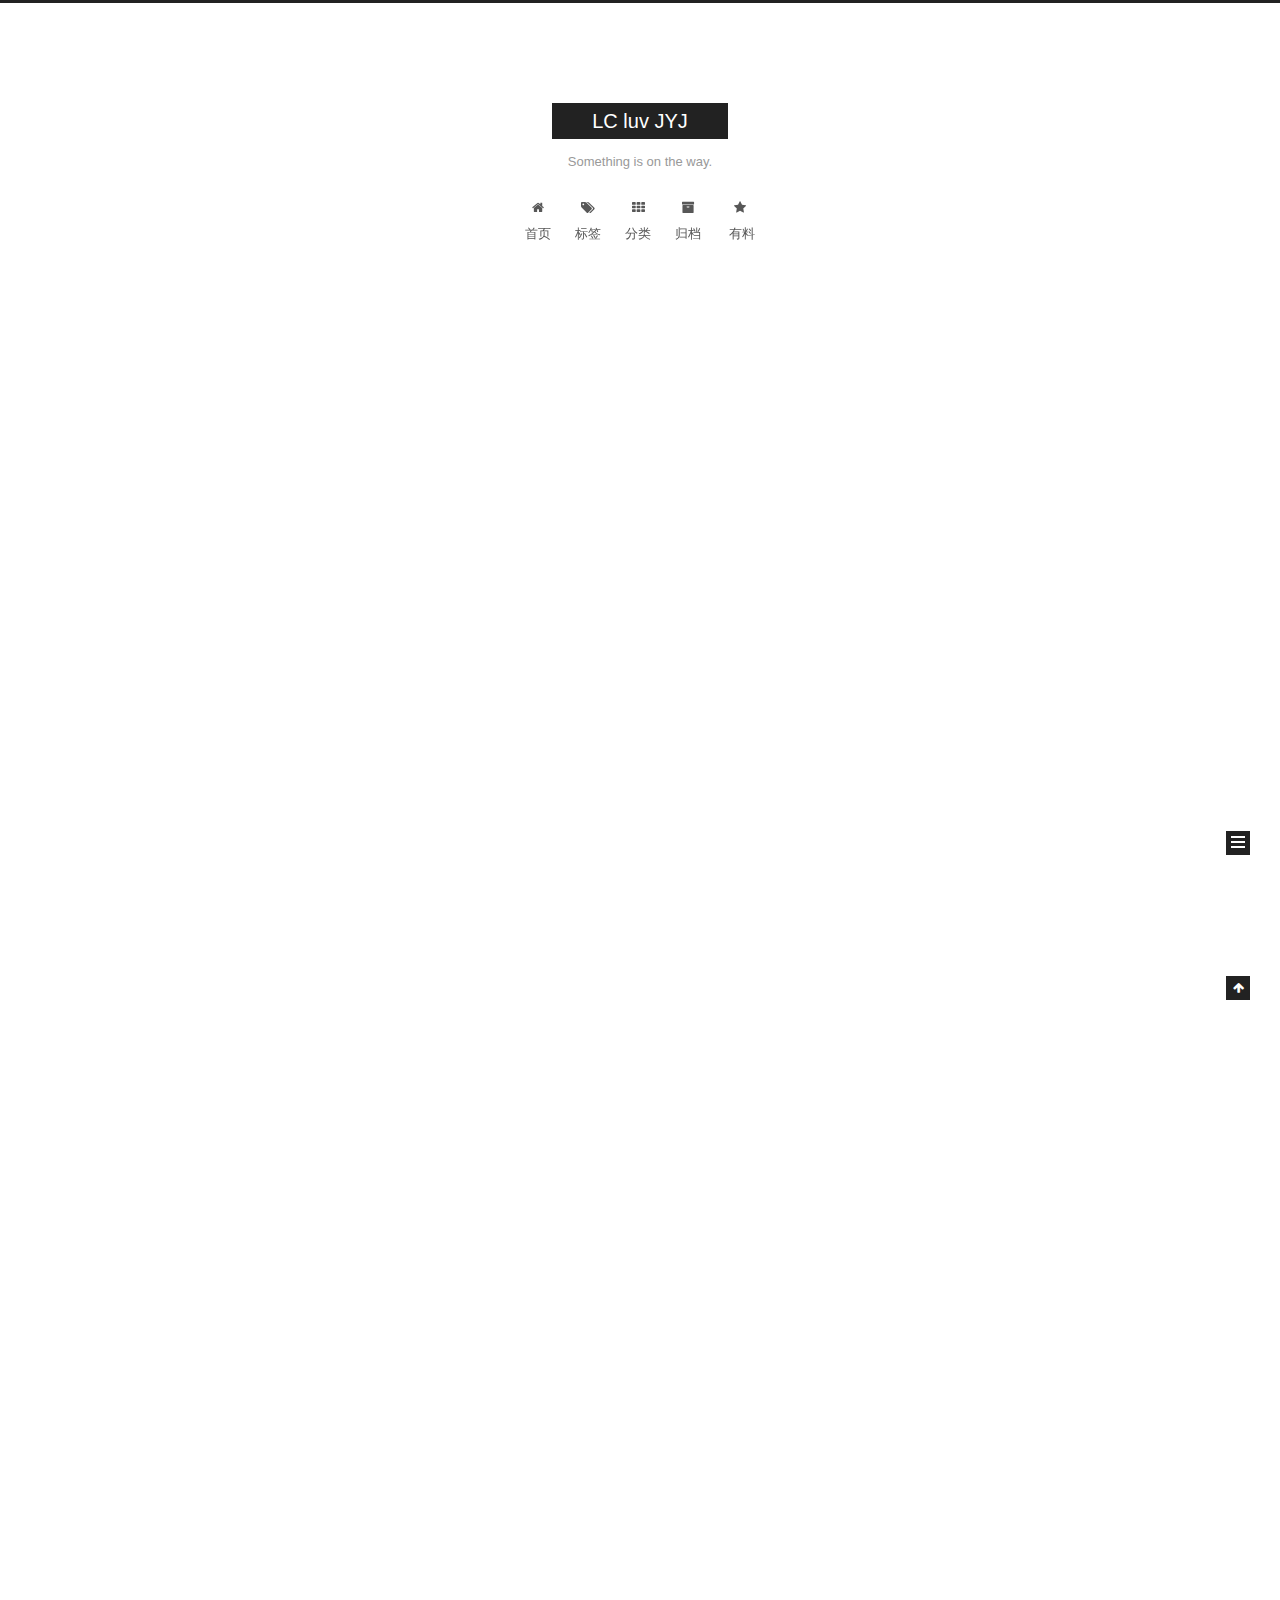
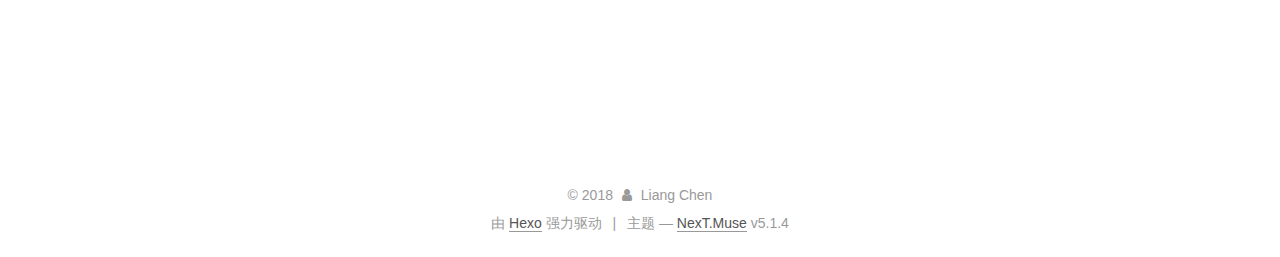
<file: index.html>
<!DOCTYPE html>



  


<html class="theme-next muse use-motion" lang="zh-Hans">
<head>
  <meta charset="UTF-8"/>
<meta http-equiv="X-UA-Compatible" content="IE=edge" />
<meta name="viewport" content="width=device-width, initial-scale=1, maximum-scale=1"/>
<meta name="theme-color" content="#222">









<meta http-equiv="Cache-Control" content="no-transform" />
<meta http-equiv="Cache-Control" content="no-siteapp" />
















  
  
  <link href="/lib/fancybox/source/jquery.fancybox.css?v=2.1.5" rel="stylesheet" type="text/css" />







<link href="/lib/font-awesome/css/font-awesome.min.css?v=4.6.2" rel="stylesheet" type="text/css" />

<link href="/css/main.css?v=5.1.4" rel="stylesheet" type="text/css" />


  <link rel="apple-touch-icon" sizes="180x180" href="/images/apple-touch-icon-next.png?v=5.1.4">


  <link rel="icon" type="image/png" sizes="32x32" href="/images/favicon-32x32-next.png?v=5.1.4">


  <link rel="icon" type="image/png" sizes="16x16" href="/images/favicon-16x16-next.png?v=5.1.4">


  <link rel="mask-icon" href="/images/logo.svg?v=5.1.4" color="#222">





  <meta name="keywords" content="Hexo, NexT" />










<meta property="og:type" content="website">
<meta property="og:title" content="LC luv JYJ">
<meta property="og:url" content="http://yoursite.com/index.html">
<meta property="og:site_name" content="LC luv JYJ">
<meta property="og:locale" content="zh-Hans">
<meta name="twitter:card" content="summary">
<meta name="twitter:title" content="LC luv JYJ">



<script type="text/javascript" id="hexo.configurations">
  var NexT = window.NexT || {};
  var CONFIG = {
    root: '/',
    scheme: 'Muse',
    version: '5.1.4',
    sidebar: {"position":"left","display":"post","offset":12,"b2t":false,"scrollpercent":false,"onmobile":false},
    fancybox: true,
    tabs: true,
    motion: {"enable":true,"async":false,"transition":{"post_block":"fadeIn","post_header":"slideDownIn","post_body":"slideDownIn","coll_header":"slideLeftIn","sidebar":"slideUpIn"}},
    duoshuo: {
      userId: '0',
      author: '博主'
    },
    algolia: {
      applicationID: '',
      apiKey: '',
      indexName: '',
      hits: {"per_page":10},
      labels: {"input_placeholder":"Search for Posts","hits_empty":"We didn't find any results for the search: ${query}","hits_stats":"${hits} results found in ${time} ms"}
    }
  };
</script>



  <link rel="canonical" href="http://yoursite.com/"/>





  <title>LC luv JYJ</title>
  








</head>

<body itemscope itemtype="http://schema.org/WebPage" lang="zh-Hans">

  
  
    
  

  <div class="container sidebar-position-left 
  page-home">
    <div class="headband"></div>

    <header id="header" class="header" itemscope itemtype="http://schema.org/WPHeader">
      <div class="header-inner"><div class="site-brand-wrapper">
  <div class="site-meta ">
    

    <div class="custom-logo-site-title">
      <a href="/"  class="brand" rel="start">
        <span class="logo-line-before"><i></i></span>
        <span class="site-title">LC luv JYJ</span>
        <span class="logo-line-after"><i></i></span>
      </a>
    </div>
      
        <p class="site-subtitle">Something is on the way.</p>
      
  </div>

  <div class="site-nav-toggle">
    <button>
      <span class="btn-bar"></span>
      <span class="btn-bar"></span>
      <span class="btn-bar"></span>
    </button>
  </div>
</div>

<nav class="site-nav">
  

  
    <ul id="menu" class="menu">
      
        
        <li class="menu-item menu-item-home">
          <a href="/" rel="section">
            
              <i class="menu-item-icon fa fa-fw fa-home"></i> <br />
            
            首页
          </a>
        </li>
      
        
        <li class="menu-item menu-item-tags">
          <a href="/tags/" rel="section">
            
              <i class="menu-item-icon fa fa-fw fa-tags"></i> <br />
            
            标签
          </a>
        </li>
      
        
        <li class="menu-item menu-item-categories">
          <a href="/categories/" rel="section">
            
              <i class="menu-item-icon fa fa-fw fa-th"></i> <br />
            
            分类
          </a>
        </li>
      
        
        <li class="menu-item menu-item-archives">
          <a href="/archives/" rel="section">
            
              <i class="menu-item-icon fa fa-fw fa-archive"></i> <br />
            
            归档
          </a>
        </li>
      
        
        <li class="menu-item menu-item-something">
          <a href="/something/" rel="section">
            
              <i class="menu-item-icon fa fa-fw fa-star"></i> <br />
            
             有料
          </a>
        </li>
      

      
    </ul>
  

  
</nav>



 </div>
    </header>

    <main id="main" class="main">
      <div class="main-inner">
        <div class="content-wrap">
          <div id="content" class="content">
            
  <section id="posts" class="posts-expand">
    
      

  

  
  
  

  <article class="post post-type-normal" itemscope itemtype="http://schema.org/Article">
  
  
  
  <div class="post-block">
    <link itemprop="mainEntityOfPage" href="http://yoursite.com/2018/05/24/2018-5-14-NeuralNetwork/">

    <span hidden itemprop="author" itemscope itemtype="http://schema.org/Person">
      <meta itemprop="name" content="Liang Chen">
      <meta itemprop="description" content="">
      <meta itemprop="image" content="/images/avatar.gif">
    </span>

    <span hidden itemprop="publisher" itemscope itemtype="http://schema.org/Organization">
      <meta itemprop="name" content="LC luv JYJ">
    </span>

    
      <header class="post-header">

        
        
          <h1 class="post-title" itemprop="name headline">
                
                <a class="post-title-link" href="/2018/05/24/2018-5-14-NeuralNetwork/" itemprop="url">神经网络入门</a></h1>
        

        <div class="post-meta">
          <span class="post-time">
            
              <span class="post-meta-item-icon">
                <i class="fa fa-calendar-o"></i>
              </span>
              
                <span class="post-meta-item-text">发表于</span>
              
              <time title="创建于" itemprop="dateCreated datePublished" datetime="2018-05-24T00:43:46+08:00">
                2018-05-24
              </time>
            

            

            
          </span>

          

          
            
          

          
          

          

          

          

        </div>
      </header>
    

    
    
    
    <div class="post-body" itemprop="articleBody">

      
      

      
        
          
            <h2 id="神经网络入门"><a href="#神经网络入门" class="headerlink" title="神经网络入门"></a>神经网络入门</h2><p>人的思考基于神经网络，外部的刺激基本上由神经元来完成。<br>基于人类的神经元，最早提出的模型为“感知器”（perceptron），圆圈代表感知器，可以接受多个信号，产生一个输出。</p>
<p><img src="/images/perceptron.png" height="300" width="400"></p>
<h2 id="权重和阈值"><a href="#权重和阈值" class="headerlink" title="权重和阈值"></a>权重和阈值</h2><p>假设你要去旅行，需要满足三个条件， 这些因素并不具备同等的重要性，所以分配给其不同的权重：</p>
<ul>
<li>时间： 权重8</li>
<li>经费： 权重4</li>
<li>同伴： 权重4</li>
</ul>
<p>这时，还要确立一个 <strong><em>阈值</em></strong>（threshold）。如果总和大于阈值，感知器输出1，否则输出0。阈值代表了意愿的强烈，阈值越高，越不想去。</p>
<p>数学表达式如下：</p>
<p><img src="/images/formula.png" height="300" width="400"></p>
<h2 id="决策模型"><a href="#决策模型" class="headerlink" title="决策模型"></a>决策模型</h2><p>单个感知器构成了一个简单的决策模型。实际情况下，决策模型是由多个感知器组成的多层网络。</p>
<p><img src="/images/network.png" height="300" width="400"></p>
<p>底层感知器接收外部输入，作出判断后发出信号，作为上层感知器的输入，直至得到最后的结果。这里值得注意的是，感知器的输出依然只有一个，但是可以发送给多个目标。</p>
<p>上图中信号都是单向的，但显示中可能发生循环传递，这种情况称为“递归神经网络”。</p>
<p><img src="/images/rnn.png" height="300" width="400"></p>
<h2 id="矢量化"><a href="#矢量化" class="headerlink" title="矢量化"></a>矢量化</h2><p>将上面的模型转化为数学模型。</p>
<blockquote>
</blockquote>
<ul>
<li>外部因素 x1、x2、x3 写成矢量 &lt;x1, x2, x3&gt;，简写为 x</li>
<li>权重 w1、w2、w3 也写成矢量 (w1, w2, w3)，简写为 w</li>
<li>定义运算 w⋅x = ∑ wx，即 w 和 x 的点运算，等于因素与权重的乘积之和</li>
<li>定义 b 等于负的阈值 b = -threshold</li>
</ul>
<p><img src="/images/model.png" height="300" width="400"></p>
<h2 id="神经网络的运作过程"><a href="#神经网络的运作过程" class="headerlink" title="神经网络的运作过程"></a>神经网络的运作过程</h2><p>搭建神经网络需要满足三个条件：</p>
<blockquote>
<p>  输入输出<br>    权重和阈值<br>    多层感知器的结构</p>
</blockquote>

          
        
      
    </div>
    
    
    

    

    

    

    <footer class="post-footer">
      

      

      

      
      
        <div class="post-eof"></div>
      
    </footer>
  </div>
  
  
  
  </article>


    
      

  

  
  
  

  <article class="post post-type-normal" itemscope itemtype="http://schema.org/Article">
  
  
  
  <div class="post-block">
    <link itemprop="mainEntityOfPage" href="http://yoursite.com/2018/05/13/2018-05-13-first/">

    <span hidden itemprop="author" itemscope itemtype="http://schema.org/Person">
      <meta itemprop="name" content="Liang Chen">
      <meta itemprop="description" content="">
      <meta itemprop="image" content="/images/avatar.gif">
    </span>

    <span hidden itemprop="publisher" itemscope itemtype="http://schema.org/Organization">
      <meta itemprop="name" content="LC luv JYJ">
    </span>

    
      <header class="post-header">

        
        
          <h1 class="post-title" itemprop="name headline">
                
                <a class="post-title-link" href="/2018/05/13/2018-05-13-first/" itemprop="url">建站</a></h1>
        

        <div class="post-meta">
          <span class="post-time">
            
              <span class="post-meta-item-icon">
                <i class="fa fa-calendar-o"></i>
              </span>
              
                <span class="post-meta-item-text">发表于</span>
              
              <time title="创建于" itemprop="dateCreated datePublished" datetime="2018-05-13T22:20:57+08:00">
                2018-05-13
              </time>
            

            

            
          </span>

          

          
            
          

          
          

          

          

          

        </div>
      </header>
    

    
    
    
    <div class="post-body" itemprop="articleBody">

      
      

      
        
          
            <h2 id="建站"><a href="#建站" class="headerlink" title="建站"></a>建站</h2><p>本次利用git将博客分别部署在了github以及coding上，部署在两个服务器上的原因是：<br>为避免github被墙，所以用coding的服务器来做备份。</p>
<p>关于ssh的配置信息显示在本机的 ～/.ssh 文件下</p>
<blockquote>
<p>vim ~/.ssh/id_rsa.pub</p>
</blockquote>
<p>本博客从即日起用于作者的网络笔记本，不定时更新，如果笔者的分享对你有用，也算是博客额外的一个不错用途。</p>

          
        
      
    </div>
    
    
    

    

    

    

    <footer class="post-footer">
      

      

      

      
      
        <div class="post-eof"></div>
      
    </footer>
  </div>
  
  
  
  </article>


    
  </section>

  


          </div>
          


          

        </div>
        
          
  
  <div class="sidebar-toggle">
    <div class="sidebar-toggle-line-wrap">
      <span class="sidebar-toggle-line sidebar-toggle-line-first"></span>
      <span class="sidebar-toggle-line sidebar-toggle-line-middle"></span>
      <span class="sidebar-toggle-line sidebar-toggle-line-last"></span>
    </div>
  </div>

  <aside id="sidebar" class="sidebar">
    
    <div class="sidebar-inner">

      

      

      <section class="site-overview-wrap sidebar-panel sidebar-panel-active">
        <div class="site-overview">
          <div class="site-author motion-element" itemprop="author" itemscope itemtype="http://schema.org/Person">
            
              <p class="site-author-name" itemprop="name">Liang Chen</p>
              <p class="site-description motion-element" itemprop="description"></p>
          </div>

          <nav class="site-state motion-element">

            
              <div class="site-state-item site-state-posts">
              
                <a href="/archives/">
              
                  <span class="site-state-item-count">2</span>
                  <span class="site-state-item-name">日志</span>
                </a>
              </div>
            

            

            

          </nav>

          

          

          
          

          
          

          

        </div>
      </section>

      

      

    </div>
  </aside>


        
      </div>
    </main>

    <footer id="footer" class="footer">
      <div class="footer-inner">
        <div class="copyright">&copy; <span itemprop="copyrightYear">2018</span>
  <span class="with-love">
    <i class="fa fa-user"></i>
  </span>
  <span class="author" itemprop="copyrightHolder">Liang Chen</span>

  
</div>


  <div class="powered-by">由 <a class="theme-link" target="_blank" href="https://hexo.io">Hexo</a> 强力驱动</div>



  <span class="post-meta-divider">|</span>



  <div class="theme-info">主题 &mdash; <a class="theme-link" target="_blank" href="https://github.com/iissnan/hexo-theme-next">NexT.Muse</a> v5.1.4</div>




        







        
      </div>
    </footer>

    
      <div class="back-to-top">
        <i class="fa fa-arrow-up"></i>
        
      </div>
    

    

  </div>

  

<script type="text/javascript">
  if (Object.prototype.toString.call(window.Promise) !== '[object Function]') {
    window.Promise = null;
  }
</script>









  












  
  
    <script type="text/javascript" src="/lib/jquery/index.js?v=2.1.3"></script>
  

  
  
    <script type="text/javascript" src="/lib/fastclick/lib/fastclick.min.js?v=1.0.6"></script>
  

  
  
    <script type="text/javascript" src="/lib/jquery_lazyload/jquery.lazyload.js?v=1.9.7"></script>
  

  
  
    <script type="text/javascript" src="/lib/velocity/velocity.min.js?v=1.2.1"></script>
  

  
  
    <script type="text/javascript" src="/lib/velocity/velocity.ui.min.js?v=1.2.1"></script>
  

  
  
    <script type="text/javascript" src="/lib/fancybox/source/jquery.fancybox.pack.js?v=2.1.5"></script>
  


  


  <script type="text/javascript" src="/js/src/utils.js?v=5.1.4"></script>

  <script type="text/javascript" src="/js/src/motion.js?v=5.1.4"></script>



  
  

  

  


  <script type="text/javascript" src="/js/src/bootstrap.js?v=5.1.4"></script>



  


  




	





  





  












  





  

  

  

  
  

  

  

  

</body>
</html>
</file>
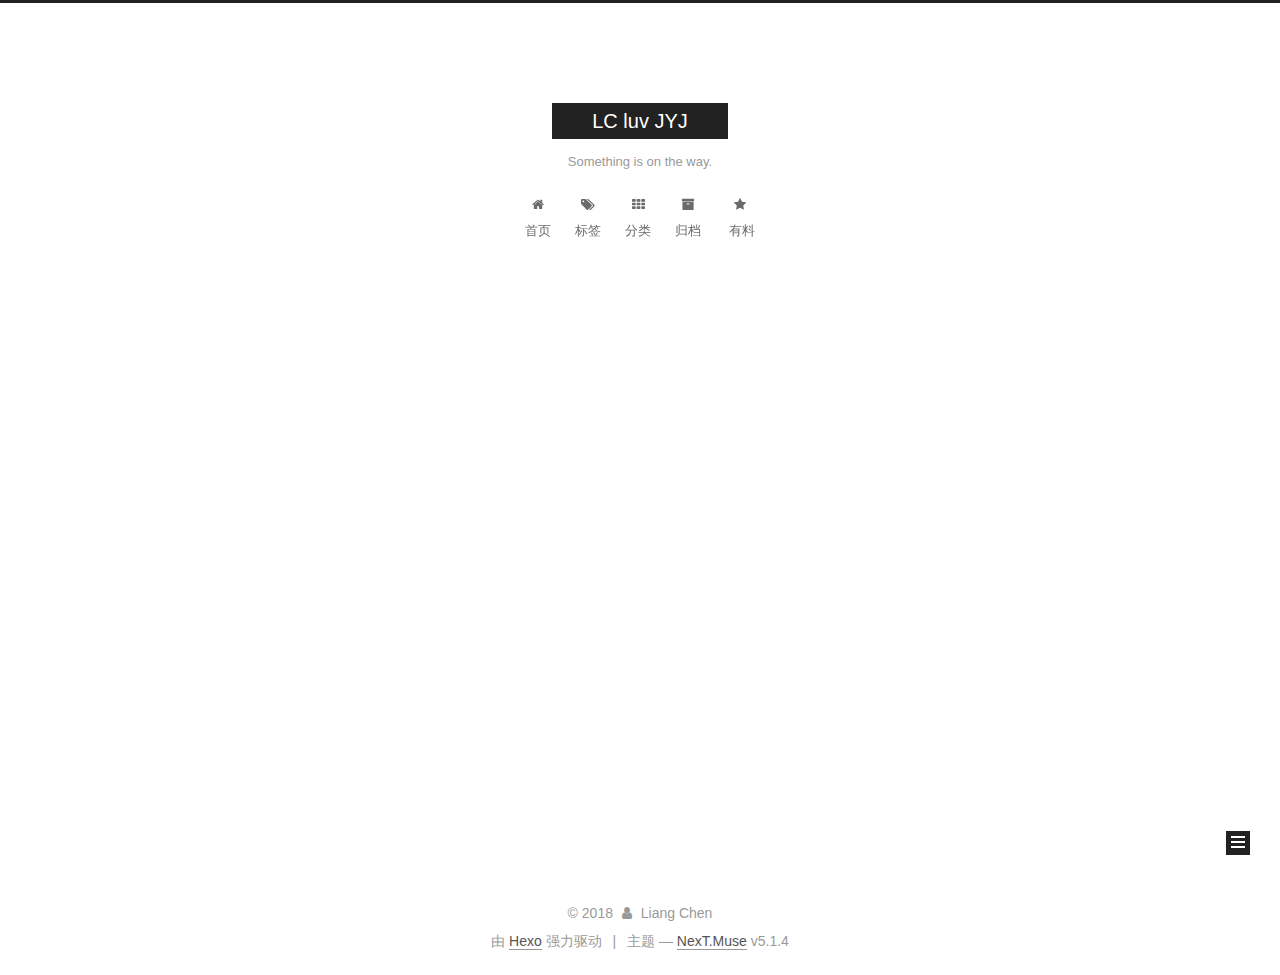
<file: archives/index.html>
<!DOCTYPE html>



  


<html class="theme-next muse use-motion" lang="zh-Hans">
<head>
  <meta charset="UTF-8"/>
<meta http-equiv="X-UA-Compatible" content="IE=edge" />
<meta name="viewport" content="width=device-width, initial-scale=1, maximum-scale=1"/>
<meta name="theme-color" content="#222">









<meta http-equiv="Cache-Control" content="no-transform" />
<meta http-equiv="Cache-Control" content="no-siteapp" />
















  
  
  <link href="/lib/fancybox/source/jquery.fancybox.css?v=2.1.5" rel="stylesheet" type="text/css" />







<link href="/lib/font-awesome/css/font-awesome.min.css?v=4.6.2" rel="stylesheet" type="text/css" />

<link href="/css/main.css?v=5.1.4" rel="stylesheet" type="text/css" />


  <link rel="apple-touch-icon" sizes="180x180" href="/images/apple-touch-icon-next.png?v=5.1.4">


  <link rel="icon" type="image/png" sizes="32x32" href="/images/favicon-32x32-next.png?v=5.1.4">


  <link rel="icon" type="image/png" sizes="16x16" href="/images/favicon-16x16-next.png?v=5.1.4">


  <link rel="mask-icon" href="/images/logo.svg?v=5.1.4" color="#222">





  <meta name="keywords" content="Hexo, NexT" />










<meta property="og:type" content="website">
<meta property="og:title" content="LC luv JYJ">
<meta property="og:url" content="http://yoursite.com/archives/index.html">
<meta property="og:site_name" content="LC luv JYJ">
<meta property="og:locale" content="zh-Hans">
<meta name="twitter:card" content="summary">
<meta name="twitter:title" content="LC luv JYJ">



<script type="text/javascript" id="hexo.configurations">
  var NexT = window.NexT || {};
  var CONFIG = {
    root: '/',
    scheme: 'Muse',
    version: '5.1.4',
    sidebar: {"position":"left","display":"post","offset":12,"b2t":false,"scrollpercent":false,"onmobile":false},
    fancybox: true,
    tabs: true,
    motion: {"enable":true,"async":false,"transition":{"post_block":"fadeIn","post_header":"slideDownIn","post_body":"slideDownIn","coll_header":"slideLeftIn","sidebar":"slideUpIn"}},
    duoshuo: {
      userId: '0',
      author: '博主'
    },
    algolia: {
      applicationID: '',
      apiKey: '',
      indexName: '',
      hits: {"per_page":10},
      labels: {"input_placeholder":"Search for Posts","hits_empty":"We didn't find any results for the search: ${query}","hits_stats":"${hits} results found in ${time} ms"}
    }
  };
</script>



  <link rel="canonical" href="http://yoursite.com/archives/"/>





  <title>归档 | LC luv JYJ</title>
  








</head>

<body itemscope itemtype="http://schema.org/WebPage" lang="zh-Hans">

  
  
    
  

  <div class="container sidebar-position-left page-archive">
    <div class="headband"></div>

    <header id="header" class="header" itemscope itemtype="http://schema.org/WPHeader">
      <div class="header-inner"><div class="site-brand-wrapper">
  <div class="site-meta ">
    

    <div class="custom-logo-site-title">
      <a href="/"  class="brand" rel="start">
        <span class="logo-line-before"><i></i></span>
        <span class="site-title">LC luv JYJ</span>
        <span class="logo-line-after"><i></i></span>
      </a>
    </div>
      
        <p class="site-subtitle">Something is on the way.</p>
      
  </div>

  <div class="site-nav-toggle">
    <button>
      <span class="btn-bar"></span>
      <span class="btn-bar"></span>
      <span class="btn-bar"></span>
    </button>
  </div>
</div>

<nav class="site-nav">
  

  
    <ul id="menu" class="menu">
      
        
        <li class="menu-item menu-item-home">
          <a href="/" rel="section">
            
              <i class="menu-item-icon fa fa-fw fa-home"></i> <br />
            
            首页
          </a>
        </li>
      
        
        <li class="menu-item menu-item-tags">
          <a href="/tags/" rel="section">
            
              <i class="menu-item-icon fa fa-fw fa-tags"></i> <br />
            
            标签
          </a>
        </li>
      
        
        <li class="menu-item menu-item-categories">
          <a href="/categories/" rel="section">
            
              <i class="menu-item-icon fa fa-fw fa-th"></i> <br />
            
            分类
          </a>
        </li>
      
        
        <li class="menu-item menu-item-archives">
          <a href="/archives/" rel="section">
            
              <i class="menu-item-icon fa fa-fw fa-archive"></i> <br />
            
            归档
          </a>
        </li>
      
        
        <li class="menu-item menu-item-something">
          <a href="/something/" rel="section">
            
              <i class="menu-item-icon fa fa-fw fa-star"></i> <br />
            
             有料
          </a>
        </li>
      

      
    </ul>
  

  
</nav>



 </div>
    </header>

    <main id="main" class="main">
      <div class="main-inner">
        <div class="content-wrap">
          <div id="content" class="content">
            

  
  
  
  <div class="post-block archive">
    <div id="posts" class="posts-collapse">
      <span class="archive-move-on"></span>

      <span class="archive-page-counter">
        
        
        
          
        
        嗯..! 目前共计 4 篇日志。 继续努力。
      </span>

      

        
        
        

        
          
          <div class="collection-title">
            <h1 class="archive-year" id="archive-year-2018">2018</h1>
          </div>
        
        

        

  <article class="post post-type-normal" itemscope itemtype="http://schema.org/Article">
    <header class="post-header">

      <h2 class="post-title">
        
            <a class="post-title-link" href="/2018/05/28/python-review/" itemprop="url">
              
                <span itemprop="name">python基础</span>
              
            </a>
        
      </h2>

      <div class="post-meta">
        <time class="post-time" itemprop="dateCreated"
              datetime="2018-05-28T21:19:43+08:00"
              content="2018-05-28" >
          05-28
        </time>
      </div>

    </header>
  </article>



      

        
        
        

        
        

        

  <article class="post post-type-normal" itemscope itemtype="http://schema.org/Article">
    <header class="post-header">

      <h2 class="post-title">
        
            <a class="post-title-link" href="/2018/05/27/linux/" itemprop="url">
              
                <span itemprop="name">linux</span>
              
            </a>
        
      </h2>

      <div class="post-meta">
        <time class="post-time" itemprop="dateCreated"
              datetime="2018-05-27T19:50:30+08:00"
              content="2018-05-27" >
          05-27
        </time>
      </div>

    </header>
  </article>



      

        
        
        

        
        

        

  <article class="post post-type-normal" itemscope itemtype="http://schema.org/Article">
    <header class="post-header">

      <h2 class="post-title">
        
            <a class="post-title-link" href="/2018/05/24/2018-5-14-NeuralNetwork/" itemprop="url">
              
                <span itemprop="name">神经网络入门</span>
              
            </a>
        
      </h2>

      <div class="post-meta">
        <time class="post-time" itemprop="dateCreated"
              datetime="2018-05-24T00:43:46+08:00"
              content="2018-05-24" >
          05-24
        </time>
      </div>

    </header>
  </article>



      

        
        
        

        
        

        

  <article class="post post-type-normal" itemscope itemtype="http://schema.org/Article">
    <header class="post-header">

      <h2 class="post-title">
        
            <a class="post-title-link" href="/2018/05/13/2018-05-13-first/" itemprop="url">
              
                <span itemprop="name">建站</span>
              
            </a>
        
      </h2>

      <div class="post-meta">
        <time class="post-time" itemprop="dateCreated"
              datetime="2018-05-13T22:20:57+08:00"
              content="2018-05-13" >
          05-13
        </time>
      </div>

    </header>
  </article>



      

    </div>
  </div>
  
  
  

  



          </div>
          


          

        </div>
        
          
  
  <div class="sidebar-toggle">
    <div class="sidebar-toggle-line-wrap">
      <span class="sidebar-toggle-line sidebar-toggle-line-first"></span>
      <span class="sidebar-toggle-line sidebar-toggle-line-middle"></span>
      <span class="sidebar-toggle-line sidebar-toggle-line-last"></span>
    </div>
  </div>

  <aside id="sidebar" class="sidebar">
    
    <div class="sidebar-inner">

      

      

      <section class="site-overview-wrap sidebar-panel sidebar-panel-active">
        <div class="site-overview">
          <div class="site-author motion-element" itemprop="author" itemscope itemtype="http://schema.org/Person">
            
              <p class="site-author-name" itemprop="name">Liang Chen</p>
              <p class="site-description motion-element" itemprop="description"></p>
          </div>

          <nav class="site-state motion-element">

            
              <div class="site-state-item site-state-posts">
              
                <a href="/archives/">
              
                  <span class="site-state-item-count">4</span>
                  <span class="site-state-item-name">日志</span>
                </a>
              </div>
            

            

            

          </nav>

          

          

          
          

          
          

          

        </div>
      </section>

      

      

    </div>
  </aside>


        
      </div>
    </main>

    <footer id="footer" class="footer">
      <div class="footer-inner">
        <div class="copyright">&copy; <span itemprop="copyrightYear">2018</span>
  <span class="with-love">
    <i class="fa fa-user"></i>
  </span>
  <span class="author" itemprop="copyrightHolder">Liang Chen</span>

  
</div>


  <div class="powered-by">由 <a class="theme-link" target="_blank" href="https://hexo.io">Hexo</a> 强力驱动</div>



  <span class="post-meta-divider">|</span>



  <div class="theme-info">主题 &mdash; <a class="theme-link" target="_blank" href="https://github.com/iissnan/hexo-theme-next">NexT.Muse</a> v5.1.4</div>




        







        
      </div>
    </footer>

    
      <div class="back-to-top">
        <i class="fa fa-arrow-up"></i>
        
      </div>
    

    

  </div>

  

<script type="text/javascript">
  if (Object.prototype.toString.call(window.Promise) !== '[object Function]') {
    window.Promise = null;
  }
</script>









  












  
  
    <script type="text/javascript" src="/lib/jquery/index.js?v=2.1.3"></script>
  

  
  
    <script type="text/javascript" src="/lib/fastclick/lib/fastclick.min.js?v=1.0.6"></script>
  

  
  
    <script type="text/javascript" src="/lib/jquery_lazyload/jquery.lazyload.js?v=1.9.7"></script>
  

  
  
    <script type="text/javascript" src="/lib/velocity/velocity.min.js?v=1.2.1"></script>
  

  
  
    <script type="text/javascript" src="/lib/velocity/velocity.ui.min.js?v=1.2.1"></script>
  

  
  
    <script type="text/javascript" src="/lib/fancybox/source/jquery.fancybox.pack.js?v=2.1.5"></script>
  


  


  <script type="text/javascript" src="/js/src/utils.js?v=5.1.4"></script>

  <script type="text/javascript" src="/js/src/motion.js?v=5.1.4"></script>



  
  

  

  


  <script type="text/javascript" src="/js/src/bootstrap.js?v=5.1.4"></script>



  


  




	





  





  












  





  

  

  

  
  

  

  

  

</body>
</html>
</file>
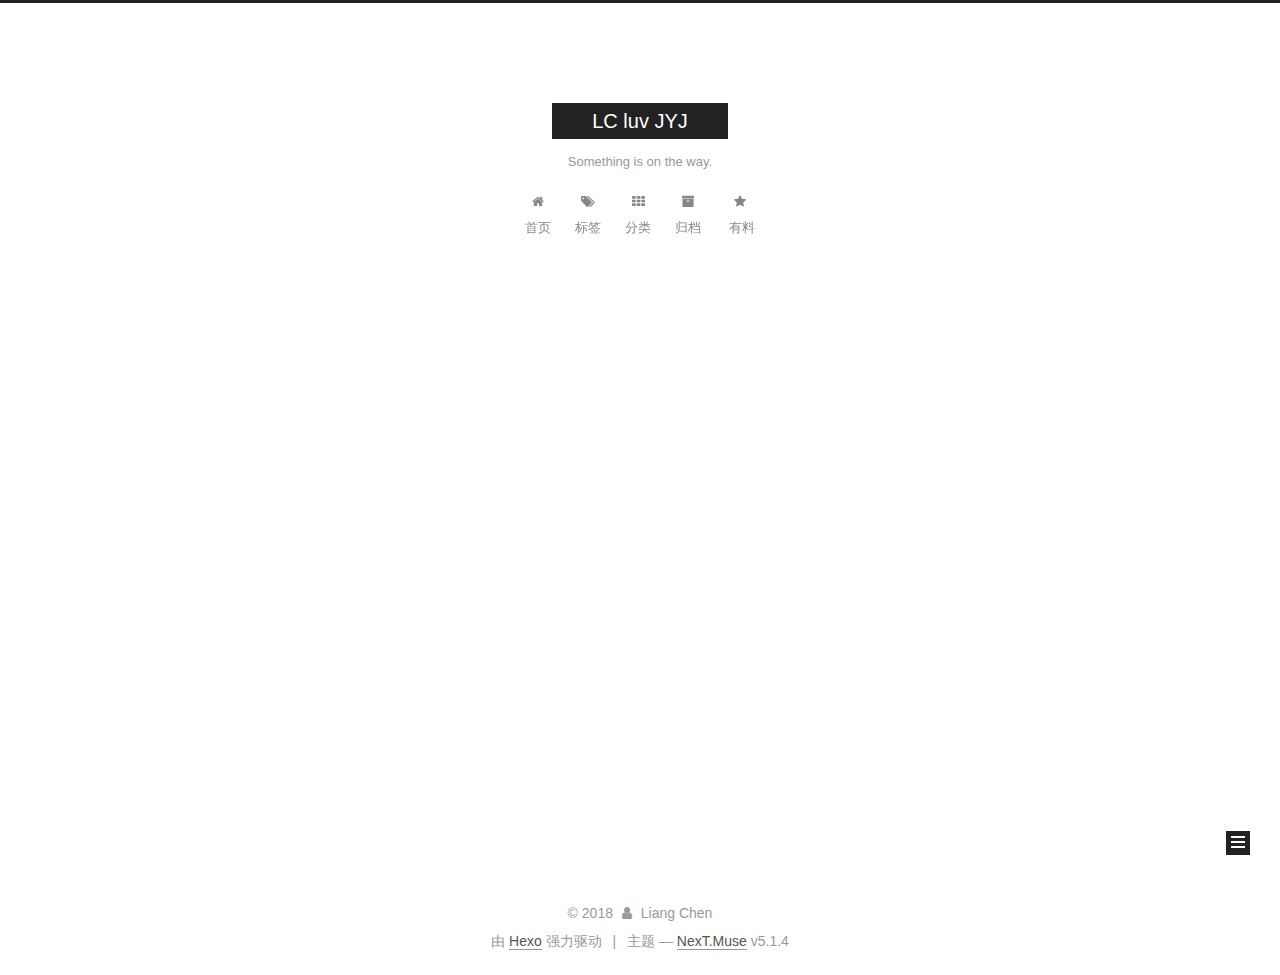
<file: archives/2018/index.html>
<!DOCTYPE html>



  


<html class="theme-next muse use-motion" lang="zh-Hans">
<head>
  <meta charset="UTF-8"/>
<meta http-equiv="X-UA-Compatible" content="IE=edge" />
<meta name="viewport" content="width=device-width, initial-scale=1, maximum-scale=1"/>
<meta name="theme-color" content="#222">









<meta http-equiv="Cache-Control" content="no-transform" />
<meta http-equiv="Cache-Control" content="no-siteapp" />
















  
  
  <link href="/lib/fancybox/source/jquery.fancybox.css?v=2.1.5" rel="stylesheet" type="text/css" />







<link href="/lib/font-awesome/css/font-awesome.min.css?v=4.6.2" rel="stylesheet" type="text/css" />

<link href="/css/main.css?v=5.1.4" rel="stylesheet" type="text/css" />


  <link rel="apple-touch-icon" sizes="180x180" href="/images/apple-touch-icon-next.png?v=5.1.4">


  <link rel="icon" type="image/png" sizes="32x32" href="/images/favicon-32x32-next.png?v=5.1.4">


  <link rel="icon" type="image/png" sizes="16x16" href="/images/favicon-16x16-next.png?v=5.1.4">


  <link rel="mask-icon" href="/images/logo.svg?v=5.1.4" color="#222">





  <meta name="keywords" content="Hexo, NexT" />










<meta property="og:type" content="website">
<meta property="og:title" content="LC luv JYJ">
<meta property="og:url" content="http://yoursite.com/archives/2018/index.html">
<meta property="og:site_name" content="LC luv JYJ">
<meta property="og:locale" content="zh-Hans">
<meta name="twitter:card" content="summary">
<meta name="twitter:title" content="LC luv JYJ">



<script type="text/javascript" id="hexo.configurations">
  var NexT = window.NexT || {};
  var CONFIG = {
    root: '/',
    scheme: 'Muse',
    version: '5.1.4',
    sidebar: {"position":"left","display":"post","offset":12,"b2t":false,"scrollpercent":false,"onmobile":false},
    fancybox: true,
    tabs: true,
    motion: {"enable":true,"async":false,"transition":{"post_block":"fadeIn","post_header":"slideDownIn","post_body":"slideDownIn","coll_header":"slideLeftIn","sidebar":"slideUpIn"}},
    duoshuo: {
      userId: '0',
      author: '博主'
    },
    algolia: {
      applicationID: '',
      apiKey: '',
      indexName: '',
      hits: {"per_page":10},
      labels: {"input_placeholder":"Search for Posts","hits_empty":"We didn't find any results for the search: ${query}","hits_stats":"${hits} results found in ${time} ms"}
    }
  };
</script>



  <link rel="canonical" href="http://yoursite.com/archives/2018/"/>





  <title>归档 | LC luv JYJ</title>
  








</head>

<body itemscope itemtype="http://schema.org/WebPage" lang="zh-Hans">

  
  
    
  

  <div class="container sidebar-position-left page-archive">
    <div class="headband"></div>

    <header id="header" class="header" itemscope itemtype="http://schema.org/WPHeader">
      <div class="header-inner"><div class="site-brand-wrapper">
  <div class="site-meta ">
    

    <div class="custom-logo-site-title">
      <a href="/"  class="brand" rel="start">
        <span class="logo-line-before"><i></i></span>
        <span class="site-title">LC luv JYJ</span>
        <span class="logo-line-after"><i></i></span>
      </a>
    </div>
      
        <p class="site-subtitle">Something is on the way.</p>
      
  </div>

  <div class="site-nav-toggle">
    <button>
      <span class="btn-bar"></span>
      <span class="btn-bar"></span>
      <span class="btn-bar"></span>
    </button>
  </div>
</div>

<nav class="site-nav">
  

  
    <ul id="menu" class="menu">
      
        
        <li class="menu-item menu-item-home">
          <a href="/" rel="section">
            
              <i class="menu-item-icon fa fa-fw fa-home"></i> <br />
            
            首页
          </a>
        </li>
      
        
        <li class="menu-item menu-item-tags">
          <a href="/tags/" rel="section">
            
              <i class="menu-item-icon fa fa-fw fa-tags"></i> <br />
            
            标签
          </a>
        </li>
      
        
        <li class="menu-item menu-item-categories">
          <a href="/categories/" rel="section">
            
              <i class="menu-item-icon fa fa-fw fa-th"></i> <br />
            
            分类
          </a>
        </li>
      
        
        <li class="menu-item menu-item-archives">
          <a href="/archives/" rel="section">
            
              <i class="menu-item-icon fa fa-fw fa-archive"></i> <br />
            
            归档
          </a>
        </li>
      
        
        <li class="menu-item menu-item-something">
          <a href="/something/" rel="section">
            
              <i class="menu-item-icon fa fa-fw fa-star"></i> <br />
            
             有料
          </a>
        </li>
      

      
    </ul>
  

  
</nav>



 </div>
    </header>

    <main id="main" class="main">
      <div class="main-inner">
        <div class="content-wrap">
          <div id="content" class="content">
            

  
  
  
  <div class="post-block archive">
    <div id="posts" class="posts-collapse">
      <span class="archive-move-on"></span>

      <span class="archive-page-counter">
        
        
        
          
        
        嗯..! 目前共计 4 篇日志。 继续努力。
      </span>

      

        
        
        

        
          
          <div class="collection-title">
            <h1 class="archive-year" id="archive-year-2018">2018</h1>
          </div>
        
        

        

  <article class="post post-type-normal" itemscope itemtype="http://schema.org/Article">
    <header class="post-header">

      <h2 class="post-title">
        
            <a class="post-title-link" href="/2018/05/28/python-review/" itemprop="url">
              
                <span itemprop="name">python基础</span>
              
            </a>
        
      </h2>

      <div class="post-meta">
        <time class="post-time" itemprop="dateCreated"
              datetime="2018-05-28T21:19:43+08:00"
              content="2018-05-28" >
          05-28
        </time>
      </div>

    </header>
  </article>



      

        
        
        

        
        

        

  <article class="post post-type-normal" itemscope itemtype="http://schema.org/Article">
    <header class="post-header">

      <h2 class="post-title">
        
            <a class="post-title-link" href="/2018/05/27/linux/" itemprop="url">
              
                <span itemprop="name">linux</span>
              
            </a>
        
      </h2>

      <div class="post-meta">
        <time class="post-time" itemprop="dateCreated"
              datetime="2018-05-27T19:50:30+08:00"
              content="2018-05-27" >
          05-27
        </time>
      </div>

    </header>
  </article>



      

        
        
        

        
        

        

  <article class="post post-type-normal" itemscope itemtype="http://schema.org/Article">
    <header class="post-header">

      <h2 class="post-title">
        
            <a class="post-title-link" href="/2018/05/24/2018-5-14-NeuralNetwork/" itemprop="url">
              
                <span itemprop="name">神经网络入门</span>
              
            </a>
        
      </h2>

      <div class="post-meta">
        <time class="post-time" itemprop="dateCreated"
              datetime="2018-05-24T00:43:46+08:00"
              content="2018-05-24" >
          05-24
        </time>
      </div>

    </header>
  </article>



      

        
        
        

        
        

        

  <article class="post post-type-normal" itemscope itemtype="http://schema.org/Article">
    <header class="post-header">

      <h2 class="post-title">
        
            <a class="post-title-link" href="/2018/05/13/2018-05-13-first/" itemprop="url">
              
                <span itemprop="name">建站</span>
              
            </a>
        
      </h2>

      <div class="post-meta">
        <time class="post-time" itemprop="dateCreated"
              datetime="2018-05-13T22:20:57+08:00"
              content="2018-05-13" >
          05-13
        </time>
      </div>

    </header>
  </article>



      

    </div>
  </div>
  
  
  

  



          </div>
          


          

        </div>
        
          
  
  <div class="sidebar-toggle">
    <div class="sidebar-toggle-line-wrap">
      <span class="sidebar-toggle-line sidebar-toggle-line-first"></span>
      <span class="sidebar-toggle-line sidebar-toggle-line-middle"></span>
      <span class="sidebar-toggle-line sidebar-toggle-line-last"></span>
    </div>
  </div>

  <aside id="sidebar" class="sidebar">
    
    <div class="sidebar-inner">

      

      

      <section class="site-overview-wrap sidebar-panel sidebar-panel-active">
        <div class="site-overview">
          <div class="site-author motion-element" itemprop="author" itemscope itemtype="http://schema.org/Person">
            
              <p class="site-author-name" itemprop="name">Liang Chen</p>
              <p class="site-description motion-element" itemprop="description"></p>
          </div>

          <nav class="site-state motion-element">

            
              <div class="site-state-item site-state-posts">
              
                <a href="/archives/">
              
                  <span class="site-state-item-count">4</span>
                  <span class="site-state-item-name">日志</span>
                </a>
              </div>
            

            

            

          </nav>

          

          

          
          

          
          

          

        </div>
      </section>

      

      

    </div>
  </aside>


        
      </div>
    </main>

    <footer id="footer" class="footer">
      <div class="footer-inner">
        <div class="copyright">&copy; <span itemprop="copyrightYear">2018</span>
  <span class="with-love">
    <i class="fa fa-user"></i>
  </span>
  <span class="author" itemprop="copyrightHolder">Liang Chen</span>

  
</div>


  <div class="powered-by">由 <a class="theme-link" target="_blank" href="https://hexo.io">Hexo</a> 强力驱动</div>



  <span class="post-meta-divider">|</span>



  <div class="theme-info">主题 &mdash; <a class="theme-link" target="_blank" href="https://github.com/iissnan/hexo-theme-next">NexT.Muse</a> v5.1.4</div>




        







        
      </div>
    </footer>

    
      <div class="back-to-top">
        <i class="fa fa-arrow-up"></i>
        
      </div>
    

    

  </div>

  

<script type="text/javascript">
  if (Object.prototype.toString.call(window.Promise) !== '[object Function]') {
    window.Promise = null;
  }
</script>









  












  
  
    <script type="text/javascript" src="/lib/jquery/index.js?v=2.1.3"></script>
  

  
  
    <script type="text/javascript" src="/lib/fastclick/lib/fastclick.min.js?v=1.0.6"></script>
  

  
  
    <script type="text/javascript" src="/lib/jquery_lazyload/jquery.lazyload.js?v=1.9.7"></script>
  

  
  
    <script type="text/javascript" src="/lib/velocity/velocity.min.js?v=1.2.1"></script>
  

  
  
    <script type="text/javascript" src="/lib/velocity/velocity.ui.min.js?v=1.2.1"></script>
  

  
  
    <script type="text/javascript" src="/lib/fancybox/source/jquery.fancybox.pack.js?v=2.1.5"></script>
  


  


  <script type="text/javascript" src="/js/src/utils.js?v=5.1.4"></script>

  <script type="text/javascript" src="/js/src/motion.js?v=5.1.4"></script>



  
  

  

  


  <script type="text/javascript" src="/js/src/bootstrap.js?v=5.1.4"></script>



  


  




	





  





  












  





  

  

  

  
  

  

  

  

</body>
</html>
</file>
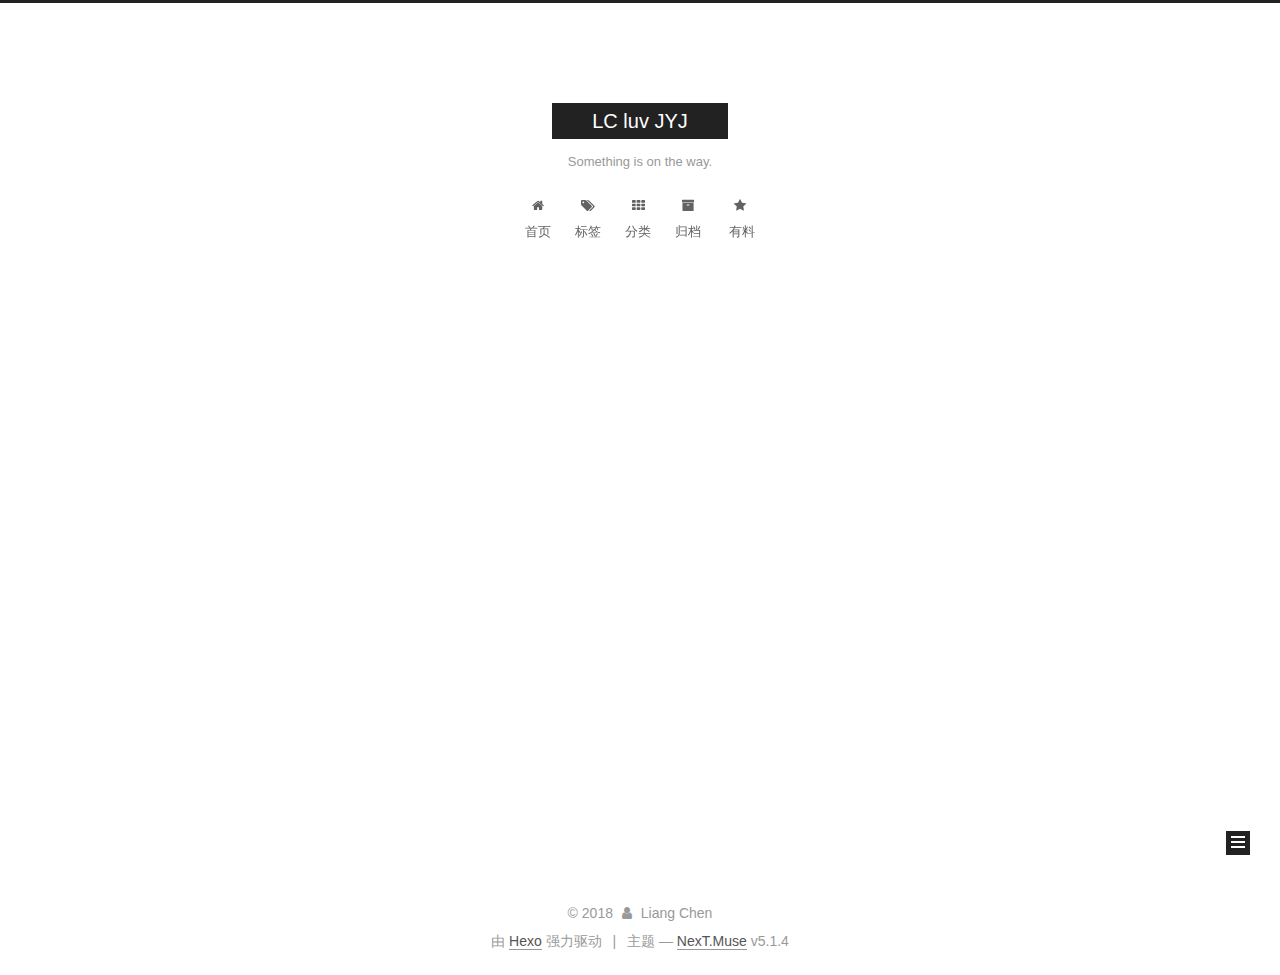
<file: archives/2018/05/index.html>
<!DOCTYPE html>



  


<html class="theme-next muse use-motion" lang="zh-Hans">
<head>
  <meta charset="UTF-8"/>
<meta http-equiv="X-UA-Compatible" content="IE=edge" />
<meta name="viewport" content="width=device-width, initial-scale=1, maximum-scale=1"/>
<meta name="theme-color" content="#222">









<meta http-equiv="Cache-Control" content="no-transform" />
<meta http-equiv="Cache-Control" content="no-siteapp" />
















  
  
  <link href="/lib/fancybox/source/jquery.fancybox.css?v=2.1.5" rel="stylesheet" type="text/css" />







<link href="/lib/font-awesome/css/font-awesome.min.css?v=4.6.2" rel="stylesheet" type="text/css" />

<link href="/css/main.css?v=5.1.4" rel="stylesheet" type="text/css" />


  <link rel="apple-touch-icon" sizes="180x180" href="/images/apple-touch-icon-next.png?v=5.1.4">


  <link rel="icon" type="image/png" sizes="32x32" href="/images/favicon-32x32-next.png?v=5.1.4">


  <link rel="icon" type="image/png" sizes="16x16" href="/images/favicon-16x16-next.png?v=5.1.4">


  <link rel="mask-icon" href="/images/logo.svg?v=5.1.4" color="#222">





  <meta name="keywords" content="Hexo, NexT" />










<meta property="og:type" content="website">
<meta property="og:title" content="LC luv JYJ">
<meta property="og:url" content="http://yoursite.com/archives/2018/05/index.html">
<meta property="og:site_name" content="LC luv JYJ">
<meta property="og:locale" content="zh-Hans">
<meta name="twitter:card" content="summary">
<meta name="twitter:title" content="LC luv JYJ">



<script type="text/javascript" id="hexo.configurations">
  var NexT = window.NexT || {};
  var CONFIG = {
    root: '/',
    scheme: 'Muse',
    version: '5.1.4',
    sidebar: {"position":"left","display":"post","offset":12,"b2t":false,"scrollpercent":false,"onmobile":false},
    fancybox: true,
    tabs: true,
    motion: {"enable":true,"async":false,"transition":{"post_block":"fadeIn","post_header":"slideDownIn","post_body":"slideDownIn","coll_header":"slideLeftIn","sidebar":"slideUpIn"}},
    duoshuo: {
      userId: '0',
      author: '博主'
    },
    algolia: {
      applicationID: '',
      apiKey: '',
      indexName: '',
      hits: {"per_page":10},
      labels: {"input_placeholder":"Search for Posts","hits_empty":"We didn't find any results for the search: ${query}","hits_stats":"${hits} results found in ${time} ms"}
    }
  };
</script>



  <link rel="canonical" href="http://yoursite.com/archives/2018/05/"/>





  <title>归档 | LC luv JYJ</title>
  








</head>

<body itemscope itemtype="http://schema.org/WebPage" lang="zh-Hans">

  
  
    
  

  <div class="container sidebar-position-left page-archive">
    <div class="headband"></div>

    <header id="header" class="header" itemscope itemtype="http://schema.org/WPHeader">
      <div class="header-inner"><div class="site-brand-wrapper">
  <div class="site-meta ">
    

    <div class="custom-logo-site-title">
      <a href="/"  class="brand" rel="start">
        <span class="logo-line-before"><i></i></span>
        <span class="site-title">LC luv JYJ</span>
        <span class="logo-line-after"><i></i></span>
      </a>
    </div>
      
        <p class="site-subtitle">Something is on the way.</p>
      
  </div>

  <div class="site-nav-toggle">
    <button>
      <span class="btn-bar"></span>
      <span class="btn-bar"></span>
      <span class="btn-bar"></span>
    </button>
  </div>
</div>

<nav class="site-nav">
  

  
    <ul id="menu" class="menu">
      
        
        <li class="menu-item menu-item-home">
          <a href="/" rel="section">
            
              <i class="menu-item-icon fa fa-fw fa-home"></i> <br />
            
            首页
          </a>
        </li>
      
        
        <li class="menu-item menu-item-tags">
          <a href="/tags/" rel="section">
            
              <i class="menu-item-icon fa fa-fw fa-tags"></i> <br />
            
            标签
          </a>
        </li>
      
        
        <li class="menu-item menu-item-categories">
          <a href="/categories/" rel="section">
            
              <i class="menu-item-icon fa fa-fw fa-th"></i> <br />
            
            分类
          </a>
        </li>
      
        
        <li class="menu-item menu-item-archives">
          <a href="/archives/" rel="section">
            
              <i class="menu-item-icon fa fa-fw fa-archive"></i> <br />
            
            归档
          </a>
        </li>
      
        
        <li class="menu-item menu-item-something">
          <a href="/something/" rel="section">
            
              <i class="menu-item-icon fa fa-fw fa-star"></i> <br />
            
             有料
          </a>
        </li>
      

      
    </ul>
  

  
</nav>



 </div>
    </header>

    <main id="main" class="main">
      <div class="main-inner">
        <div class="content-wrap">
          <div id="content" class="content">
            

  
  
  
  <div class="post-block archive">
    <div id="posts" class="posts-collapse">
      <span class="archive-move-on"></span>

      <span class="archive-page-counter">
        
        
        
          
        
        嗯..! 目前共计 4 篇日志。 继续努力。
      </span>

      

        
        
        

        
          
          <div class="collection-title">
            <h1 class="archive-year" id="archive-year-2018">2018</h1>
          </div>
        
        

        

  <article class="post post-type-normal" itemscope itemtype="http://schema.org/Article">
    <header class="post-header">

      <h2 class="post-title">
        
            <a class="post-title-link" href="/2018/05/28/python-review/" itemprop="url">
              
                <span itemprop="name">python基础</span>
              
            </a>
        
      </h2>

      <div class="post-meta">
        <time class="post-time" itemprop="dateCreated"
              datetime="2018-05-28T21:19:43+08:00"
              content="2018-05-28" >
          05-28
        </time>
      </div>

    </header>
  </article>



      

        
        
        

        
        

        

  <article class="post post-type-normal" itemscope itemtype="http://schema.org/Article">
    <header class="post-header">

      <h2 class="post-title">
        
            <a class="post-title-link" href="/2018/05/27/linux/" itemprop="url">
              
                <span itemprop="name">linux</span>
              
            </a>
        
      </h2>

      <div class="post-meta">
        <time class="post-time" itemprop="dateCreated"
              datetime="2018-05-27T19:50:30+08:00"
              content="2018-05-27" >
          05-27
        </time>
      </div>

    </header>
  </article>



      

        
        
        

        
        

        

  <article class="post post-type-normal" itemscope itemtype="http://schema.org/Article">
    <header class="post-header">

      <h2 class="post-title">
        
            <a class="post-title-link" href="/2018/05/24/2018-5-14-NeuralNetwork/" itemprop="url">
              
                <span itemprop="name">神经网络入门</span>
              
            </a>
        
      </h2>

      <div class="post-meta">
        <time class="post-time" itemprop="dateCreated"
              datetime="2018-05-24T00:43:46+08:00"
              content="2018-05-24" >
          05-24
        </time>
      </div>

    </header>
  </article>



      

        
        
        

        
        

        

  <article class="post post-type-normal" itemscope itemtype="http://schema.org/Article">
    <header class="post-header">

      <h2 class="post-title">
        
            <a class="post-title-link" href="/2018/05/13/2018-05-13-first/" itemprop="url">
              
                <span itemprop="name">建站</span>
              
            </a>
        
      </h2>

      <div class="post-meta">
        <time class="post-time" itemprop="dateCreated"
              datetime="2018-05-13T22:20:57+08:00"
              content="2018-05-13" >
          05-13
        </time>
      </div>

    </header>
  </article>



      

    </div>
  </div>
  
  
  

  



          </div>
          


          

        </div>
        
          
  
  <div class="sidebar-toggle">
    <div class="sidebar-toggle-line-wrap">
      <span class="sidebar-toggle-line sidebar-toggle-line-first"></span>
      <span class="sidebar-toggle-line sidebar-toggle-line-middle"></span>
      <span class="sidebar-toggle-line sidebar-toggle-line-last"></span>
    </div>
  </div>

  <aside id="sidebar" class="sidebar">
    
    <div class="sidebar-inner">

      

      

      <section class="site-overview-wrap sidebar-panel sidebar-panel-active">
        <div class="site-overview">
          <div class="site-author motion-element" itemprop="author" itemscope itemtype="http://schema.org/Person">
            
              <p class="site-author-name" itemprop="name">Liang Chen</p>
              <p class="site-description motion-element" itemprop="description"></p>
          </div>

          <nav class="site-state motion-element">

            
              <div class="site-state-item site-state-posts">
              
                <a href="/archives/">
              
                  <span class="site-state-item-count">4</span>
                  <span class="site-state-item-name">日志</span>
                </a>
              </div>
            

            

            

          </nav>

          

          

          
          

          
          

          

        </div>
      </section>

      

      

    </div>
  </aside>


        
      </div>
    </main>

    <footer id="footer" class="footer">
      <div class="footer-inner">
        <div class="copyright">&copy; <span itemprop="copyrightYear">2018</span>
  <span class="with-love">
    <i class="fa fa-user"></i>
  </span>
  <span class="author" itemprop="copyrightHolder">Liang Chen</span>

  
</div>


  <div class="powered-by">由 <a class="theme-link" target="_blank" href="https://hexo.io">Hexo</a> 强力驱动</div>



  <span class="post-meta-divider">|</span>



  <div class="theme-info">主题 &mdash; <a class="theme-link" target="_blank" href="https://github.com/iissnan/hexo-theme-next">NexT.Muse</a> v5.1.4</div>




        







        
      </div>
    </footer>

    
      <div class="back-to-top">
        <i class="fa fa-arrow-up"></i>
        
      </div>
    

    

  </div>

  

<script type="text/javascript">
  if (Object.prototype.toString.call(window.Promise) !== '[object Function]') {
    window.Promise = null;
  }
</script>









  












  
  
    <script type="text/javascript" src="/lib/jquery/index.js?v=2.1.3"></script>
  

  
  
    <script type="text/javascript" src="/lib/fastclick/lib/fastclick.min.js?v=1.0.6"></script>
  

  
  
    <script type="text/javascript" src="/lib/jquery_lazyload/jquery.lazyload.js?v=1.9.7"></script>
  

  
  
    <script type="text/javascript" src="/lib/velocity/velocity.min.js?v=1.2.1"></script>
  

  
  
    <script type="text/javascript" src="/lib/velocity/velocity.ui.min.js?v=1.2.1"></script>
  

  
  
    <script type="text/javascript" src="/lib/fancybox/source/jquery.fancybox.pack.js?v=2.1.5"></script>
  


  


  <script type="text/javascript" src="/js/src/utils.js?v=5.1.4"></script>

  <script type="text/javascript" src="/js/src/motion.js?v=5.1.4"></script>



  
  

  

  


  <script type="text/javascript" src="/js/src/bootstrap.js?v=5.1.4"></script>



  


  




	





  





  












  





  

  

  

  
  

  

  

  

</body>
</html>
</file>
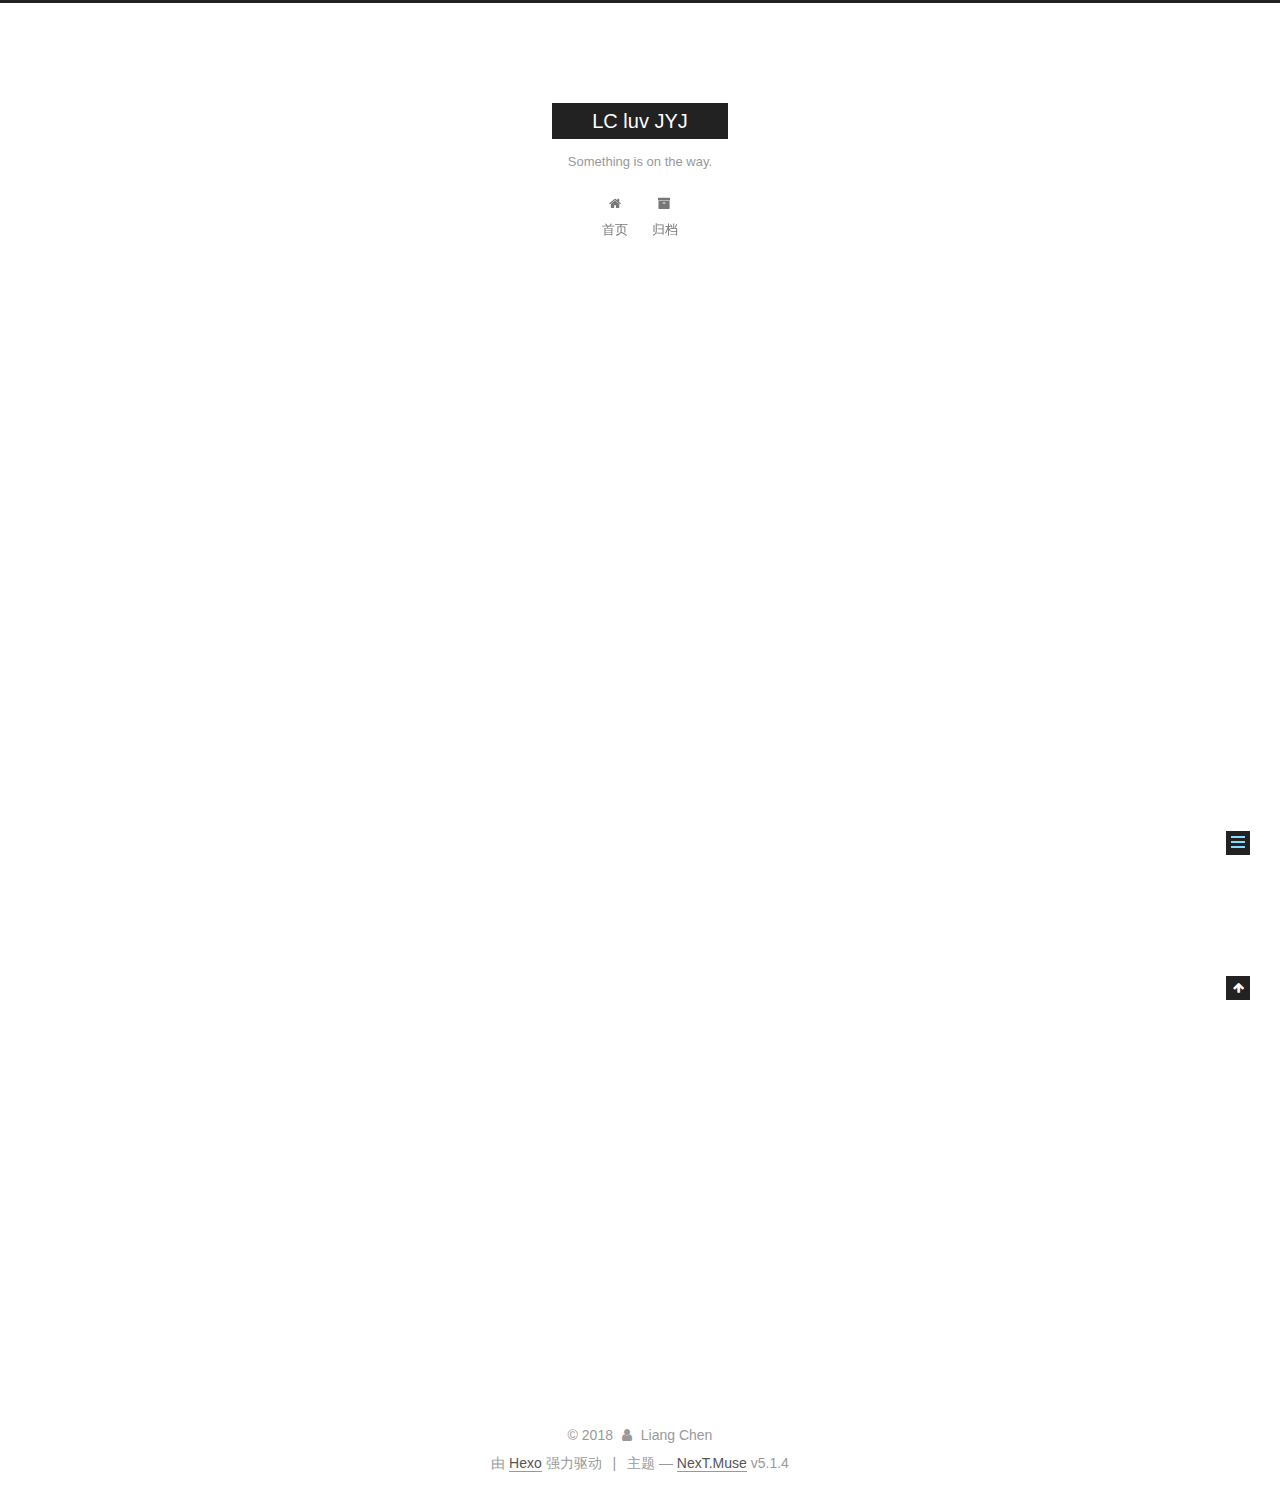
<file: 2018/05/12/hello-world/index.html>
<!DOCTYPE html>



  


<html class="theme-next muse use-motion" lang="zh-Hans">
<head>
  <meta charset="UTF-8"/>
<meta http-equiv="X-UA-Compatible" content="IE=edge" />
<meta name="viewport" content="width=device-width, initial-scale=1, maximum-scale=1"/>
<meta name="theme-color" content="#222">









<meta http-equiv="Cache-Control" content="no-transform" />
<meta http-equiv="Cache-Control" content="no-siteapp" />
















  
  
  <link href="/lib/fancybox/source/jquery.fancybox.css?v=2.1.5" rel="stylesheet" type="text/css" />







<link href="/lib/font-awesome/css/font-awesome.min.css?v=4.6.2" rel="stylesheet" type="text/css" />

<link href="/css/main.css?v=5.1.4" rel="stylesheet" type="text/css" />


  <link rel="apple-touch-icon" sizes="180x180" href="/images/apple-touch-icon-next.png?v=5.1.4">


  <link rel="icon" type="image/png" sizes="32x32" href="/images/favicon-32x32-next.png?v=5.1.4">


  <link rel="icon" type="image/png" sizes="16x16" href="/images/favicon-16x16-next.png?v=5.1.4">


  <link rel="mask-icon" href="/images/logo.svg?v=5.1.4" color="#222">





  <meta name="keywords" content="Hexo, NexT" />










<meta name="description" content="Welcome to Hexo! This is your very first post. Check documentation for more info. If you get any problems when using Hexo, you can find the answer in troubleshooting or you can ask me on GitHub. Quick">
<meta property="og:type" content="article">
<meta property="og:title" content="Hello World">
<meta property="og:url" content="http://yoursite.com/2018/05/12/hello-world/index.html">
<meta property="og:site_name" content="LC luv JYJ">
<meta property="og:description" content="Welcome to Hexo! This is your very first post. Check documentation for more info. If you get any problems when using Hexo, you can find the answer in troubleshooting or you can ask me on GitHub. Quick">
<meta property="og:locale" content="zh-Hans">
<meta property="og:updated_time" content="2018-05-12T15:54:54.351Z">
<meta name="twitter:card" content="summary">
<meta name="twitter:title" content="Hello World">
<meta name="twitter:description" content="Welcome to Hexo! This is your very first post. Check documentation for more info. If you get any problems when using Hexo, you can find the answer in troubleshooting or you can ask me on GitHub. Quick">



<script type="text/javascript" id="hexo.configurations">
  var NexT = window.NexT || {};
  var CONFIG = {
    root: '/',
    scheme: 'Muse',
    version: '5.1.4',
    sidebar: {"position":"left","display":"post","offset":12,"b2t":false,"scrollpercent":false,"onmobile":false},
    fancybox: true,
    tabs: true,
    motion: {"enable":true,"async":false,"transition":{"post_block":"fadeIn","post_header":"slideDownIn","post_body":"slideDownIn","coll_header":"slideLeftIn","sidebar":"slideUpIn"}},
    duoshuo: {
      userId: '0',
      author: '博主'
    },
    algolia: {
      applicationID: '',
      apiKey: '',
      indexName: '',
      hits: {"per_page":10},
      labels: {"input_placeholder":"Search for Posts","hits_empty":"We didn't find any results for the search: ${query}","hits_stats":"${hits} results found in ${time} ms"}
    }
  };
</script>



  <link rel="canonical" href="http://yoursite.com/2018/05/12/hello-world/"/>





  <title>Hello World | LC luv JYJ</title>
  








</head>

<body itemscope itemtype="http://schema.org/WebPage" lang="zh-Hans">

  
  
    
  

  <div class="container sidebar-position-left page-post-detail">
    <div class="headband"></div>

    <header id="header" class="header" itemscope itemtype="http://schema.org/WPHeader">
      <div class="header-inner"><div class="site-brand-wrapper">
  <div class="site-meta ">
    

    <div class="custom-logo-site-title">
      <a href="/"  class="brand" rel="start">
        <span class="logo-line-before"><i></i></span>
        <span class="site-title">LC luv JYJ</span>
        <span class="logo-line-after"><i></i></span>
      </a>
    </div>
      
        <p class="site-subtitle">Something is on the way.</p>
      
  </div>

  <div class="site-nav-toggle">
    <button>
      <span class="btn-bar"></span>
      <span class="btn-bar"></span>
      <span class="btn-bar"></span>
    </button>
  </div>
</div>

<nav class="site-nav">
  

  
    <ul id="menu" class="menu">
      
        
        <li class="menu-item menu-item-home">
          <a href="/" rel="section">
            
              <i class="menu-item-icon fa fa-fw fa-home"></i> <br />
            
            首页
          </a>
        </li>
      
        
        <li class="menu-item menu-item-archives">
          <a href="/archives/" rel="section">
            
              <i class="menu-item-icon fa fa-fw fa-archive"></i> <br />
            
            归档
          </a>
        </li>
      

      
    </ul>
  

  
</nav>



 </div>
    </header>

    <main id="main" class="main">
      <div class="main-inner">
        <div class="content-wrap">
          <div id="content" class="content">
            

  <div id="posts" class="posts-expand">
    

  

  
  
  

  <article class="post post-type-normal" itemscope itemtype="http://schema.org/Article">
  
  
  
  <div class="post-block">
    <link itemprop="mainEntityOfPage" href="http://yoursite.com/2018/05/12/hello-world/">

    <span hidden itemprop="author" itemscope itemtype="http://schema.org/Person">
      <meta itemprop="name" content="Liang Chen">
      <meta itemprop="description" content="">
      <meta itemprop="image" content="/images/avatar.gif">
    </span>

    <span hidden itemprop="publisher" itemscope itemtype="http://schema.org/Organization">
      <meta itemprop="name" content="LC luv JYJ">
    </span>

    
      <header class="post-header">

        
        
          <h1 class="post-title" itemprop="name headline">Hello World</h1>
        

        <div class="post-meta">
          <span class="post-time">
            
              <span class="post-meta-item-icon">
                <i class="fa fa-calendar-o"></i>
              </span>
              
                <span class="post-meta-item-text">发表于</span>
              
              <time title="创建于" itemprop="dateCreated datePublished" datetime="2018-05-12T23:54:54+08:00">
                2018-05-12
              </time>
            

            

            
          </span>

          

          
            
          

          
          

          

          

          

        </div>
      </header>
    

    
    
    
    <div class="post-body" itemprop="articleBody">

      
      

      
        <p>Welcome to <a href="https://hexo.io/" target="_blank" rel="noopener">Hexo</a>! This is your very first post. Check <a href="https://hexo.io/docs/" target="_blank" rel="noopener">documentation</a> for more info. If you get any problems when using Hexo, you can find the answer in <a href="https://hexo.io/docs/troubleshooting.html" target="_blank" rel="noopener">troubleshooting</a> or you can ask me on <a href="https://github.com/hexojs/hexo/issues" target="_blank" rel="noopener">GitHub</a>.</p>
<h2 id="Quick-Start"><a href="#Quick-Start" class="headerlink" title="Quick Start"></a>Quick Start</h2><h3 id="Create-a-new-post"><a href="#Create-a-new-post" class="headerlink" title="Create a new post"></a>Create a new post</h3><figure class="highlight bash"><table><tr><td class="gutter"><pre><span class="line">1</span><br></pre></td><td class="code"><pre><span class="line">$ hexo new <span class="string">"My New Post"</span></span><br></pre></td></tr></table></figure>
<p>More info: <a href="https://hexo.io/docs/writing.html" target="_blank" rel="noopener">Writing</a></p>
<h3 id="Run-server"><a href="#Run-server" class="headerlink" title="Run server"></a>Run server</h3><figure class="highlight bash"><table><tr><td class="gutter"><pre><span class="line">1</span><br></pre></td><td class="code"><pre><span class="line">$ hexo server</span><br></pre></td></tr></table></figure>
<p>More info: <a href="https://hexo.io/docs/server.html" target="_blank" rel="noopener">Server</a></p>
<h3 id="Generate-static-files"><a href="#Generate-static-files" class="headerlink" title="Generate static files"></a>Generate static files</h3><figure class="highlight bash"><table><tr><td class="gutter"><pre><span class="line">1</span><br></pre></td><td class="code"><pre><span class="line">$ hexo generate</span><br></pre></td></tr></table></figure>
<p>More info: <a href="https://hexo.io/docs/generating.html" target="_blank" rel="noopener">Generating</a></p>
<h3 id="Deploy-to-remote-sites"><a href="#Deploy-to-remote-sites" class="headerlink" title="Deploy to remote sites"></a>Deploy to remote sites</h3><figure class="highlight bash"><table><tr><td class="gutter"><pre><span class="line">1</span><br></pre></td><td class="code"><pre><span class="line">$ hexo deploy</span><br></pre></td></tr></table></figure>
<p>More info: <a href="https://hexo.io/docs/deployment.html" target="_blank" rel="noopener">Deployment</a></p>

      
    </div>
    
    
    

    

    

    

    <footer class="post-footer">
      

      
      
      

      
        <div class="post-nav">
          <div class="post-nav-next post-nav-item">
            
          </div>

          <span class="post-nav-divider"></span>

          <div class="post-nav-prev post-nav-item">
            
              <a href="/2018/05/13/2018-05-13-first/" rel="prev" title="建站">
                建站 <i class="fa fa-chevron-right"></i>
              </a>
            
          </div>
        </div>
      

      
      
    </footer>
  </div>
  
  
  
  </article>



    <div class="post-spread">
      
    </div>
  </div>


          </div>
          


          

  



        </div>
        
          
  
  <div class="sidebar-toggle">
    <div class="sidebar-toggle-line-wrap">
      <span class="sidebar-toggle-line sidebar-toggle-line-first"></span>
      <span class="sidebar-toggle-line sidebar-toggle-line-middle"></span>
      <span class="sidebar-toggle-line sidebar-toggle-line-last"></span>
    </div>
  </div>

  <aside id="sidebar" class="sidebar">
    
    <div class="sidebar-inner">

      

      
        <ul class="sidebar-nav motion-element">
          <li class="sidebar-nav-toc sidebar-nav-active" data-target="post-toc-wrap">
            文章目录
          </li>
          <li class="sidebar-nav-overview" data-target="site-overview-wrap">
            站点概览
          </li>
        </ul>
      

      <section class="site-overview-wrap sidebar-panel">
        <div class="site-overview">
          <div class="site-author motion-element" itemprop="author" itemscope itemtype="http://schema.org/Person">
            
              <p class="site-author-name" itemprop="name">Liang Chen</p>
              <p class="site-description motion-element" itemprop="description"></p>
          </div>

          <nav class="site-state motion-element">

            
              <div class="site-state-item site-state-posts">
              
                <a href="/archives/">
              
                  <span class="site-state-item-count">2</span>
                  <span class="site-state-item-name">日志</span>
                </a>
              </div>
            

            

            

          </nav>

          

          

          
          

          
          

          

        </div>
      </section>

      
      <!--noindex-->
        <section class="post-toc-wrap motion-element sidebar-panel sidebar-panel-active">
          <div class="post-toc">

            
              
            

            
              <div class="post-toc-content"><ol class="nav"><li class="nav-item nav-level-2"><a class="nav-link" href="#Quick-Start"><span class="nav-number">1.</span> <span class="nav-text">Quick Start</span></a><ol class="nav-child"><li class="nav-item nav-level-3"><a class="nav-link" href="#Create-a-new-post"><span class="nav-number">1.1.</span> <span class="nav-text">Create a new post</span></a></li><li class="nav-item nav-level-3"><a class="nav-link" href="#Run-server"><span class="nav-number">1.2.</span> <span class="nav-text">Run server</span></a></li><li class="nav-item nav-level-3"><a class="nav-link" href="#Generate-static-files"><span class="nav-number">1.3.</span> <span class="nav-text">Generate static files</span></a></li><li class="nav-item nav-level-3"><a class="nav-link" href="#Deploy-to-remote-sites"><span class="nav-number">1.4.</span> <span class="nav-text">Deploy to remote sites</span></a></li></ol></li></ol></div>
            

          </div>
        </section>
      <!--/noindex-->
      

      

    </div>
  </aside>


        
      </div>
    </main>

    <footer id="footer" class="footer">
      <div class="footer-inner">
        <div class="copyright">&copy; <span itemprop="copyrightYear">2018</span>
  <span class="with-love">
    <i class="fa fa-user"></i>
  </span>
  <span class="author" itemprop="copyrightHolder">Liang Chen</span>

  
</div>


  <div class="powered-by">由 <a class="theme-link" target="_blank" href="https://hexo.io">Hexo</a> 强力驱动</div>



  <span class="post-meta-divider">|</span>



  <div class="theme-info">主题 &mdash; <a class="theme-link" target="_blank" href="https://github.com/iissnan/hexo-theme-next">NexT.Muse</a> v5.1.4</div>




        







        
      </div>
    </footer>

    
      <div class="back-to-top">
        <i class="fa fa-arrow-up"></i>
        
      </div>
    

    

  </div>

  

<script type="text/javascript">
  if (Object.prototype.toString.call(window.Promise) !== '[object Function]') {
    window.Promise = null;
  }
</script>









  












  
  
    <script type="text/javascript" src="/lib/jquery/index.js?v=2.1.3"></script>
  

  
  
    <script type="text/javascript" src="/lib/fastclick/lib/fastclick.min.js?v=1.0.6"></script>
  

  
  
    <script type="text/javascript" src="/lib/jquery_lazyload/jquery.lazyload.js?v=1.9.7"></script>
  

  
  
    <script type="text/javascript" src="/lib/velocity/velocity.min.js?v=1.2.1"></script>
  

  
  
    <script type="text/javascript" src="/lib/velocity/velocity.ui.min.js?v=1.2.1"></script>
  

  
  
    <script type="text/javascript" src="/lib/fancybox/source/jquery.fancybox.pack.js?v=2.1.5"></script>
  


  


  <script type="text/javascript" src="/js/src/utils.js?v=5.1.4"></script>

  <script type="text/javascript" src="/js/src/motion.js?v=5.1.4"></script>



  
  

  
  <script type="text/javascript" src="/js/src/scrollspy.js?v=5.1.4"></script>
<script type="text/javascript" src="/js/src/post-details.js?v=5.1.4"></script>



  


  <script type="text/javascript" src="/js/src/bootstrap.js?v=5.1.4"></script>



  


  




	





  





  












  





  

  

  

  
  

  

  

  

</body>
</html>
</file>
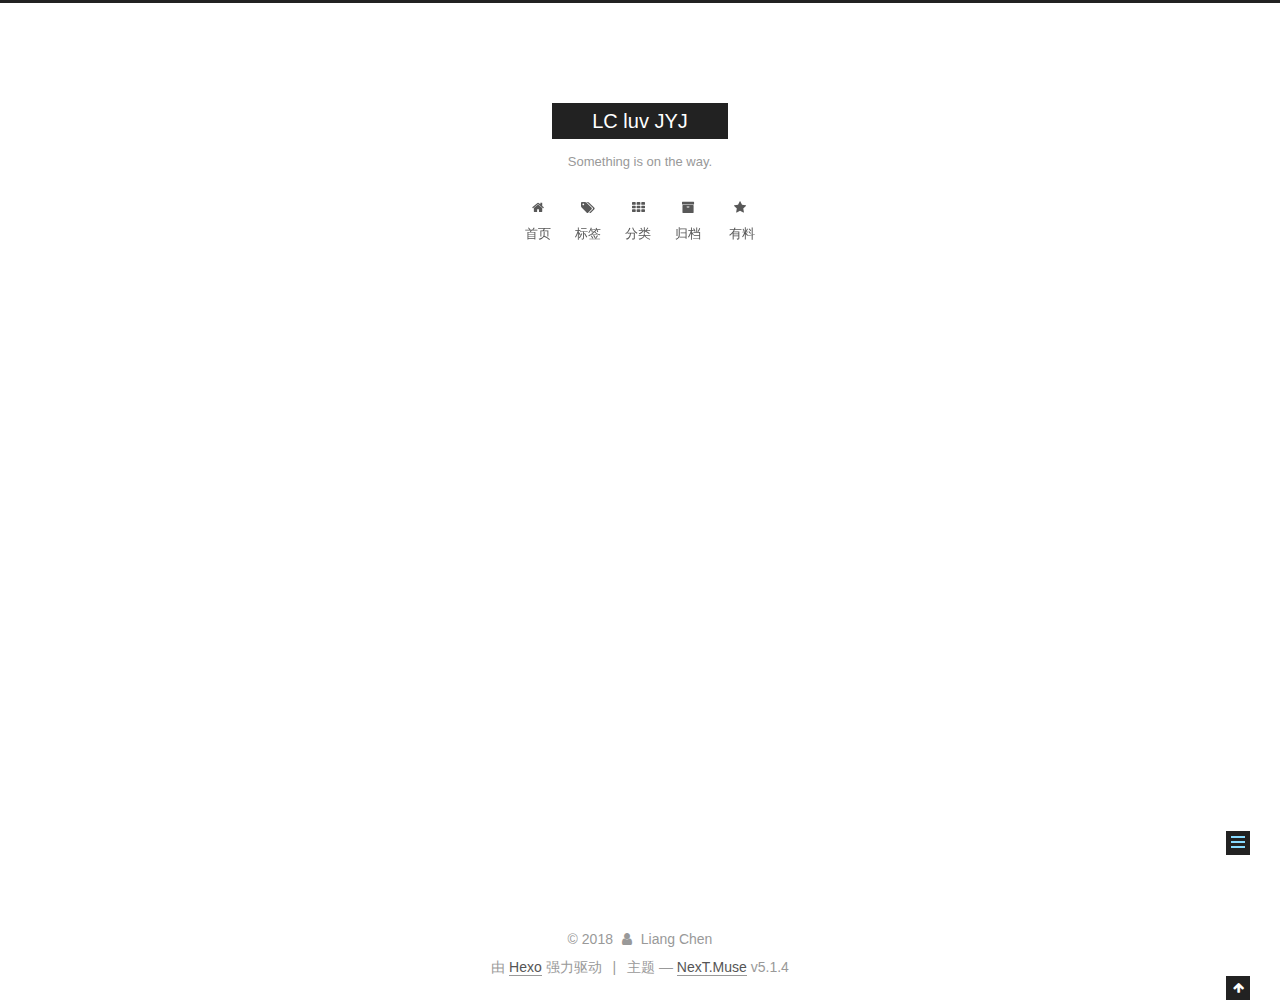
<file: 2018/05/13/2018-05-13-first/index.html>
<!DOCTYPE html>



  


<html class="theme-next muse use-motion" lang="zh-Hans">
<head>
  <meta charset="UTF-8"/>
<meta http-equiv="X-UA-Compatible" content="IE=edge" />
<meta name="viewport" content="width=device-width, initial-scale=1, maximum-scale=1"/>
<meta name="theme-color" content="#222">









<meta http-equiv="Cache-Control" content="no-transform" />
<meta http-equiv="Cache-Control" content="no-siteapp" />
















  
  
  <link href="/lib/fancybox/source/jquery.fancybox.css?v=2.1.5" rel="stylesheet" type="text/css" />







<link href="/lib/font-awesome/css/font-awesome.min.css?v=4.6.2" rel="stylesheet" type="text/css" />

<link href="/css/main.css?v=5.1.4" rel="stylesheet" type="text/css" />


  <link rel="apple-touch-icon" sizes="180x180" href="/images/apple-touch-icon-next.png?v=5.1.4">


  <link rel="icon" type="image/png" sizes="32x32" href="/images/favicon-32x32-next.png?v=5.1.4">


  <link rel="icon" type="image/png" sizes="16x16" href="/images/favicon-16x16-next.png?v=5.1.4">


  <link rel="mask-icon" href="/images/logo.svg?v=5.1.4" color="#222">





  <meta name="keywords" content="Hexo, NexT" />










<meta name="description" content="建站本次利用git将博客分别部署在了github以及coding上，部署在两个服务器上的原因是：为避免github被墙，所以用coding的服务器来做备份。 关于ssh的配置信息显示在本机的 ～/.ssh 文件下  vim ~/.ssh/id_rsa.pub  本博客从即日起用于作者的网络笔记本，不定时更新，如果笔者的分享对你有用，也算是博客额外的一个不错用途。">
<meta property="og:type" content="article">
<meta property="og:title" content="建站">
<meta property="og:url" content="http://yoursite.com/2018/05/13/2018-05-13-first/index.html">
<meta property="og:site_name" content="LC luv JYJ">
<meta property="og:description" content="建站本次利用git将博客分别部署在了github以及coding上，部署在两个服务器上的原因是：为避免github被墙，所以用coding的服务器来做备份。 关于ssh的配置信息显示在本机的 ～/.ssh 文件下  vim ~/.ssh/id_rsa.pub  本博客从即日起用于作者的网络笔记本，不定时更新，如果笔者的分享对你有用，也算是博客额外的一个不错用途。">
<meta property="og:locale" content="zh-Hans">
<meta property="og:updated_time" content="2018-05-14T16:33:09.692Z">
<meta name="twitter:card" content="summary">
<meta name="twitter:title" content="建站">
<meta name="twitter:description" content="建站本次利用git将博客分别部署在了github以及coding上，部署在两个服务器上的原因是：为避免github被墙，所以用coding的服务器来做备份。 关于ssh的配置信息显示在本机的 ～/.ssh 文件下  vim ~/.ssh/id_rsa.pub  本博客从即日起用于作者的网络笔记本，不定时更新，如果笔者的分享对你有用，也算是博客额外的一个不错用途。">



<script type="text/javascript" id="hexo.configurations">
  var NexT = window.NexT || {};
  var CONFIG = {
    root: '/',
    scheme: 'Muse',
    version: '5.1.4',
    sidebar: {"position":"left","display":"post","offset":12,"b2t":false,"scrollpercent":false,"onmobile":false},
    fancybox: true,
    tabs: true,
    motion: {"enable":true,"async":false,"transition":{"post_block":"fadeIn","post_header":"slideDownIn","post_body":"slideDownIn","coll_header":"slideLeftIn","sidebar":"slideUpIn"}},
    duoshuo: {
      userId: '0',
      author: '博主'
    },
    algolia: {
      applicationID: '',
      apiKey: '',
      indexName: '',
      hits: {"per_page":10},
      labels: {"input_placeholder":"Search for Posts","hits_empty":"We didn't find any results for the search: ${query}","hits_stats":"${hits} results found in ${time} ms"}
    }
  };
</script>



  <link rel="canonical" href="http://yoursite.com/2018/05/13/2018-05-13-first/"/>





  <title>建站 | LC luv JYJ</title>
  








</head>

<body itemscope itemtype="http://schema.org/WebPage" lang="zh-Hans">

  
  
    
  

  <div class="container sidebar-position-left page-post-detail">
    <div class="headband"></div>

    <header id="header" class="header" itemscope itemtype="http://schema.org/WPHeader">
      <div class="header-inner"><div class="site-brand-wrapper">
  <div class="site-meta ">
    

    <div class="custom-logo-site-title">
      <a href="/"  class="brand" rel="start">
        <span class="logo-line-before"><i></i></span>
        <span class="site-title">LC luv JYJ</span>
        <span class="logo-line-after"><i></i></span>
      </a>
    </div>
      
        <p class="site-subtitle">Something is on the way.</p>
      
  </div>

  <div class="site-nav-toggle">
    <button>
      <span class="btn-bar"></span>
      <span class="btn-bar"></span>
      <span class="btn-bar"></span>
    </button>
  </div>
</div>

<nav class="site-nav">
  

  
    <ul id="menu" class="menu">
      
        
        <li class="menu-item menu-item-home">
          <a href="/" rel="section">
            
              <i class="menu-item-icon fa fa-fw fa-home"></i> <br />
            
            首页
          </a>
        </li>
      
        
        <li class="menu-item menu-item-tags">
          <a href="/tags/" rel="section">
            
              <i class="menu-item-icon fa fa-fw fa-tags"></i> <br />
            
            标签
          </a>
        </li>
      
        
        <li class="menu-item menu-item-categories">
          <a href="/categories/" rel="section">
            
              <i class="menu-item-icon fa fa-fw fa-th"></i> <br />
            
            分类
          </a>
        </li>
      
        
        <li class="menu-item menu-item-archives">
          <a href="/archives/" rel="section">
            
              <i class="menu-item-icon fa fa-fw fa-archive"></i> <br />
            
            归档
          </a>
        </li>
      
        
        <li class="menu-item menu-item-something">
          <a href="/something/" rel="section">
            
              <i class="menu-item-icon fa fa-fw fa-star"></i> <br />
            
             有料
          </a>
        </li>
      

      
    </ul>
  

  
</nav>



 </div>
    </header>

    <main id="main" class="main">
      <div class="main-inner">
        <div class="content-wrap">
          <div id="content" class="content">
            

  <div id="posts" class="posts-expand">
    

  

  
  
  

  <article class="post post-type-normal" itemscope itemtype="http://schema.org/Article">
  
  
  
  <div class="post-block">
    <link itemprop="mainEntityOfPage" href="http://yoursite.com/2018/05/13/2018-05-13-first/">

    <span hidden itemprop="author" itemscope itemtype="http://schema.org/Person">
      <meta itemprop="name" content="Liang Chen">
      <meta itemprop="description" content="">
      <meta itemprop="image" content="/images/avatar.gif">
    </span>

    <span hidden itemprop="publisher" itemscope itemtype="http://schema.org/Organization">
      <meta itemprop="name" content="LC luv JYJ">
    </span>

    
      <header class="post-header">

        
        
          <h1 class="post-title" itemprop="name headline">建站</h1>
        

        <div class="post-meta">
          <span class="post-time">
            
              <span class="post-meta-item-icon">
                <i class="fa fa-calendar-o"></i>
              </span>
              
                <span class="post-meta-item-text">发表于</span>
              
              <time title="创建于" itemprop="dateCreated datePublished" datetime="2018-05-13T22:20:57+08:00">
                2018-05-13
              </time>
            

            

            
          </span>

          

          
            
          

          
          

          

          

          

        </div>
      </header>
    

    
    
    
    <div class="post-body" itemprop="articleBody">

      
      

      
        <h2 id="建站"><a href="#建站" class="headerlink" title="建站"></a>建站</h2><p>本次利用git将博客分别部署在了github以及coding上，部署在两个服务器上的原因是：<br>为避免github被墙，所以用coding的服务器来做备份。</p>
<p>关于ssh的配置信息显示在本机的 ～/.ssh 文件下</p>
<blockquote>
<p>vim ~/.ssh/id_rsa.pub</p>
</blockquote>
<p>本博客从即日起用于作者的网络笔记本，不定时更新，如果笔者的分享对你有用，也算是博客额外的一个不错用途。</p>

      
    </div>
    
    
    

    

    

    

    <footer class="post-footer">
      

      
      
      

      
        <div class="post-nav">
          <div class="post-nav-next post-nav-item">
            
          </div>

          <span class="post-nav-divider"></span>

          <div class="post-nav-prev post-nav-item">
            
              <a href="/2018/05/24/2018-5-14-NeuralNetwork/" rel="prev" title="神经网络入门">
                神经网络入门 <i class="fa fa-chevron-right"></i>
              </a>
            
          </div>
        </div>
      

      
      
    </footer>
  </div>
  
  
  
  </article>



    <div class="post-spread">
      
    </div>
  </div>


          </div>
          


          

  



        </div>
        
          
  
  <div class="sidebar-toggle">
    <div class="sidebar-toggle-line-wrap">
      <span class="sidebar-toggle-line sidebar-toggle-line-first"></span>
      <span class="sidebar-toggle-line sidebar-toggle-line-middle"></span>
      <span class="sidebar-toggle-line sidebar-toggle-line-last"></span>
    </div>
  </div>

  <aside id="sidebar" class="sidebar">
    
    <div class="sidebar-inner">

      

      
        <ul class="sidebar-nav motion-element">
          <li class="sidebar-nav-toc sidebar-nav-active" data-target="post-toc-wrap">
            文章目录
          </li>
          <li class="sidebar-nav-overview" data-target="site-overview-wrap">
            站点概览
          </li>
        </ul>
      

      <section class="site-overview-wrap sidebar-panel">
        <div class="site-overview">
          <div class="site-author motion-element" itemprop="author" itemscope itemtype="http://schema.org/Person">
            
              <p class="site-author-name" itemprop="name">Liang Chen</p>
              <p class="site-description motion-element" itemprop="description"></p>
          </div>

          <nav class="site-state motion-element">

            
              <div class="site-state-item site-state-posts">
              
                <a href="/archives/">
              
                  <span class="site-state-item-count">2</span>
                  <span class="site-state-item-name">日志</span>
                </a>
              </div>
            

            

            

          </nav>

          

          

          
          

          
          

          

        </div>
      </section>

      
      <!--noindex-->
        <section class="post-toc-wrap motion-element sidebar-panel sidebar-panel-active">
          <div class="post-toc">

            
              
            

            
              <div class="post-toc-content"><ol class="nav"><li class="nav-item nav-level-2"><a class="nav-link" href="#建站"><span class="nav-number">1.</span> <span class="nav-text">建站</span></a></li></ol></div>
            

          </div>
        </section>
      <!--/noindex-->
      

      

    </div>
  </aside>


        
      </div>
    </main>

    <footer id="footer" class="footer">
      <div class="footer-inner">
        <div class="copyright">&copy; <span itemprop="copyrightYear">2018</span>
  <span class="with-love">
    <i class="fa fa-user"></i>
  </span>
  <span class="author" itemprop="copyrightHolder">Liang Chen</span>

  
</div>


  <div class="powered-by">由 <a class="theme-link" target="_blank" href="https://hexo.io">Hexo</a> 强力驱动</div>



  <span class="post-meta-divider">|</span>



  <div class="theme-info">主题 &mdash; <a class="theme-link" target="_blank" href="https://github.com/iissnan/hexo-theme-next">NexT.Muse</a> v5.1.4</div>




        







        
      </div>
    </footer>

    
      <div class="back-to-top">
        <i class="fa fa-arrow-up"></i>
        
      </div>
    

    

  </div>

  

<script type="text/javascript">
  if (Object.prototype.toString.call(window.Promise) !== '[object Function]') {
    window.Promise = null;
  }
</script>









  












  
  
    <script type="text/javascript" src="/lib/jquery/index.js?v=2.1.3"></script>
  

  
  
    <script type="text/javascript" src="/lib/fastclick/lib/fastclick.min.js?v=1.0.6"></script>
  

  
  
    <script type="text/javascript" src="/lib/jquery_lazyload/jquery.lazyload.js?v=1.9.7"></script>
  

  
  
    <script type="text/javascript" src="/lib/velocity/velocity.min.js?v=1.2.1"></script>
  

  
  
    <script type="text/javascript" src="/lib/velocity/velocity.ui.min.js?v=1.2.1"></script>
  

  
  
    <script type="text/javascript" src="/lib/fancybox/source/jquery.fancybox.pack.js?v=2.1.5"></script>
  


  


  <script type="text/javascript" src="/js/src/utils.js?v=5.1.4"></script>

  <script type="text/javascript" src="/js/src/motion.js?v=5.1.4"></script>



  
  

  
  <script type="text/javascript" src="/js/src/scrollspy.js?v=5.1.4"></script>
<script type="text/javascript" src="/js/src/post-details.js?v=5.1.4"></script>



  


  <script type="text/javascript" src="/js/src/bootstrap.js?v=5.1.4"></script>



  


  




	





  





  












  





  

  

  

  
  

  

  

  

</body>
</html>
</file>
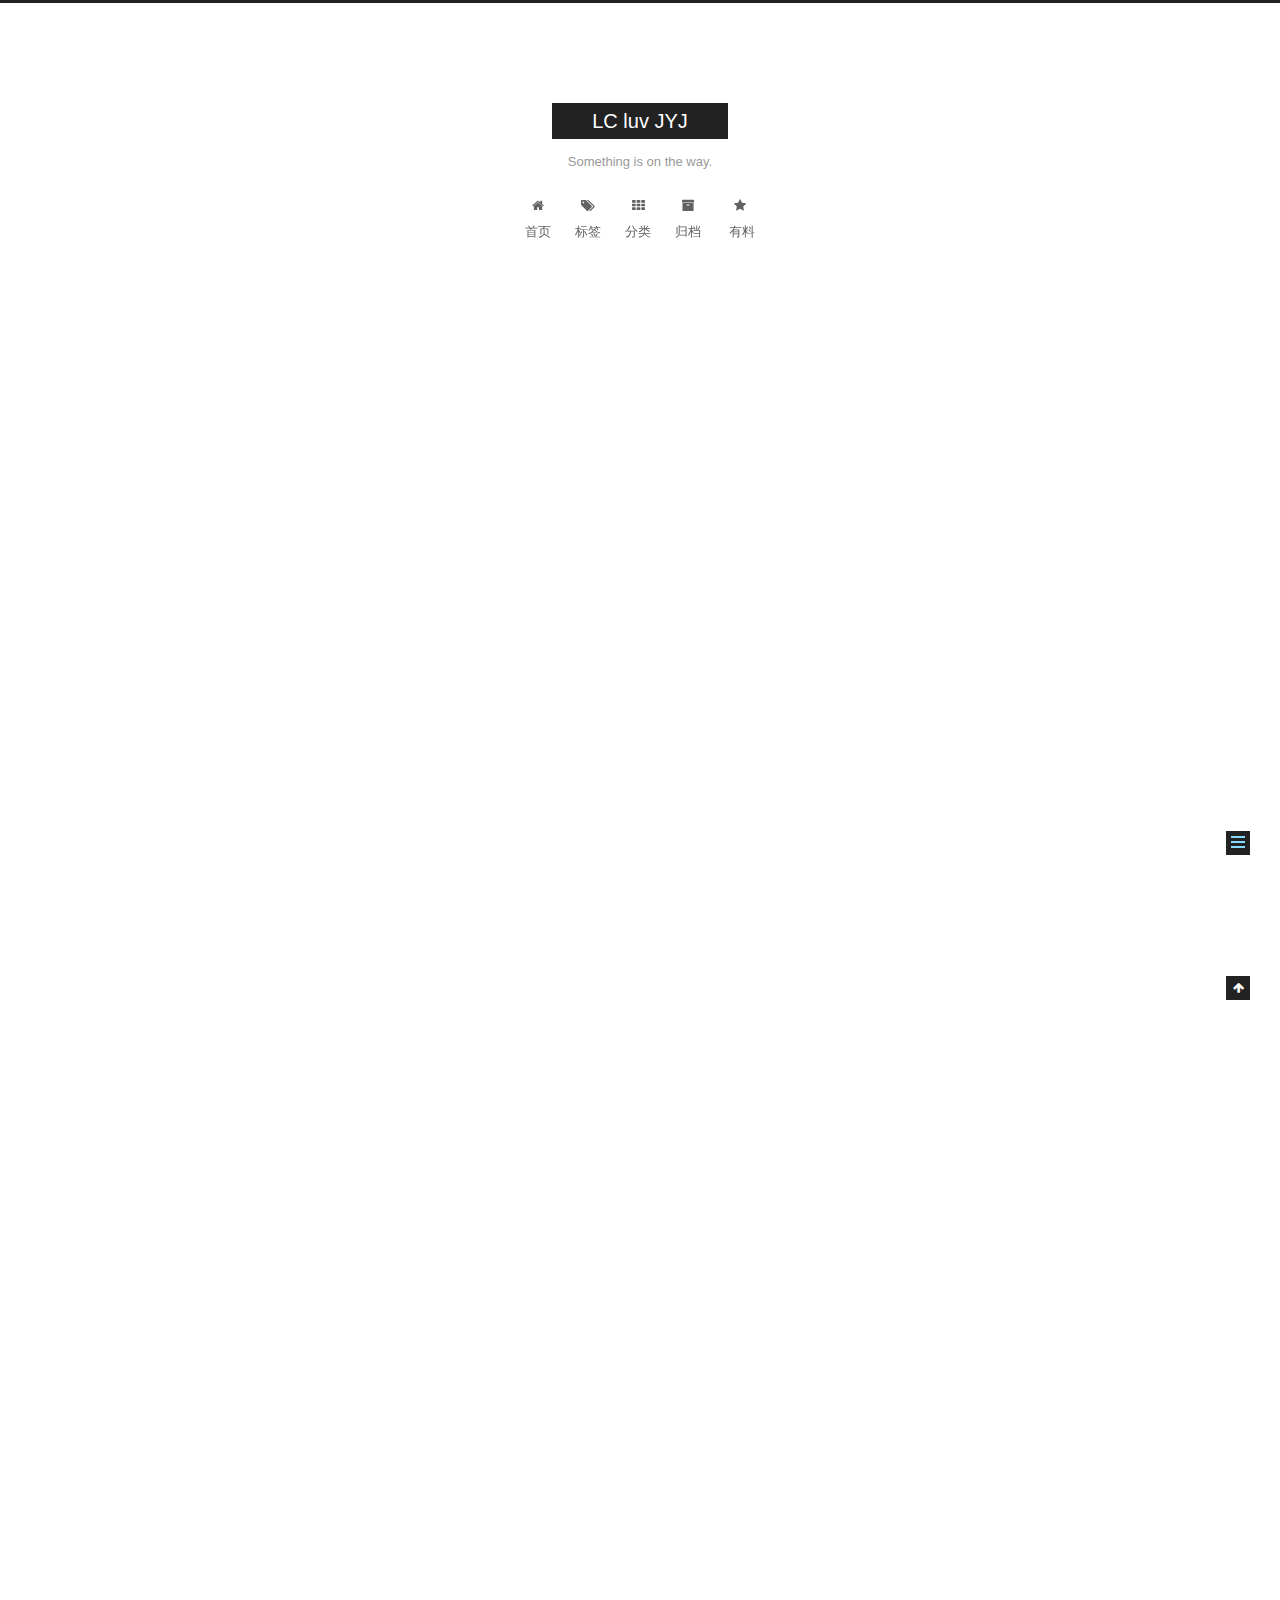
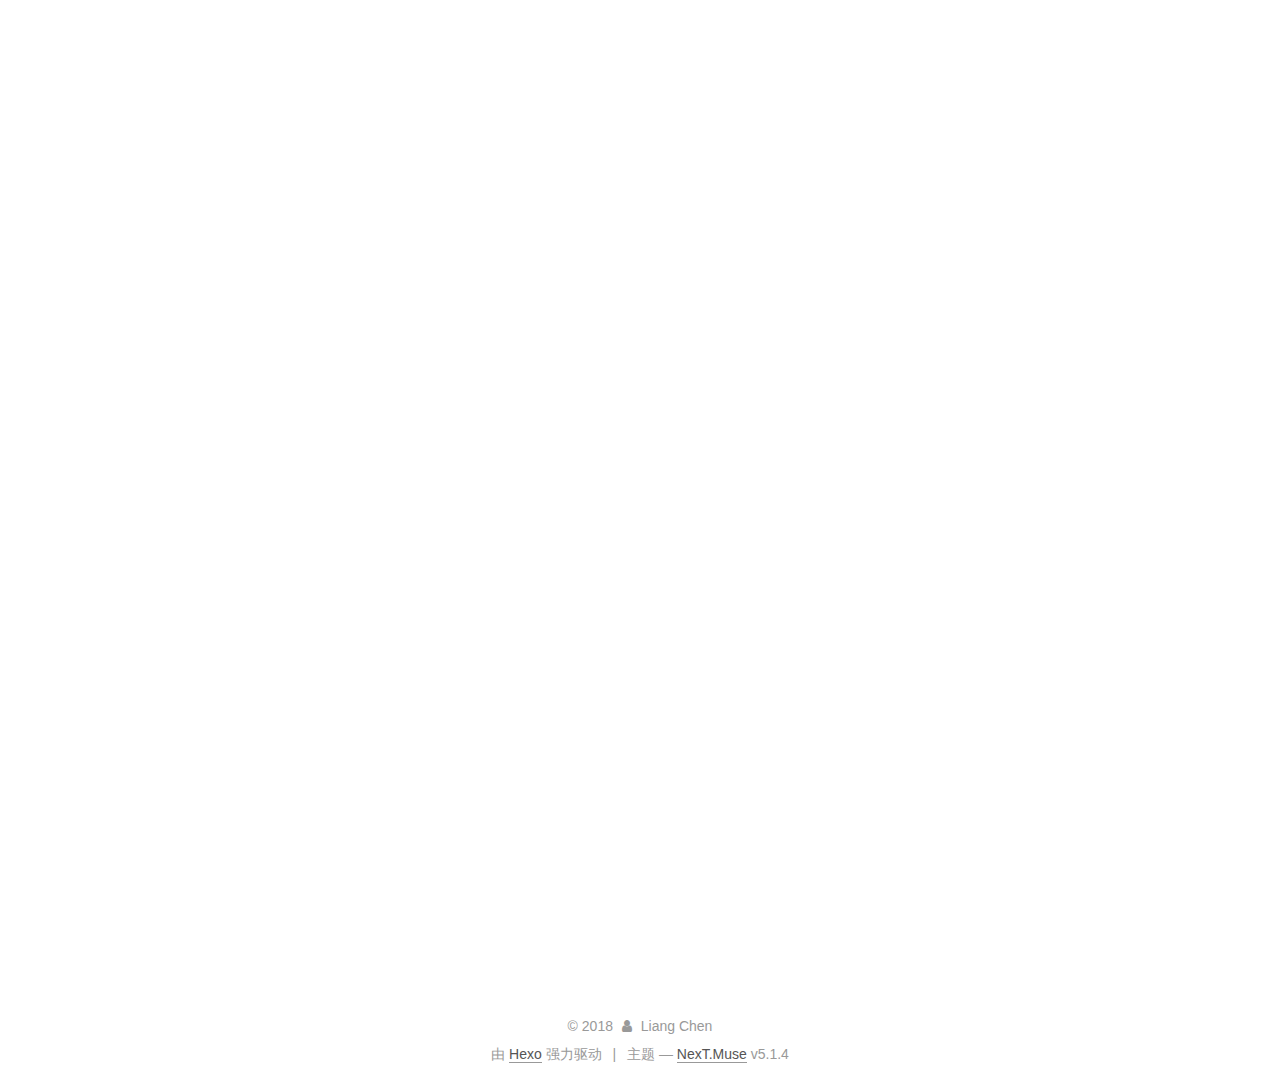
<file: 2018/05/24/2018-5-14-NeuralNetwork/index.html>
<!DOCTYPE html>



  


<html class="theme-next muse use-motion" lang="zh-Hans">
<head>
  <meta charset="UTF-8"/>
<meta http-equiv="X-UA-Compatible" content="IE=edge" />
<meta name="viewport" content="width=device-width, initial-scale=1, maximum-scale=1"/>
<meta name="theme-color" content="#222">









<meta http-equiv="Cache-Control" content="no-transform" />
<meta http-equiv="Cache-Control" content="no-siteapp" />
















  
  
  <link href="/lib/fancybox/source/jquery.fancybox.css?v=2.1.5" rel="stylesheet" type="text/css" />







<link href="/lib/font-awesome/css/font-awesome.min.css?v=4.6.2" rel="stylesheet" type="text/css" />

<link href="/css/main.css?v=5.1.4" rel="stylesheet" type="text/css" />


  <link rel="apple-touch-icon" sizes="180x180" href="/images/apple-touch-icon-next.png?v=5.1.4">


  <link rel="icon" type="image/png" sizes="32x32" href="/images/favicon-32x32-next.png?v=5.1.4">


  <link rel="icon" type="image/png" sizes="16x16" href="/images/favicon-16x16-next.png?v=5.1.4">


  <link rel="mask-icon" href="/images/logo.svg?v=5.1.4" color="#222">





  <meta name="keywords" content="Hexo, NexT" />










<meta name="description" content="神经网络入门人的思考基于神经网络，外部的刺激基本上由神经元来完成。基于人类的神经元，最早提出的模型为“感知器”（perceptron），圆圈代表感知器，可以接受多个信号，产生一个输出。  权重和阈值假设你要去旅行，需要满足三个条件， 这些因素并不具备同等的重要性，所以分配给其不同的权重：  时间： 权重8 经费： 权重4 同伴： 权重4  这时，还要确立一个 阈值（threshold）。如果总和大">
<meta property="og:type" content="article">
<meta property="og:title" content="神经网络入门">
<meta property="og:url" content="http://yoursite.com/2018/05/24/2018-5-14-NeuralNetwork/index.html">
<meta property="og:site_name" content="LC luv JYJ">
<meta property="og:description" content="神经网络入门人的思考基于神经网络，外部的刺激基本上由神经元来完成。基于人类的神经元，最早提出的模型为“感知器”（perceptron），圆圈代表感知器，可以接受多个信号，产生一个输出。  权重和阈值假设你要去旅行，需要满足三个条件， 这些因素并不具备同等的重要性，所以分配给其不同的权重：  时间： 权重8 经费： 权重4 同伴： 权重4  这时，还要确立一个 阈值（threshold）。如果总和大">
<meta property="og:locale" content="zh-Hans">
<meta property="og:image" content="http://yoursite.com/images/perceptron.png">
<meta property="og:image" content="http://yoursite.com/images/formula.png">
<meta property="og:image" content="http://yoursite.com/images/network.png">
<meta property="og:image" content="http://yoursite.com/images/rnn.png">
<meta property="og:image" content="http://yoursite.com/images/model.png">
<meta property="og:image" content="http://yoursite.com/images/stepfunction.png">
<meta property="og:image" content="http://yoursite.com/images/sigmoidfunction.png">
<meta property="og:updated_time" content="2018-05-26T16:43:20.905Z">
<meta name="twitter:card" content="summary">
<meta name="twitter:title" content="神经网络入门">
<meta name="twitter:description" content="神经网络入门人的思考基于神经网络，外部的刺激基本上由神经元来完成。基于人类的神经元，最早提出的模型为“感知器”（perceptron），圆圈代表感知器，可以接受多个信号，产生一个输出。  权重和阈值假设你要去旅行，需要满足三个条件， 这些因素并不具备同等的重要性，所以分配给其不同的权重：  时间： 权重8 经费： 权重4 同伴： 权重4  这时，还要确立一个 阈值（threshold）。如果总和大">
<meta name="twitter:image" content="http://yoursite.com/images/perceptron.png">



<script type="text/javascript" id="hexo.configurations">
  var NexT = window.NexT || {};
  var CONFIG = {
    root: '/',
    scheme: 'Muse',
    version: '5.1.4',
    sidebar: {"position":"left","display":"post","offset":12,"b2t":false,"scrollpercent":false,"onmobile":false},
    fancybox: true,
    tabs: true,
    motion: {"enable":true,"async":false,"transition":{"post_block":"fadeIn","post_header":"slideDownIn","post_body":"slideDownIn","coll_header":"slideLeftIn","sidebar":"slideUpIn"}},
    duoshuo: {
      userId: '0',
      author: '博主'
    },
    algolia: {
      applicationID: '',
      apiKey: '',
      indexName: '',
      hits: {"per_page":10},
      labels: {"input_placeholder":"Search for Posts","hits_empty":"We didn't find any results for the search: ${query}","hits_stats":"${hits} results found in ${time} ms"}
    }
  };
</script>



  <link rel="canonical" href="http://yoursite.com/2018/05/24/2018-5-14-NeuralNetwork/"/>





  <title>神经网络入门 | LC luv JYJ</title>
  








</head>

<body itemscope itemtype="http://schema.org/WebPage" lang="zh-Hans">

  
  
    
  

  <div class="container sidebar-position-left page-post-detail">
    <div class="headband"></div>

    <header id="header" class="header" itemscope itemtype="http://schema.org/WPHeader">
      <div class="header-inner"><div class="site-brand-wrapper">
  <div class="site-meta ">
    

    <div class="custom-logo-site-title">
      <a href="/"  class="brand" rel="start">
        <span class="logo-line-before"><i></i></span>
        <span class="site-title">LC luv JYJ</span>
        <span class="logo-line-after"><i></i></span>
      </a>
    </div>
      
        <p class="site-subtitle">Something is on the way.</p>
      
  </div>

  <div class="site-nav-toggle">
    <button>
      <span class="btn-bar"></span>
      <span class="btn-bar"></span>
      <span class="btn-bar"></span>
    </button>
  </div>
</div>

<nav class="site-nav">
  

  
    <ul id="menu" class="menu">
      
        
        <li class="menu-item menu-item-home">
          <a href="/" rel="section">
            
              <i class="menu-item-icon fa fa-fw fa-home"></i> <br />
            
            首页
          </a>
        </li>
      
        
        <li class="menu-item menu-item-tags">
          <a href="/tags/" rel="section">
            
              <i class="menu-item-icon fa fa-fw fa-tags"></i> <br />
            
            标签
          </a>
        </li>
      
        
        <li class="menu-item menu-item-categories">
          <a href="/categories/" rel="section">
            
              <i class="menu-item-icon fa fa-fw fa-th"></i> <br />
            
            分类
          </a>
        </li>
      
        
        <li class="menu-item menu-item-archives">
          <a href="/archives/" rel="section">
            
              <i class="menu-item-icon fa fa-fw fa-archive"></i> <br />
            
            归档
          </a>
        </li>
      
        
        <li class="menu-item menu-item-something">
          <a href="/something/" rel="section">
            
              <i class="menu-item-icon fa fa-fw fa-star"></i> <br />
            
             有料
          </a>
        </li>
      

      
    </ul>
  

  
</nav>



 </div>
    </header>

    <main id="main" class="main">
      <div class="main-inner">
        <div class="content-wrap">
          <div id="content" class="content">
            

  <div id="posts" class="posts-expand">
    

  

  
  
  

  <article class="post post-type-normal" itemscope itemtype="http://schema.org/Article">
  
  
  
  <div class="post-block">
    <link itemprop="mainEntityOfPage" href="http://yoursite.com/2018/05/24/2018-5-14-NeuralNetwork/">

    <span hidden itemprop="author" itemscope itemtype="http://schema.org/Person">
      <meta itemprop="name" content="Liang Chen">
      <meta itemprop="description" content="">
      <meta itemprop="image" content="/images/avatar.gif">
    </span>

    <span hidden itemprop="publisher" itemscope itemtype="http://schema.org/Organization">
      <meta itemprop="name" content="LC luv JYJ">
    </span>

    
      <header class="post-header">

        
        
          <h1 class="post-title" itemprop="name headline">神经网络入门</h1>
        

        <div class="post-meta">
          <span class="post-time">
            
              <span class="post-meta-item-icon">
                <i class="fa fa-calendar-o"></i>
              </span>
              
                <span class="post-meta-item-text">发表于</span>
              
              <time title="创建于" itemprop="dateCreated datePublished" datetime="2018-05-24T00:43:46+08:00">
                2018-05-24
              </time>
            

            

            
          </span>

          

          
            
          

          
          

          

          

          

        </div>
      </header>
    

    
    
    
    <div class="post-body" itemprop="articleBody">

      
      

      
        <h2 id="神经网络入门"><a href="#神经网络入门" class="headerlink" title="神经网络入门"></a>神经网络入门</h2><p>人的思考基于神经网络，外部的刺激基本上由神经元来完成。<br>基于人类的神经元，最早提出的模型为“感知器”（perceptron），圆圈代表感知器，可以接受多个信号，产生一个输出。</p>
<p><img src="/images/perceptron.png" height="300" width="400"></p>
<h2 id="权重和阈值"><a href="#权重和阈值" class="headerlink" title="权重和阈值"></a>权重和阈值</h2><p>假设你要去旅行，需要满足三个条件， 这些因素并不具备同等的重要性，所以分配给其不同的权重：</p>
<ul>
<li>时间： 权重8</li>
<li>经费： 权重4</li>
<li>同伴： 权重4</li>
</ul>
<p>这时，还要确立一个 <strong><em>阈值</em></strong>（threshold）。如果总和大于阈值，感知器输出1，否则输出0。阈值代表了意愿的强烈，阈值越高，越不想去。</p>
<p>数学表达式如下：</p>
<p><img src="/images/formula.png" height="300" width="400"></p>
<h2 id="决策模型"><a href="#决策模型" class="headerlink" title="决策模型"></a>决策模型</h2><p>单个感知器构成了一个简单的决策模型。实际情况下，决策模型是由多个感知器组成的多层网络。</p>
<p><img src="/images/network.png" height="300" width="400"></p>
<p>底层感知器接收外部输入，作出判断后发出信号，作为上层感知器的输入，直至得到最后的结果。这里值得注意的是，感知器的输出依然只有一个，但是可以发送给多个目标。</p>
<p>上图中信号都是单向的，但显示中可能发生循环传递，这种情况称为“递归神经网络”。</p>
<p><img src="/images/rnn.png" height="300" width="400"></p>
<h2 id="矢量化"><a href="#矢量化" class="headerlink" title="矢量化"></a>矢量化</h2><p>将上面的模型转化为数学模型。</p>
<blockquote>
</blockquote>
<ul>
<li>外部因素 x1、x2、x3 写成矢量 &lt;x1, x2, x3&gt;，简写为 x</li>
<li>权重 w1、w2、w3 也写成矢量 (w1, w2, w3)，简写为 w</li>
<li>定义运算 w⋅x = ∑ wx，即 w 和 x 的点运算，等于因素与权重的乘积之和</li>
<li>定义 b 等于负的阈值 b = -threshold</li>
</ul>
<p><img src="/images/model.png" height="300" width="400"></p>
<h2 id="神经网络的运作过程"><a href="#神经网络的运作过程" class="headerlink" title="神经网络的运作过程"></a>神经网络的运作过程</h2><p>搭建神经网络需要满足三个条件：</p>
<blockquote>
<pre><code>- 输入输出  
- 权重和阈值
- 多层感知器的结构
</code></pre></blockquote>
<p>其中，最困难的部分就是确定权重（w）和阈值（b）。目前为止，这两个值都是主观给出的，但现实中很难估计它们的值，必需有一种方法，可以找出答案。<br>这种方法就是试错法。其他参数都不变，w（或b）的微小变动，记作Δw（或Δb），然后观察输出有什么变化。不断重复这个过程，直至得到对应最精确输出的那组w和b，就是我们要的值。这个过程称为模型的训练。</p>
<h2 id="输出的连续性"><a href="#输出的连续性" class="headerlink" title="输出的连续性"></a>输出的连续性</h2><p>上面的模型有一个问题没有解决，按照假设，输出只有两种结果：0和1。但是，模型要求w或b的微小变化，会引发输出的变化。如果只输出0和1，未免也太不敏感了，无法保证训练的正确性，因此必须将”输出”改造成一个连续性函数。</p>
<p>感知器的计算结果为</p>
<blockquote>
<p>z = wx + b</p>
</blockquote>
<p>然后计算下面的式子</p>
<blockquote>
<p>σ(z) = 1 / (1 + e^(-z))</p>
</blockquote>
<p>这是因为如果z趋向正无穷z → +∞（表示感知器强烈匹配），那么σ(z) → 1；如果z趋向负无穷z → -∞（表示感知器强烈不匹配），那么σ(z) → 0。也就是说，只要使用σ(z)当作输出结果，那么输出就会变成一个连续性函数。</p>
<p>原来的输出曲线：<br><img src="/images/stepfunction.png" height="300" width="400"><br>现在的输出曲线：<br><img src="/images/sigmoidfunction.png" height="300" width="400"></p>
<p>后面有个计算偏导数的公式需要补充。<br>与这个问题相关的问题 还有：如何识别图像的边缘 图像对比算法 图像与滤波<br>这个几个类似的话题总结 来自阮一峰博客的摘要</p>

      
    </div>
    
    
    

    

    

    

    <footer class="post-footer">
      

      
      
      

      
        <div class="post-nav">
          <div class="post-nav-next post-nav-item">
            
              <a href="/2018/05/13/2018-05-13-first/" rel="next" title="建站">
                <i class="fa fa-chevron-left"></i> 建站
              </a>
            
          </div>

          <span class="post-nav-divider"></span>

          <div class="post-nav-prev post-nav-item">
            
              <a href="/2018/05/27/linux/" rel="prev" title="linux">
                linux <i class="fa fa-chevron-right"></i>
              </a>
            
          </div>
        </div>
      

      
      
    </footer>
  </div>
  
  
  
  </article>



    <div class="post-spread">
      
    </div>
  </div>


          </div>
          


          

  



        </div>
        
          
  
  <div class="sidebar-toggle">
    <div class="sidebar-toggle-line-wrap">
      <span class="sidebar-toggle-line sidebar-toggle-line-first"></span>
      <span class="sidebar-toggle-line sidebar-toggle-line-middle"></span>
      <span class="sidebar-toggle-line sidebar-toggle-line-last"></span>
    </div>
  </div>

  <aside id="sidebar" class="sidebar">
    
    <div class="sidebar-inner">

      

      
        <ul class="sidebar-nav motion-element">
          <li class="sidebar-nav-toc sidebar-nav-active" data-target="post-toc-wrap">
            文章目录
          </li>
          <li class="sidebar-nav-overview" data-target="site-overview-wrap">
            站点概览
          </li>
        </ul>
      

      <section class="site-overview-wrap sidebar-panel">
        <div class="site-overview">
          <div class="site-author motion-element" itemprop="author" itemscope itemtype="http://schema.org/Person">
            
              <p class="site-author-name" itemprop="name">Liang Chen</p>
              <p class="site-description motion-element" itemprop="description"></p>
          </div>

          <nav class="site-state motion-element">

            
              <div class="site-state-item site-state-posts">
              
                <a href="/archives/">
              
                  <span class="site-state-item-count">4</span>
                  <span class="site-state-item-name">日志</span>
                </a>
              </div>
            

            

            

          </nav>

          

          

          
          

          
          

          

        </div>
      </section>

      
      <!--noindex-->
        <section class="post-toc-wrap motion-element sidebar-panel sidebar-panel-active">
          <div class="post-toc">

            
              
            

            
              <div class="post-toc-content"><ol class="nav"><li class="nav-item nav-level-2"><a class="nav-link" href="#神经网络入门"><span class="nav-number">1.</span> <span class="nav-text">神经网络入门</span></a></li><li class="nav-item nav-level-2"><a class="nav-link" href="#权重和阈值"><span class="nav-number">2.</span> <span class="nav-text">权重和阈值</span></a></li><li class="nav-item nav-level-2"><a class="nav-link" href="#决策模型"><span class="nav-number">3.</span> <span class="nav-text">决策模型</span></a></li><li class="nav-item nav-level-2"><a class="nav-link" href="#矢量化"><span class="nav-number">4.</span> <span class="nav-text">矢量化</span></a></li><li class="nav-item nav-level-2"><a class="nav-link" href="#神经网络的运作过程"><span class="nav-number">5.</span> <span class="nav-text">神经网络的运作过程</span></a></li><li class="nav-item nav-level-2"><a class="nav-link" href="#输出的连续性"><span class="nav-number">6.</span> <span class="nav-text">输出的连续性</span></a></li></ol></div>
            

          </div>
        </section>
      <!--/noindex-->
      

      

    </div>
  </aside>


        
      </div>
    </main>

    <footer id="footer" class="footer">
      <div class="footer-inner">
        <div class="copyright">&copy; <span itemprop="copyrightYear">2018</span>
  <span class="with-love">
    <i class="fa fa-user"></i>
  </span>
  <span class="author" itemprop="copyrightHolder">Liang Chen</span>

  
</div>


  <div class="powered-by">由 <a class="theme-link" target="_blank" href="https://hexo.io">Hexo</a> 强力驱动</div>



  <span class="post-meta-divider">|</span>



  <div class="theme-info">主题 &mdash; <a class="theme-link" target="_blank" href="https://github.com/iissnan/hexo-theme-next">NexT.Muse</a> v5.1.4</div>




        







        
      </div>
    </footer>

    
      <div class="back-to-top">
        <i class="fa fa-arrow-up"></i>
        
      </div>
    

    

  </div>

  

<script type="text/javascript">
  if (Object.prototype.toString.call(window.Promise) !== '[object Function]') {
    window.Promise = null;
  }
</script>









  












  
  
    <script type="text/javascript" src="/lib/jquery/index.js?v=2.1.3"></script>
  

  
  
    <script type="text/javascript" src="/lib/fastclick/lib/fastclick.min.js?v=1.0.6"></script>
  

  
  
    <script type="text/javascript" src="/lib/jquery_lazyload/jquery.lazyload.js?v=1.9.7"></script>
  

  
  
    <script type="text/javascript" src="/lib/velocity/velocity.min.js?v=1.2.1"></script>
  

  
  
    <script type="text/javascript" src="/lib/velocity/velocity.ui.min.js?v=1.2.1"></script>
  

  
  
    <script type="text/javascript" src="/lib/fancybox/source/jquery.fancybox.pack.js?v=2.1.5"></script>
  


  


  <script type="text/javascript" src="/js/src/utils.js?v=5.1.4"></script>

  <script type="text/javascript" src="/js/src/motion.js?v=5.1.4"></script>



  
  

  
  <script type="text/javascript" src="/js/src/scrollspy.js?v=5.1.4"></script>
<script type="text/javascript" src="/js/src/post-details.js?v=5.1.4"></script>



  


  <script type="text/javascript" src="/js/src/bootstrap.js?v=5.1.4"></script>



  


  




	





  





  












  





  

  

  

  
  

  

  

  

</body>
</html>
</file>
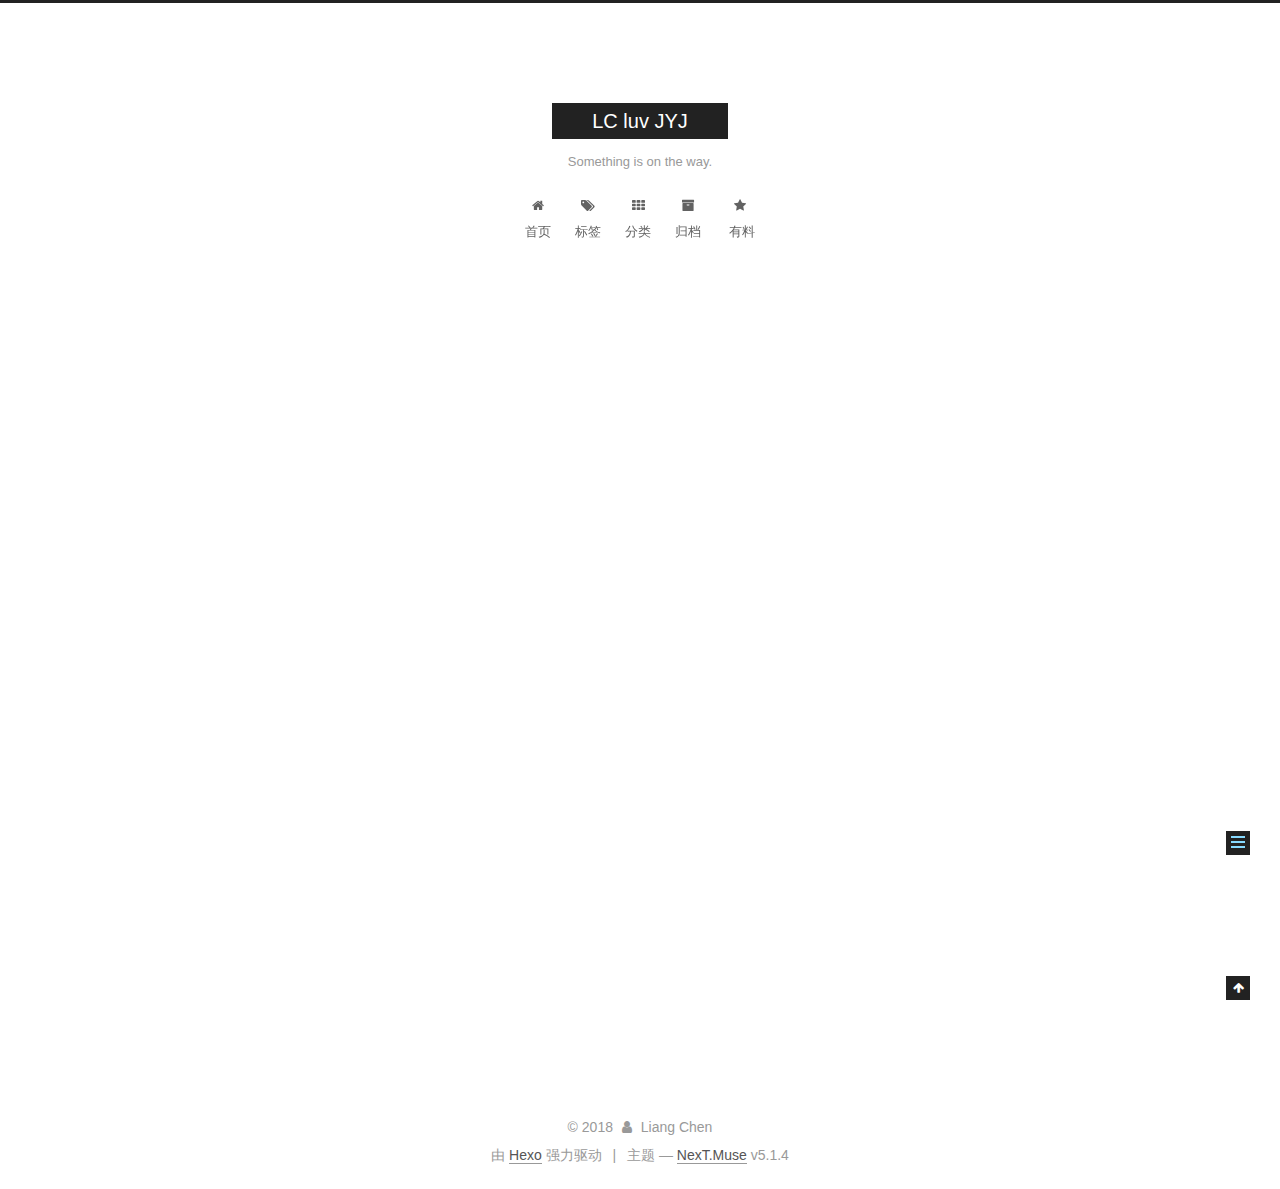
<file: 2018/05/27/linux/index.html>
<!DOCTYPE html>



  


<html class="theme-next muse use-motion" lang="zh-Hans">
<head>
  <meta charset="UTF-8"/>
<meta http-equiv="X-UA-Compatible" content="IE=edge" />
<meta name="viewport" content="width=device-width, initial-scale=1, maximum-scale=1"/>
<meta name="theme-color" content="#222">









<meta http-equiv="Cache-Control" content="no-transform" />
<meta http-equiv="Cache-Control" content="no-siteapp" />
















  
  
  <link href="/lib/fancybox/source/jquery.fancybox.css?v=2.1.5" rel="stylesheet" type="text/css" />







<link href="/lib/font-awesome/css/font-awesome.min.css?v=4.6.2" rel="stylesheet" type="text/css" />

<link href="/css/main.css?v=5.1.4" rel="stylesheet" type="text/css" />


  <link rel="apple-touch-icon" sizes="180x180" href="/images/apple-touch-icon-next.png?v=5.1.4">


  <link rel="icon" type="image/png" sizes="32x32" href="/images/favicon-32x32-next.png?v=5.1.4">


  <link rel="icon" type="image/png" sizes="16x16" href="/images/favicon-16x16-next.png?v=5.1.4">


  <link rel="mask-icon" href="/images/logo.svg?v=5.1.4" color="#222">





  <meta name="keywords" content="Hexo, NexT" />










<meta name="description" content="Linux基础总结终端（terminal）和控制台（console) 有区别。详见： https://www.zhihu.com/question/21711307 终端本质上是对应着 Linux 上的 /dev/tty 设备，Linux 的多用户登陆就是通过不同的 /dev/tty 设备完成的，Linux 默认提供了 6 个纯命令行界面的 “terminal”（准确的说这里应该是 6 个 vir">
<meta property="og:type" content="article">
<meta property="og:title" content="linux">
<meta property="og:url" content="http://yoursite.com/2018/05/27/linux/index.html">
<meta property="og:site_name" content="LC luv JYJ">
<meta property="og:description" content="Linux基础总结终端（terminal）和控制台（console) 有区别。详见： https://www.zhihu.com/question/21711307 终端本质上是对应着 Linux 上的 /dev/tty 设备，Linux 的多用户登陆就是通过不同的 /dev/tty 设备完成的，Linux 默认提供了 6 个纯命令行界面的 “terminal”（准确的说这里应该是 6 个 vir">
<meta property="og:locale" content="zh-Hans">
<meta property="og:updated_time" content="2018-05-28T13:20:22.108Z">
<meta name="twitter:card" content="summary">
<meta name="twitter:title" content="linux">
<meta name="twitter:description" content="Linux基础总结终端（terminal）和控制台（console) 有区别。详见： https://www.zhihu.com/question/21711307 终端本质上是对应着 Linux 上的 /dev/tty 设备，Linux 的多用户登陆就是通过不同的 /dev/tty 设备完成的，Linux 默认提供了 6 个纯命令行界面的 “terminal”（准确的说这里应该是 6 个 vir">



<script type="text/javascript" id="hexo.configurations">
  var NexT = window.NexT || {};
  var CONFIG = {
    root: '/',
    scheme: 'Muse',
    version: '5.1.4',
    sidebar: {"position":"left","display":"post","offset":12,"b2t":false,"scrollpercent":false,"onmobile":false},
    fancybox: true,
    tabs: true,
    motion: {"enable":true,"async":false,"transition":{"post_block":"fadeIn","post_header":"slideDownIn","post_body":"slideDownIn","coll_header":"slideLeftIn","sidebar":"slideUpIn"}},
    duoshuo: {
      userId: '0',
      author: '博主'
    },
    algolia: {
      applicationID: '',
      apiKey: '',
      indexName: '',
      hits: {"per_page":10},
      labels: {"input_placeholder":"Search for Posts","hits_empty":"We didn't find any results for the search: ${query}","hits_stats":"${hits} results found in ${time} ms"}
    }
  };
</script>



  <link rel="canonical" href="http://yoursite.com/2018/05/27/linux/"/>





  <title>linux | LC luv JYJ</title>
  








</head>

<body itemscope itemtype="http://schema.org/WebPage" lang="zh-Hans">

  
  
    
  

  <div class="container sidebar-position-left page-post-detail">
    <div class="headband"></div>

    <header id="header" class="header" itemscope itemtype="http://schema.org/WPHeader">
      <div class="header-inner"><div class="site-brand-wrapper">
  <div class="site-meta ">
    

    <div class="custom-logo-site-title">
      <a href="/"  class="brand" rel="start">
        <span class="logo-line-before"><i></i></span>
        <span class="site-title">LC luv JYJ</span>
        <span class="logo-line-after"><i></i></span>
      </a>
    </div>
      
        <p class="site-subtitle">Something is on the way.</p>
      
  </div>

  <div class="site-nav-toggle">
    <button>
      <span class="btn-bar"></span>
      <span class="btn-bar"></span>
      <span class="btn-bar"></span>
    </button>
  </div>
</div>

<nav class="site-nav">
  

  
    <ul id="menu" class="menu">
      
        
        <li class="menu-item menu-item-home">
          <a href="/" rel="section">
            
              <i class="menu-item-icon fa fa-fw fa-home"></i> <br />
            
            首页
          </a>
        </li>
      
        
        <li class="menu-item menu-item-tags">
          <a href="/tags/" rel="section">
            
              <i class="menu-item-icon fa fa-fw fa-tags"></i> <br />
            
            标签
          </a>
        </li>
      
        
        <li class="menu-item menu-item-categories">
          <a href="/categories/" rel="section">
            
              <i class="menu-item-icon fa fa-fw fa-th"></i> <br />
            
            分类
          </a>
        </li>
      
        
        <li class="menu-item menu-item-archives">
          <a href="/archives/" rel="section">
            
              <i class="menu-item-icon fa fa-fw fa-archive"></i> <br />
            
            归档
          </a>
        </li>
      
        
        <li class="menu-item menu-item-something">
          <a href="/something/" rel="section">
            
              <i class="menu-item-icon fa fa-fw fa-star"></i> <br />
            
             有料
          </a>
        </li>
      

      
    </ul>
  

  
</nav>



 </div>
    </header>

    <main id="main" class="main">
      <div class="main-inner">
        <div class="content-wrap">
          <div id="content" class="content">
            

  <div id="posts" class="posts-expand">
    

  

  
  
  

  <article class="post post-type-normal" itemscope itemtype="http://schema.org/Article">
  
  
  
  <div class="post-block">
    <link itemprop="mainEntityOfPage" href="http://yoursite.com/2018/05/27/linux/">

    <span hidden itemprop="author" itemscope itemtype="http://schema.org/Person">
      <meta itemprop="name" content="Liang Chen">
      <meta itemprop="description" content="">
      <meta itemprop="image" content="/images/avatar.gif">
    </span>

    <span hidden itemprop="publisher" itemscope itemtype="http://schema.org/Organization">
      <meta itemprop="name" content="LC luv JYJ">
    </span>

    
      <header class="post-header">

        
        
          <h1 class="post-title" itemprop="name headline">linux</h1>
        

        <div class="post-meta">
          <span class="post-time">
            
              <span class="post-meta-item-icon">
                <i class="fa fa-calendar-o"></i>
              </span>
              
                <span class="post-meta-item-text">发表于</span>
              
              <time title="创建于" itemprop="dateCreated datePublished" datetime="2018-05-27T19:50:30+08:00">
                2018-05-27
              </time>
            

            

            
          </span>

          

          
            
          

          
          

          

          

          

        </div>
      </header>
    

    
    
    
    <div class="post-body" itemprop="articleBody">

      
      

      
        <h2 id="Linux基础总结"><a href="#Linux基础总结" class="headerlink" title="Linux基础总结"></a>Linux基础总结</h2><p>终端（terminal）和控制台（console) 有区别。<br>详见： <a href="https://www.zhihu.com/question/21711307" target="_blank" rel="noopener">https://www.zhihu.com/question/21711307</a></p>
<p>终端本质上是对应着 Linux 上的 /dev/tty 设备，Linux 的多用户登陆就是通过不同的 /dev/tty 设备完成的，Linux 默认提供了 6 个纯命令行界面的 “terminal”（准确的说这里应该是 6 个 virtual consoles）来让用户登录。</p>
<p>有壳就有核，这里的核就是指 UNIX/Linux 内核，Shell 是指“提供给使用者使用界面”的软件（命令解析器），类似于 DOS 下的 command（命令行）和后来的 cmd.exe 。</p>
<p>UNIX/Linux 操作系统下的 Shell 既是用户交互的界面，也是控制系统的脚本语言。当然这一点也有别于 Windows 下的命令行，虽然该命令行也提供了很简单的控制语句。在 Windows 操作系统下，有些用户从来都不会直接使用 Shell，然而在 UNIX 系列操作系统下，Shell 仍然是控制系统启动、X11 启动和很多其它实用工具的脚本解释程序。</p>
<p>在 UNIX/Linux 中比较流行的常见的 Shell 有 bash、zsh、ksh、csh 等等，Ubuntu 终端默认使用的是 bash，默认的桌面环境是 GNOME 或者 Unity（基于 GNOME），但我们的环境中使用的分别是 zsh 和 xfce。</p>

      
    </div>
    
    
    

    

    

    

    <footer class="post-footer">
      

      
      
      

      
        <div class="post-nav">
          <div class="post-nav-next post-nav-item">
            
              <a href="/2018/05/24/2018-5-14-NeuralNetwork/" rel="next" title="神经网络入门">
                <i class="fa fa-chevron-left"></i> 神经网络入门
              </a>
            
          </div>

          <span class="post-nav-divider"></span>

          <div class="post-nav-prev post-nav-item">
            
              <a href="/2018/05/28/python-review/" rel="prev" title="python基础">
                python基础 <i class="fa fa-chevron-right"></i>
              </a>
            
          </div>
        </div>
      

      
      
    </footer>
  </div>
  
  
  
  </article>



    <div class="post-spread">
      
    </div>
  </div>


          </div>
          


          

  



        </div>
        
          
  
  <div class="sidebar-toggle">
    <div class="sidebar-toggle-line-wrap">
      <span class="sidebar-toggle-line sidebar-toggle-line-first"></span>
      <span class="sidebar-toggle-line sidebar-toggle-line-middle"></span>
      <span class="sidebar-toggle-line sidebar-toggle-line-last"></span>
    </div>
  </div>

  <aside id="sidebar" class="sidebar">
    
    <div class="sidebar-inner">

      

      
        <ul class="sidebar-nav motion-element">
          <li class="sidebar-nav-toc sidebar-nav-active" data-target="post-toc-wrap">
            文章目录
          </li>
          <li class="sidebar-nav-overview" data-target="site-overview-wrap">
            站点概览
          </li>
        </ul>
      

      <section class="site-overview-wrap sidebar-panel">
        <div class="site-overview">
          <div class="site-author motion-element" itemprop="author" itemscope itemtype="http://schema.org/Person">
            
              <p class="site-author-name" itemprop="name">Liang Chen</p>
              <p class="site-description motion-element" itemprop="description"></p>
          </div>

          <nav class="site-state motion-element">

            
              <div class="site-state-item site-state-posts">
              
                <a href="/archives/">
              
                  <span class="site-state-item-count">4</span>
                  <span class="site-state-item-name">日志</span>
                </a>
              </div>
            

            

            

          </nav>

          

          

          
          

          
          

          

        </div>
      </section>

      
      <!--noindex-->
        <section class="post-toc-wrap motion-element sidebar-panel sidebar-panel-active">
          <div class="post-toc">

            
              
            

            
              <div class="post-toc-content"><ol class="nav"><li class="nav-item nav-level-2"><a class="nav-link" href="#Linux基础总结"><span class="nav-number">1.</span> <span class="nav-text">Linux基础总结</span></a></li></ol></div>
            

          </div>
        </section>
      <!--/noindex-->
      

      

    </div>
  </aside>


        
      </div>
    </main>

    <footer id="footer" class="footer">
      <div class="footer-inner">
        <div class="copyright">&copy; <span itemprop="copyrightYear">2018</span>
  <span class="with-love">
    <i class="fa fa-user"></i>
  </span>
  <span class="author" itemprop="copyrightHolder">Liang Chen</span>

  
</div>


  <div class="powered-by">由 <a class="theme-link" target="_blank" href="https://hexo.io">Hexo</a> 强力驱动</div>



  <span class="post-meta-divider">|</span>



  <div class="theme-info">主题 &mdash; <a class="theme-link" target="_blank" href="https://github.com/iissnan/hexo-theme-next">NexT.Muse</a> v5.1.4</div>




        







        
      </div>
    </footer>

    
      <div class="back-to-top">
        <i class="fa fa-arrow-up"></i>
        
      </div>
    

    

  </div>

  

<script type="text/javascript">
  if (Object.prototype.toString.call(window.Promise) !== '[object Function]') {
    window.Promise = null;
  }
</script>









  












  
  
    <script type="text/javascript" src="/lib/jquery/index.js?v=2.1.3"></script>
  

  
  
    <script type="text/javascript" src="/lib/fastclick/lib/fastclick.min.js?v=1.0.6"></script>
  

  
  
    <script type="text/javascript" src="/lib/jquery_lazyload/jquery.lazyload.js?v=1.9.7"></script>
  

  
  
    <script type="text/javascript" src="/lib/velocity/velocity.min.js?v=1.2.1"></script>
  

  
  
    <script type="text/javascript" src="/lib/velocity/velocity.ui.min.js?v=1.2.1"></script>
  

  
  
    <script type="text/javascript" src="/lib/fancybox/source/jquery.fancybox.pack.js?v=2.1.5"></script>
  


  


  <script type="text/javascript" src="/js/src/utils.js?v=5.1.4"></script>

  <script type="text/javascript" src="/js/src/motion.js?v=5.1.4"></script>



  
  

  
  <script type="text/javascript" src="/js/src/scrollspy.js?v=5.1.4"></script>
<script type="text/javascript" src="/js/src/post-details.js?v=5.1.4"></script>



  


  <script type="text/javascript" src="/js/src/bootstrap.js?v=5.1.4"></script>



  


  




	





  





  












  





  

  

  

  
  

  

  

  

</body>
</html>
</file>
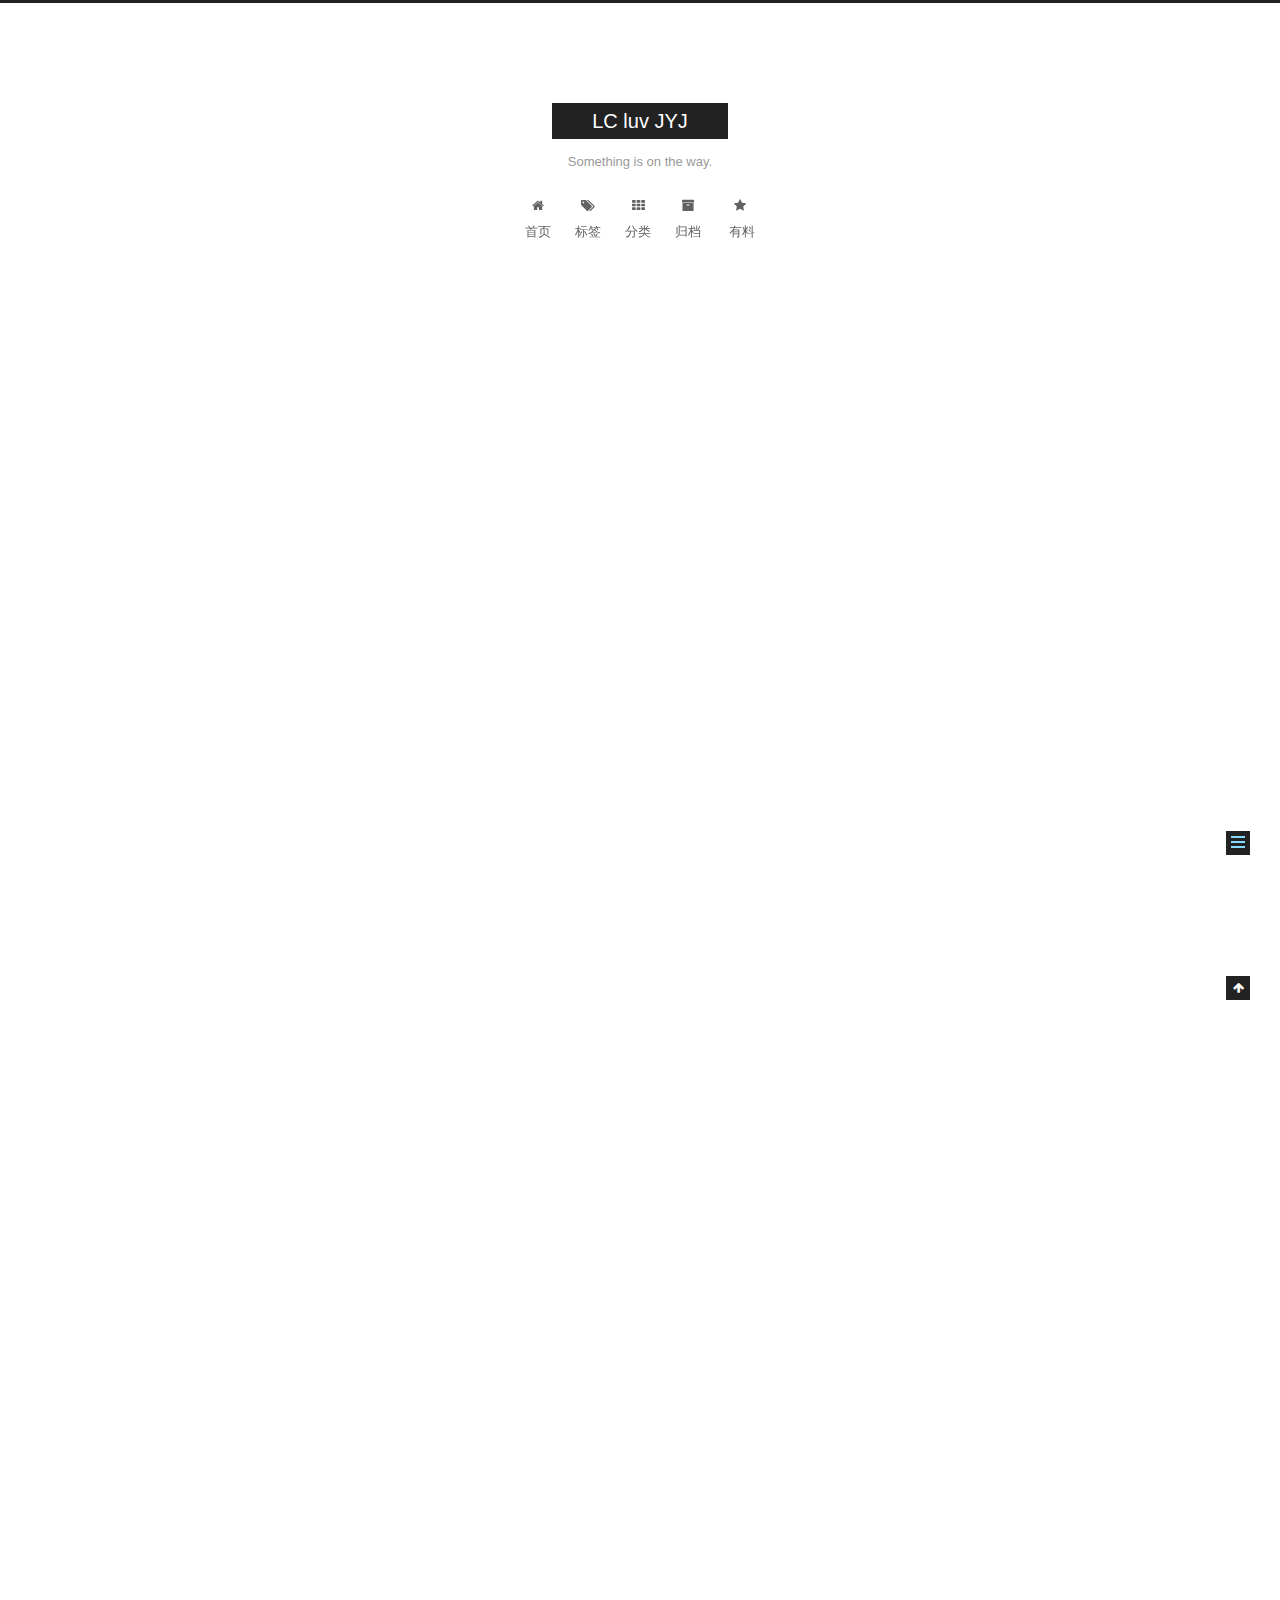
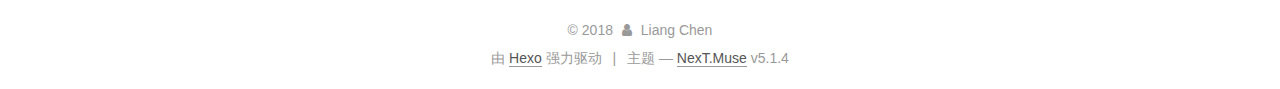
<file: 2018/05/28/python-review/index.html>
<!DOCTYPE html>



  


<html class="theme-next muse use-motion" lang="zh-Hans">
<head>
  <meta charset="UTF-8"/>
<meta http-equiv="X-UA-Compatible" content="IE=edge" />
<meta name="viewport" content="width=device-width, initial-scale=1, maximum-scale=1"/>
<meta name="theme-color" content="#222">









<meta http-equiv="Cache-Control" content="no-transform" />
<meta http-equiv="Cache-Control" content="no-siteapp" />
















  
  
  <link href="/lib/fancybox/source/jquery.fancybox.css?v=2.1.5" rel="stylesheet" type="text/css" />







<link href="/lib/font-awesome/css/font-awesome.min.css?v=4.6.2" rel="stylesheet" type="text/css" />

<link href="/css/main.css?v=5.1.4" rel="stylesheet" type="text/css" />


  <link rel="apple-touch-icon" sizes="180x180" href="/images/apple-touch-icon-next.png?v=5.1.4">


  <link rel="icon" type="image/png" sizes="32x32" href="/images/favicon-32x32-next.png?v=5.1.4">


  <link rel="icon" type="image/png" sizes="16x16" href="/images/favicon-16x16-next.png?v=5.1.4">


  <link rel="mask-icon" href="/images/logo.svg?v=5.1.4" color="#222">





  <meta name="keywords" content="Hexo, NexT" />










<meta name="description" content="题外话学习语言基本要涉及到的点：  1.基本语法（循环、判断、对象）2.数据结构 3.输入输出 4.异常处理1.常用算法 2.数据库访问 3.面向对象 等等  基本语法：  基本数据类型、对象定义和声明、循环判断、逻辑运算、位运算 数据结构：  数组、字符串、系统标准库自带的类型、常规数据结构：链表、堆栈、二叉树… 输入、输出：stdin stdout stderr 抛出和捕获异常: 异常是可以捕">
<meta property="og:type" content="article">
<meta property="og:title" content="python基础">
<meta property="og:url" content="http://yoursite.com/2018/05/28/python-review/index.html">
<meta property="og:site_name" content="LC luv JYJ">
<meta property="og:description" content="题外话学习语言基本要涉及到的点：  1.基本语法（循环、判断、对象）2.数据结构 3.输入输出 4.异常处理1.常用算法 2.数据库访问 3.面向对象 等等  基本语法：  基本数据类型、对象定义和声明、循环判断、逻辑运算、位运算 数据结构：  数组、字符串、系统标准库自带的类型、常规数据结构：链表、堆栈、二叉树… 输入、输出：stdin stdout stderr 抛出和捕获异常: 异常是可以捕">
<meta property="og:locale" content="zh-Hans">
<meta property="og:updated_time" content="2018-07-21T04:33:40.555Z">
<meta name="twitter:card" content="summary">
<meta name="twitter:title" content="python基础">
<meta name="twitter:description" content="题外话学习语言基本要涉及到的点：  1.基本语法（循环、判断、对象）2.数据结构 3.输入输出 4.异常处理1.常用算法 2.数据库访问 3.面向对象 等等  基本语法：  基本数据类型、对象定义和声明、循环判断、逻辑运算、位运算 数据结构：  数组、字符串、系统标准库自带的类型、常规数据结构：链表、堆栈、二叉树… 输入、输出：stdin stdout stderr 抛出和捕获异常: 异常是可以捕">



<script type="text/javascript" id="hexo.configurations">
  var NexT = window.NexT || {};
  var CONFIG = {
    root: '/',
    scheme: 'Muse',
    version: '5.1.4',
    sidebar: {"position":"left","display":"post","offset":12,"b2t":false,"scrollpercent":false,"onmobile":false},
    fancybox: true,
    tabs: true,
    motion: {"enable":true,"async":false,"transition":{"post_block":"fadeIn","post_header":"slideDownIn","post_body":"slideDownIn","coll_header":"slideLeftIn","sidebar":"slideUpIn"}},
    duoshuo: {
      userId: '0',
      author: '博主'
    },
    algolia: {
      applicationID: '',
      apiKey: '',
      indexName: '',
      hits: {"per_page":10},
      labels: {"input_placeholder":"Search for Posts","hits_empty":"We didn't find any results for the search: ${query}","hits_stats":"${hits} results found in ${time} ms"}
    }
  };
</script>



  <link rel="canonical" href="http://yoursite.com/2018/05/28/python-review/"/>





  <title>python基础 | LC luv JYJ</title>
  








</head>

<body itemscope itemtype="http://schema.org/WebPage" lang="zh-Hans">

  
  
    
  

  <div class="container sidebar-position-left page-post-detail">
    <div class="headband"></div>

    <header id="header" class="header" itemscope itemtype="http://schema.org/WPHeader">
      <div class="header-inner"><div class="site-brand-wrapper">
  <div class="site-meta ">
    

    <div class="custom-logo-site-title">
      <a href="/"  class="brand" rel="start">
        <span class="logo-line-before"><i></i></span>
        <span class="site-title">LC luv JYJ</span>
        <span class="logo-line-after"><i></i></span>
      </a>
    </div>
      
        <p class="site-subtitle">Something is on the way.</p>
      
  </div>

  <div class="site-nav-toggle">
    <button>
      <span class="btn-bar"></span>
      <span class="btn-bar"></span>
      <span class="btn-bar"></span>
    </button>
  </div>
</div>

<nav class="site-nav">
  

  
    <ul id="menu" class="menu">
      
        
        <li class="menu-item menu-item-home">
          <a href="/" rel="section">
            
              <i class="menu-item-icon fa fa-fw fa-home"></i> <br />
            
            首页
          </a>
        </li>
      
        
        <li class="menu-item menu-item-tags">
          <a href="/tags/" rel="section">
            
              <i class="menu-item-icon fa fa-fw fa-tags"></i> <br />
            
            标签
          </a>
        </li>
      
        
        <li class="menu-item menu-item-categories">
          <a href="/categories/" rel="section">
            
              <i class="menu-item-icon fa fa-fw fa-th"></i> <br />
            
            分类
          </a>
        </li>
      
        
        <li class="menu-item menu-item-archives">
          <a href="/archives/" rel="section">
            
              <i class="menu-item-icon fa fa-fw fa-archive"></i> <br />
            
            归档
          </a>
        </li>
      
        
        <li class="menu-item menu-item-something">
          <a href="/something/" rel="section">
            
              <i class="menu-item-icon fa fa-fw fa-star"></i> <br />
            
             有料
          </a>
        </li>
      

      
    </ul>
  

  
</nav>



 </div>
    </header>

    <main id="main" class="main">
      <div class="main-inner">
        <div class="content-wrap">
          <div id="content" class="content">
            

  <div id="posts" class="posts-expand">
    

  

  
  
  

  <article class="post post-type-normal" itemscope itemtype="http://schema.org/Article">
  
  
  
  <div class="post-block">
    <link itemprop="mainEntityOfPage" href="http://yoursite.com/2018/05/28/python-review/">

    <span hidden itemprop="author" itemscope itemtype="http://schema.org/Person">
      <meta itemprop="name" content="Liang Chen">
      <meta itemprop="description" content="">
      <meta itemprop="image" content="/images/avatar.gif">
    </span>

    <span hidden itemprop="publisher" itemscope itemtype="http://schema.org/Organization">
      <meta itemprop="name" content="LC luv JYJ">
    </span>

    
      <header class="post-header">

        
        
          <h1 class="post-title" itemprop="name headline">python基础</h1>
        

        <div class="post-meta">
          <span class="post-time">
            
              <span class="post-meta-item-icon">
                <i class="fa fa-calendar-o"></i>
              </span>
              
                <span class="post-meta-item-text">发表于</span>
              
              <time title="创建于" itemprop="dateCreated datePublished" datetime="2018-05-28T21:19:43+08:00">
                2018-05-28
              </time>
            

            

            
          </span>

          

          
            
          

          
          

          

          

          

        </div>
      </header>
    

    
    
    
    <div class="post-body" itemprop="articleBody">

      
      

      
        <h1 id="题外话"><a href="#题外话" class="headerlink" title="题外话"></a>题外话</h1><p>学习语言基本要涉及到的点：</p>
<blockquote>
<p>1.基本语法（循环、判断、对象）2.数据结构 3.输入输出 4.异常处理<br>1.常用算法 2.数据库访问 3.面向对象 等等</p>
</blockquote>
<p><font color="FF6633">基本语法</font>：  基本数据类型、对象定义和声明、循环判断、逻辑运算、位运算</p>
<p><font color="FF6633">数据结构</font>：  数组、字符串、系统标准库自带的类型、常规数据结构：链表、堆栈、二叉树…</p>
<p><font color="FF6633">输入、输出</font>：stdin stdout stderr</p>
<p><font color="FF6633">抛出和捕获异常</font>: 异常是可以捕获的，错误是与运行者操作无关，是虚拟机或者内存发生的错误。</p>
<p><font color="FF6633">常用算法</font>：分治、贪心、动态规划</p>
<p><font color="FF6633">数据库</font>：建立连接、执行sql查询、读取查询记录</p>
<p><font color="FF6633">面向对象</font>：继承、多态、静态变量与方法</p>
<p><font color="FF6633">其他</font>： 多线程/进程 （《Windows高级编程》中有对这点的详细解释 ）、匿名函数</p>
<p><font color="FF6633">每种语言特定的相关知识</font>：java的反射、c++的模版、python的协程</p>
<p>lintcode，leetcode 可以用来刷算法 巩固数据结构</p>
<blockquote>
</blockquote>
<p>刷题记录 yingl<br>知乎用户 熊大毛</p>
<h2 id="python的资料地"><a href="#python的资料地" class="headerlink" title="python的资料地"></a>python的资料地</h2><p>知乎python专栏  python中文社区 撸代码，学知识 面向工资编程</p>
<h1 id="python正文"><a href="#python正文" class="headerlink" title="python正文"></a>python正文</h1><h2 id="基本数据结构"><a href="#基本数据结构" class="headerlink" title="基本数据结构"></a>基本数据结构</h2><h3 id="堆和栈的内存区别"><a href="#堆和栈的内存区别" class="headerlink" title="堆和栈的内存区别"></a>堆和栈的内存区别</h3><p>堆：公共内存空间，谁分配谁回收。堆上分配的东西（对象、数据），生命周期是全局的。<br>栈：函数结束，栈就会消失。用于保存线程执行的动作以及数据引用，java中，有一个线程便有一个线程栈与之对应。<br>常量池： 堆中分配的一块内存，用来存储显示声明的常量。</p>
<h3 id="字符串（语言中重要的结构）"><a href="#字符串（语言中重要的结构）" class="headerlink" title="字符串（语言中重要的结构）"></a>字符串（语言中重要的结构）</h3><p>空字符串和 <code>None</code>（空指针） 不是一样的， 空值和 false 是等价的</p>
<figure class="highlight python"><table><tr><td class="gutter"><pre><span class="line">1</span><br><span class="line">2</span><br><span class="line">3</span><br><span class="line">4</span><br></pre></td><td class="code"><pre><span class="line"><span class="comment">#无法直接和bool变量比较</span></span><br><span class="line">s = <span class="string">''</span></span><br><span class="line"><span class="keyword">if</span> <span class="keyword">not</span> s:</span><br><span class="line">   print(<span class="string">"empty"</span>)</span><br></pre></td></tr></table></figure>
<h4 id="分割与连接"><a href="#分割与连接" class="headerlink" title="分割与连接"></a>分割与连接</h4><p>split 以及 splitlines 函数（以特定字符分割， 以换行符分割）<br>join  以特定字符连接</p>
<h3 id="list-amp-tuple"><a href="#list-amp-tuple" class="headerlink" title="list &amp; tuple"></a>list &amp; tuple</h3><figure class="highlight python"><table><tr><td class="gutter"><pre><span class="line">1</span><br><span class="line">2</span><br><span class="line">3</span><br><span class="line">4</span><br><span class="line">5</span><br><span class="line">6</span><br><span class="line">7</span><br><span class="line">8</span><br><span class="line">9</span><br></pre></td><td class="code"><pre><span class="line"></span><br><span class="line">li  = []</span><br><span class="line"><span class="keyword">if</span> <span class="keyword">not</span> li:</span><br><span class="line">  print(<span class="string">"empty"</span>)</span><br><span class="line">li.append(<span class="number">4</span>) <span class="comment">#tuple 是不可以用append的，因为它是不可变的</span></span><br><span class="line"><span class="comment">#进行多维数组的赋值</span></span><br><span class="line"><span class="comment"># 做法一</span></span><br><span class="line">li_2d = [[<span class="number">0</span>] * <span class="number">3</span>] * <span class="number">3</span> <span class="comment">#错误分配，相当于将第一排引用了三次，是浅引用</span></span><br><span class="line">li_2d = [[<span class="number">0</span>] * <span class="number">3</span> <span class="keyword">for</span> i <span class="keyword">in</span> range(<span class="number">3</span>)]<span class="comment"># 正确分配</span></span><br></pre></td></tr></table></figure>
<h3 id="函数"><a href="#函数" class="headerlink" title="函数"></a>函数</h3><h4 id="可变参数"><a href="#可变参数" class="headerlink" title="可变参数"></a>可变参数</h4><blockquote>
<p>c： main(int argc, char*<em> argv) //也不是可变参数，真正的可变是不可控制<br>c++ 中不知道类型 就用一个 void</em></p>
</blockquote>
<p><code>def fun(*argv,**kvs)</code> 注： 可变参数必须在最后</p>
<h4 id="命名关键字参数"><a href="#命名关键字参数" class="headerlink" title="命名关键字参数"></a>命名关键字参数</h4><p><code>def fun(a,b,c,*,d,e)</code> <code>*</code>后的变量传入的时候一定要带名字</p>
<h3 id="生成器-迭代器-与-可迭代"><a href="#生成器-迭代器-与-可迭代" class="headerlink" title="生成器 迭代器 与 可迭代"></a>生成器 迭代器 与 可迭代</h3><figure class="highlight python"><table><tr><td class="gutter"><pre><span class="line">1</span><br><span class="line">2</span><br><span class="line">3</span><br><span class="line">4</span><br><span class="line">5</span><br><span class="line">6</span><br><span class="line">7</span><br></pre></td><td class="code"><pre><span class="line"><span class="comment">#斐波那契生成器版</span></span><br><span class="line"><span class="function"><span class="keyword">def</span> <span class="title">fib</span><span class="params">(limit)</span>:</span></span><br><span class="line">   n, a, b = <span class="number">0</span>, <span class="number">0</span>, <span class="number">1</span></span><br><span class="line">   <span class="keyword">while</span> n &lt; limit:</span><br><span class="line">      <span class="keyword">yield</span> b</span><br><span class="line">      a, b = b, a+b</span><br><span class="line">      n += <span class="number">1</span></span><br></pre></td></tr></table></figure>
<p>生成器与迭代器的区别<br>可迭代（iterable)：可以直接作用与for循环的对象。<br>生成器（generator）：可以被next()函数调用，并不断返回<br>迭代器：迭代器可以支持惰性计算</p>
<p>list,dict,string 都是可迭代，但不是迭代器。</p>
<p><a href="https://erichen510.github.io/" target="_blank" rel="noopener">https://erichen510.github.io/</a></p>
<p>李飞飞和台湾大学的两个公开课 以及Coursera上的公开课 都很重要</p>

      
    </div>
    
    
    

    

    

    

    <footer class="post-footer">
      

      
      
      

      
        <div class="post-nav">
          <div class="post-nav-next post-nav-item">
            
              <a href="/2018/05/27/linux/" rel="next" title="linux">
                <i class="fa fa-chevron-left"></i> linux
              </a>
            
          </div>

          <span class="post-nav-divider"></span>

          <div class="post-nav-prev post-nav-item">
            
          </div>
        </div>
      

      
      
    </footer>
  </div>
  
  
  
  </article>



    <div class="post-spread">
      
    </div>
  </div>


          </div>
          


          

  



        </div>
        
          
  
  <div class="sidebar-toggle">
    <div class="sidebar-toggle-line-wrap">
      <span class="sidebar-toggle-line sidebar-toggle-line-first"></span>
      <span class="sidebar-toggle-line sidebar-toggle-line-middle"></span>
      <span class="sidebar-toggle-line sidebar-toggle-line-last"></span>
    </div>
  </div>

  <aside id="sidebar" class="sidebar">
    
    <div class="sidebar-inner">

      

      
        <ul class="sidebar-nav motion-element">
          <li class="sidebar-nav-toc sidebar-nav-active" data-target="post-toc-wrap">
            文章目录
          </li>
          <li class="sidebar-nav-overview" data-target="site-overview-wrap">
            站点概览
          </li>
        </ul>
      

      <section class="site-overview-wrap sidebar-panel">
        <div class="site-overview">
          <div class="site-author motion-element" itemprop="author" itemscope itemtype="http://schema.org/Person">
            
              <p class="site-author-name" itemprop="name">Liang Chen</p>
              <p class="site-description motion-element" itemprop="description"></p>
          </div>

          <nav class="site-state motion-element">

            
              <div class="site-state-item site-state-posts">
              
                <a href="/archives/">
              
                  <span class="site-state-item-count">4</span>
                  <span class="site-state-item-name">日志</span>
                </a>
              </div>
            

            

            

          </nav>

          

          

          
          

          
          

          

        </div>
      </section>

      
      <!--noindex-->
        <section class="post-toc-wrap motion-element sidebar-panel sidebar-panel-active">
          <div class="post-toc">

            
              
            

            
              <div class="post-toc-content"><ol class="nav"><li class="nav-item nav-level-1"><a class="nav-link" href="#题外话"><span class="nav-number">1.</span> <span class="nav-text">题外话</span></a><ol class="nav-child"><li class="nav-item nav-level-2"><a class="nav-link" href="#python的资料地"><span class="nav-number">1.1.</span> <span class="nav-text">python的资料地</span></a></li></ol></li><li class="nav-item nav-level-1"><a class="nav-link" href="#python正文"><span class="nav-number">2.</span> <span class="nav-text">python正文</span></a><ol class="nav-child"><li class="nav-item nav-level-2"><a class="nav-link" href="#基本数据结构"><span class="nav-number">2.1.</span> <span class="nav-text">基本数据结构</span></a><ol class="nav-child"><li class="nav-item nav-level-3"><a class="nav-link" href="#堆和栈的内存区别"><span class="nav-number">2.1.1.</span> <span class="nav-text">堆和栈的内存区别</span></a></li><li class="nav-item nav-level-3"><a class="nav-link" href="#字符串（语言中重要的结构）"><span class="nav-number">2.1.2.</span> <span class="nav-text">字符串（语言中重要的结构）</span></a><ol class="nav-child"><li class="nav-item nav-level-4"><a class="nav-link" href="#分割与连接"><span class="nav-number">2.1.2.1.</span> <span class="nav-text">分割与连接</span></a></li></ol></li><li class="nav-item nav-level-3"><a class="nav-link" href="#list-amp-tuple"><span class="nav-number">2.1.3.</span> <span class="nav-text">list &amp; tuple</span></a></li><li class="nav-item nav-level-3"><a class="nav-link" href="#函数"><span class="nav-number">2.1.4.</span> <span class="nav-text">函数</span></a><ol class="nav-child"><li class="nav-item nav-level-4"><a class="nav-link" href="#可变参数"><span class="nav-number">2.1.4.1.</span> <span class="nav-text">可变参数</span></a></li><li class="nav-item nav-level-4"><a class="nav-link" href="#命名关键字参数"><span class="nav-number">2.1.4.2.</span> <span class="nav-text">命名关键字参数</span></a></li></ol></li><li class="nav-item nav-level-3"><a class="nav-link" href="#生成器-迭代器-与-可迭代"><span class="nav-number">2.1.5.</span> <span class="nav-text">生成器 迭代器 与 可迭代</span></a></li></ol></li></ol></li></ol></div>
            

          </div>
        </section>
      <!--/noindex-->
      

      

    </div>
  </aside>


        
      </div>
    </main>

    <footer id="footer" class="footer">
      <div class="footer-inner">
        <div class="copyright">&copy; <span itemprop="copyrightYear">2018</span>
  <span class="with-love">
    <i class="fa fa-user"></i>
  </span>
  <span class="author" itemprop="copyrightHolder">Liang Chen</span>

  
</div>


  <div class="powered-by">由 <a class="theme-link" target="_blank" href="https://hexo.io">Hexo</a> 强力驱动</div>



  <span class="post-meta-divider">|</span>



  <div class="theme-info">主题 &mdash; <a class="theme-link" target="_blank" href="https://github.com/iissnan/hexo-theme-next">NexT.Muse</a> v5.1.4</div>




        







        
      </div>
    </footer>

    
      <div class="back-to-top">
        <i class="fa fa-arrow-up"></i>
        
      </div>
    

    

  </div>

  

<script type="text/javascript">
  if (Object.prototype.toString.call(window.Promise) !== '[object Function]') {
    window.Promise = null;
  }
</script>









  












  
  
    <script type="text/javascript" src="/lib/jquery/index.js?v=2.1.3"></script>
  

  
  
    <script type="text/javascript" src="/lib/fastclick/lib/fastclick.min.js?v=1.0.6"></script>
  

  
  
    <script type="text/javascript" src="/lib/jquery_lazyload/jquery.lazyload.js?v=1.9.7"></script>
  

  
  
    <script type="text/javascript" src="/lib/velocity/velocity.min.js?v=1.2.1"></script>
  

  
  
    <script type="text/javascript" src="/lib/velocity/velocity.ui.min.js?v=1.2.1"></script>
  

  
  
    <script type="text/javascript" src="/lib/fancybox/source/jquery.fancybox.pack.js?v=2.1.5"></script>
  


  


  <script type="text/javascript" src="/js/src/utils.js?v=5.1.4"></script>

  <script type="text/javascript" src="/js/src/motion.js?v=5.1.4"></script>



  
  

  
  <script type="text/javascript" src="/js/src/scrollspy.js?v=5.1.4"></script>
<script type="text/javascript" src="/js/src/post-details.js?v=5.1.4"></script>



  


  <script type="text/javascript" src="/js/src/bootstrap.js?v=5.1.4"></script>



  


  




	





  





  












  





  

  

  

  
  

  

  

  

</body>
</html>
</file>
<file: css/main.css>
/* normalize.css v3.0.2 | MIT License | git.io/normalize */
html {
  font-family: sans-serif; /* 1 */
  -ms-text-size-adjust: 100%; /* 2 */
  -webkit-text-size-adjust: 100%; /* 2 */
}
body {
  margin: 0;
}
article,
aside,
details,
figcaption,
figure,
footer,
header,
hgroup,
main,
menu,
nav,
section,
summary {
  display: block;
}
audio,
canvas,
progress,
video {
  display: inline-block; /* 1 */
  vertical-align: baseline; /* 2 */
}
audio:not([controls]) {
  display: none;
  height: 0;
}
[hidden],
template {
  display: none;
}
a {
  background-color: transparent;
}
a:active,
a:hover {
  outline: 0;
}
abbr[title] {
  border-bottom: 1px dotted;
}
b,
strong {
  font-weight: bold;
}
dfn {
  font-style: italic;
}
h1 {
  font-size: 2em;
  margin: 0.67em 0;
}
mark {
  background: #ff0;
  color: #000;
}
small {
  font-size: 80%;
}
sub,
sup {
  font-size: 75%;
  line-height: 0;
  position: relative;
  vertical-align: baseline;
}
sup {
  top: -0.5em;
}
sub {
  bottom: -0.25em;
}
img {
  border: 0;
}
svg:not(:root) {
  overflow: hidden;
}
figure {
  margin: 1em 40px;
}
hr {
  -moz-box-sizing: content-box;
  box-sizing: content-box;
  height: 0;
}
pre {
  overflow: auto;
}
code,
kbd,
pre,
samp {
  font-family: monospace, monospace;
  font-size: 1em;
}
button,
input,
optgroup,
select,
textarea {
  color: inherit; /* 1 */
  font: inherit; /* 2 */
  margin: 0; /* 3 */
}
button {
  overflow: visible;
}
button,
select {
  text-transform: none;
}
button,
html input[type="button"],
input[type="reset"],
input[type="submit"] {
  -webkit-appearance: button; /* 2 */
  cursor: pointer; /* 3 */
}
button[disabled],
html input[disabled] {
  cursor: default;
}
button::-moz-focus-inner,
input::-moz-focus-inner {
  border: 0;
  padding: 0;
}
input {
  line-height: normal;
}
input[type="checkbox"],
input[type="radio"] {
  box-sizing: border-box; /* 1 */
  padding: 0; /* 2 */
}
input[type="number"]::-webkit-inner-spin-button,
input[type="number"]::-webkit-outer-spin-button {
  height: auto;
}
input[type="search"] {
  -webkit-appearance: textfield; /* 1 */
  -moz-box-sizing: content-box;
  -webkit-box-sizing: content-box; /* 2 */
  box-sizing: content-box;
}
input[type="search"]::-webkit-search-cancel-button,
input[type="search"]::-webkit-search-decoration {
  -webkit-appearance: none;
}
fieldset {
  border: 1px solid #c0c0c0;
  margin: 0 2px;
  padding: 0.35em 0.625em 0.75em;
}
legend {
  border: 0; /* 1 */
  padding: 0; /* 2 */
}
textarea {
  overflow: auto;
}
optgroup {
  font-weight: bold;
}
table {
  border-collapse: collapse;
  border-spacing: 0;
}
td,
th {
  padding: 0;
}
::selection {
  background: #262a30;
  color: #fff;
}
body {
  position: relative;
  font-family: 'Lato', "PingFang SC", "Microsoft YaHei", sans-serif;
  font-size: 14px;
  line-height: 2;
  color: #555;
  background: #fff;
}
@media (max-width: 767px) {
  body {
    padding-right: 0 !important;
  }
}
@media (min-width: 768px) and (max-width: 991px) {
  body {
    padding-right: 0 !important;
  }
}
@media (min-width: 1600px) {
  body {
    font-size: 16px;
  }
}
h1,
h2,
h3,
h4,
h5,
h6 {
  margin: 0;
  padding: 0;
  font-weight: bold;
  line-height: 1.5;
  font-family: 'Lato', "PingFang SC", "Microsoft YaHei", sans-serif;
}
h2,
h3,
h4,
h5,
h6 {
  margin: 20px 0 15px;
}
h1 {
  font-size: 22px;
}
@media (max-width: 767px) {
  h1 {
    font-size: 18px;
  }
}
h2 {
  font-size: 20px;
}
@media (max-width: 767px) {
  h2 {
    font-size: 16px;
  }
}
h3 {
  font-size: 18px;
}
@media (max-width: 767px) {
  h3 {
    font-size: 14px;
  }
}
h4 {
  font-size: 16px;
}
@media (max-width: 767px) {
  h4 {
    font-size: 12px;
  }
}
h5 {
  font-size: 14px;
}
@media (max-width: 767px) {
  h5 {
    font-size: 10px;
  }
}
h6 {
  font-size: 12px;
}
@media (max-width: 767px) {
  h6 {
    font-size: 8px;
  }
}
p {
  margin: 0 0 20px 0;
}
a {
  color: #555;
  text-decoration: none;
  outline: none;
  border-bottom: 1px solid #999;
  word-wrap: break-word;
}
a:hover {
  color: #222;
  border-bottom-color: #222;
}
blockquote {
  margin: 0;
  padding: 0;
}
img {
  display: block;
  margin: auto;
  max-width: 100%;
  height: auto;
}
hr {
  margin: 40px 0;
  height: 3px;
  border: none;
  background-color: #ddd;
  background-image: repeating-linear-gradient(-45deg, #fff, #fff 4px, transparent 4px, transparent 8px);
}
blockquote {
  padding: 0 15px;
  color: #666;
  border-left: 4px solid #ddd;
}
blockquote cite::before {
  content: "-";
  padding: 0 5px;
}
dt {
  font-weight: 700;
}
dd {
  margin: 0;
  padding: 0;
}
kbd {
  border: 1px solid #ccc;
  border-radius: 0.2em;
  box-shadow: 0.1em 0.1em 0.2em rgba(0,0,0,0.1);
  background-color: #f9f9f9;
  font-family: inherit;
  background-image: -webkit-linear-gradient(top, #eee, #fff, #eee);
  padding: 0.1em 0.3em;
  white-space: nowrap;
}
.text-left {
  text-align: left;
}
.text-center {
  text-align: center;
}
.text-right {
  text-align: right;
}
.text-justify {
  text-align: justify;
}
.text-nowrap {
  white-space: nowrap;
}
.text-lowercase {
  text-transform: lowercase;
}
.text-uppercase {
  text-transform: uppercase;
}
.text-capitalize {
  text-transform: capitalize;
}
.center-block {
  display: block;
  margin-left: auto;
  margin-right: auto;
}
.clearfix:before,
.clearfix:after {
  content: " ";
  display: table;
}
.clearfix:after {
  clear: both;
}
.pullquote {
  width: 45%;
}
.pullquote.left {
  float: left;
  margin-left: 5px;
  margin-right: 10px;
}
.pullquote.right {
  float: right;
  margin-left: 10px;
  margin-right: 5px;
}
.affix.affix.affix {
  position: fixed;
}
.translation {
  margin-top: -20px;
  font-size: 14px;
  color: #999;
}
.scrollbar-measure {
  width: 100px;
  height: 100px;
  overflow: scroll;
  position: absolute;
  top: -9999px;
}
.use-motion .motion-element {
  opacity: 0;
}
table {
  margin: 20px 0;
  width: 100%;
  border-collapse: collapse;
  border-spacing: 0;
  border: 1px solid #ddd;
  font-size: 14px;
  table-layout: fixed;
  word-wrap: break-all;
}
table>tbody>tr:nth-of-type(odd) {
  background-color: #f9f9f9;
}
table>tbody>tr:hover {
  background-color: #f5f5f5;
}
caption,
th,
td {
  padding: 8px;
  text-align: left;
  vertical-align: middle;
  font-weight: normal;
}
th,
td {
  border-bottom: 3px solid #ddd;
  border-right: 1px solid #eee;
}
th {
  padding-bottom: 10px;
  font-weight: 700;
}
td {
  border-bottom-width: 1px;
}
html,
body {
  height: 100%;
}
.container {
  position: relative;
  min-height: 100%;
}
.header-inner {
  margin: 0 auto;
  padding: 100px 0 70px;
  width: 700px;
}
@media (min-width: 1600px) {
  .container .header-inner {
    width: 900px;
  }
}
.main {
  padding-bottom: 150px;
}
.main-inner {
  margin: 0 auto;
  width: 700px;
}
@media (min-width: 1600px) {
  .container .main-inner {
    width: 900px;
  }
}
.footer {
  position: absolute;
  left: 0;
  bottom: 0;
  width: 100%;
  min-height: 50px;
}
.footer-inner {
  box-sizing: border-box;
  margin: 20px auto;
  width: 700px;
}
@media (min-width: 1600px) {
  .container .footer-inner {
    width: 900px;
  }
}
pre,
.highlight {
  overflow: auto;
  margin: 20px 0;
  padding: 0;
  font-size: 13px;
  color: #4d4d4c;
  background: #f7f7f7;
  line-height: 1.6;
}
pre,
code {
  font-family: consolas, Menlo, "PingFang SC", "Microsoft YaHei", monospace;
}
code {
  padding: 2px 4px;
  word-wrap: break-word;
  color: #555;
  background: #eee;
  border-radius: 3px;
  font-size: 13px;
}
pre {
  padding: 10px;
}
pre code {
  padding: 0;
  color: #4d4d4c;
  background: none;
  text-shadow: none;
}
.highlight {
  border-radius: 1px;
}
.highlight pre {
  border: none;
  margin: 0;
  padding: 10px 0;
}
.highlight table {
  margin: 0;
  width: auto;
  border: none;
}
.highlight td {
  border: none;
  padding: 0;
}
.highlight figcaption {
  font-size: 1em;
  color: #4d4d4c;
  line-height: 1em;
  margin-bottom: 1em;
}
.highlight figcaption:before,
.highlight figcaption:after {
  content: " ";
  display: table;
}
.highlight figcaption:after {
  clear: both;
}
.highlight figcaption a {
  float: right;
  color: #4d4d4c;
}
.highlight figcaption a:hover {
  border-bottom-color: #4d4d4c;
}
.highlight .gutter pre {
  padding-left: 10px;
  padding-right: 10px;
  color: #869194;
  text-align: right;
  background-color: #eff2f3;
}
.highlight .code pre {
  width: 100%;
  padding-left: 10px;
  padding-right: 10px;
  background-color: #f7f7f7;
}
.highlight .line {
  height: 20px;
}
.gutter {
  -webkit-user-select: none;
  -moz-user-select: none;
  -ms-user-select: none;
  user-select: none;
}
.gist table {
  width: auto;
}
.gist table td {
  border: none;
}
pre .deletion {
  background: #fdd;
}
pre .addition {
  background: #dfd;
}
pre .meta {
  color: #8959a8;
}
pre .comment {
  color: #8e908c;
}
pre .variable,
pre .attribute,
pre .tag,
pre .regexp,
pre .ruby .constant,
pre .xml .tag .title,
pre .xml .pi,
pre .xml .doctype,
pre .html .doctype,
pre .css .id,
pre .css .class,
pre .css .pseudo {
  color: #c82829;
}
pre .number,
pre .preprocessor,
pre .built_in,
pre .literal,
pre .params,
pre .constant,
pre .command {
  color: #f5871f;
}
pre .ruby .class .title,
pre .css .rules .attribute,
pre .string,
pre .value,
pre .inheritance,
pre .header,
pre .ruby .symbol,
pre .xml .cdata,
pre .special,
pre .number,
pre .formula {
  color: #718c00;
}
pre .title,
pre .css .hexcolor {
  color: #3e999f;
}
pre .function,
pre .python .decorator,
pre .python .title,
pre .ruby .function .title,
pre .ruby .title .keyword,
pre .perl .sub,
pre .javascript .title,
pre .coffeescript .title {
  color: #4271ae;
}
pre .keyword,
pre .javascript .function {
  color: #8959a8;
}
.full-image.full-image.full-image.full-image {
  border: none;
  max-width: 100%;
  width: auto;
  margin: 20px auto 25px;
}
@media (min-width: 992px) {
  .full-image.full-image.full-image.full-image {
    max-width: none;
    width: 110%;
    margin: 25px -5%;
  }
}
.blockquote-center,
.page-home .post-type-quote blockquote,
.page-post-detail .post-type-quote blockquote {
  position: relative;
  margin: 40px 0;
  padding: 0;
  border-left: none;
  text-align: center;
}
.blockquote-center::before,
.page-home .post-type-quote blockquote::before,
.page-post-detail .post-type-quote blockquote::before,
.blockquote-center::after,
.page-home .post-type-quote blockquote::after,
.page-post-detail .post-type-quote blockquote::after {
  position: absolute;
  content: ' ';
  display: block;
  width: 100%;
  height: 24px;
  opacity: 0.2;
  background-repeat: no-repeat;
  background-position: 0 -6px;
  background-size: 22px 22px;
}
.blockquote-center::before,
.page-home .post-type-quote blockquote::before,
.page-post-detail .post-type-quote blockquote::before {
  top: -20px;
  background-image: url("../images/quote-l.svg");
  border-top: 1px solid #ccc;
}
.blockquote-center::after,
.page-home .post-type-quote blockquote::after,
.page-post-detail .post-type-quote blockquote::after {
  bottom: -20px;
  background-image: url("../images/quote-r.svg");
  border-bottom: 1px solid #ccc;
  background-position: 100% 8px;
}
.blockquote-center p,
.page-home .post-type-quote blockquote p,
.page-post-detail .post-type-quote blockquote p,
.blockquote-center div,
.page-home .post-type-quote blockquote div,
.page-post-detail .post-type-quote blockquote div {
  text-align: center;
}
.post .post-body .group-picture img {
  box-sizing: border-box;
  padding: 0 3px;
  border: none;
}
.post .group-picture-row {
  overflow: hidden;
  margin-top: 6px;
}
.post .group-picture-row:first-child {
  margin-top: 0;
}
.post .group-picture-column {
  float: left;
}
.page-post-detail .post-body .group-picture-column {
  float: none;
  margin-top: 10px;
  width: auto !important;
}
.page-post-detail .post-body .group-picture-column img {
  margin: 0 auto;
}
.page-archive .group-picture-container {
  overflow: hidden;
}
.page-archive .group-picture-row {
  float: left;
}
.page-archive .group-picture-row:first-child {
  margin-top: 6px;
}
.page-archive .group-picture-column {
  max-width: 150px;
  max-height: 150px;
}
.post-body .note {
  position: relative;
  padding: 15px;
  margin-bottom: 20px;
  border: 1px solid #eee;
  border-left-width: 5px;
  border-radius: 3px;
}
.post-body .note h2,
.post-body .note h3,
.post-body .note h4,
.post-body .note h5,
.post-body .note h6 {
  margin-top: 0;
  margin-bottom: 0;
  border-bottom: initial;
  padding-top: 0 !important;
}
.post-body .note p:first-child,
.post-body .note ul:first-child,
.post-body .note ol:first-child,
.post-body .note table:first-child,
.post-body .note pre:first-child,
.post-body .note blockquote:first-child {
  margin-top: 0;
}
.post-body .note p:last-child,
.post-body .note ul:last-child,
.post-body .note ol:last-child,
.post-body .note table:last-child,
.post-body .note pre:last-child,
.post-body .note blockquote:last-child {
  margin-bottom: 0;
}
.post-body .note.default {
  border-left-color: #777;
}
.post-body .note.default h2,
.post-body .note.default h3,
.post-body .note.default h4,
.post-body .note.default h5,
.post-body .note.default h6 {
  color: #777;
}
.post-body .note.primary {
  border-left-color: #6f42c1;
}
.post-body .note.primary h2,
.post-body .note.primary h3,
.post-body .note.primary h4,
.post-body .note.primary h5,
.post-body .note.primary h6 {
  color: #6f42c1;
}
.post-body .note.info {
  border-left-color: #428bca;
}
.post-body .note.info h2,
.post-body .note.info h3,
.post-body .note.info h4,
.post-body .note.info h5,
.post-body .note.info h6 {
  color: #428bca;
}
.post-body .note.success {
  border-left-color: #5cb85c;
}
.post-body .note.success h2,
.post-body .note.success h3,
.post-body .note.success h4,
.post-body .note.success h5,
.post-body .note.success h6 {
  color: #5cb85c;
}
.post-body .note.warning {
  border-left-color: #f0ad4e;
}
.post-body .note.warning h2,
.post-body .note.warning h3,
.post-body .note.warning h4,
.post-body .note.warning h5,
.post-body .note.warning h6 {
  color: #f0ad4e;
}
.post-body .note.danger {
  border-left-color: #d9534f;
}
.post-body .note.danger h2,
.post-body .note.danger h3,
.post-body .note.danger h4,
.post-body .note.danger h5,
.post-body .note.danger h6 {
  color: #d9534f;
}
.post-body .label {
  display: inline;
  padding: 0 2px;
  white-space: nowrap;
}
.post-body .label.default {
  background-color: #f0f0f0;
}
.post-body .label.primary {
  background-color: #efe6f7;
}
.post-body .label.info {
  background-color: #e5f2f8;
}
.post-body .label.success {
  background-color: #e7f4e9;
}
.post-body .label.warning {
  background-color: #fcf6e1;
}
.post-body .label.danger {
  background-color: #fae8eb;
}
.post-body .tabs {
  position: relative;
  display: block;
  margin-bottom: 20px;
  padding-top: 10px;
}
.post-body .tabs ul.nav-tabs {
  margin: 0;
  padding: 0;
  display: flex;
  margin-bottom: -1px;
}
@media (max-width: 413px) {
  .post-body .tabs ul.nav-tabs {
    display: block;
    margin-bottom: 5px;
  }
}
.post-body .tabs ul.nav-tabs li.tab {
  list-style-type: none !important;
  margin: 0 0.25em 0 0;
  border-top: 3px solid transparent;
  border-left: 1px solid transparent;
  border-right: 1px solid transparent;
}
@media (max-width: 413px) {
  .post-body .tabs ul.nav-tabs li.tab {
    margin: initial;
    border-top: 1px solid transparent;
    border-left: 3px solid transparent;
    border-right: 1px solid transparent;
    border-bottom: 1px solid transparent;
  }
}
.post-body .tabs ul.nav-tabs li.tab a {
  outline: 0;
  border-bottom: initial;
  display: block;
  line-height: 1.8em;
  padding: 0.25em 0.75em;
  transition-duration: 0.2s;
  transition-timing-function: ease-out;
  transition-delay: 0s;
}
.post-body .tabs ul.nav-tabs li.tab a i {
  width: 1.285714285714286em;
}
.post-body .tabs ul.nav-tabs li.tab.active {
  border-top: 3px solid #fc6423;
  border-left: 1px solid #ddd;
  border-right: 1px solid #ddd;
  background-color: #fff;
}
@media (max-width: 413px) {
  .post-body .tabs ul.nav-tabs li.tab.active {
    border-top: 1px solid #ddd;
    border-left: 3px solid #fc6423;
    border-right: 1px solid #ddd;
    border-bottom: 1px solid #ddd;
  }
}
.post-body .tabs ul.nav-tabs li.tab.active a {
  cursor: default;
  color: #555;
}
.post-body .tabs .tab-content {
  background-color: #fff;
}
.post-body .tabs .tab-content .tab-pane {
  border: 1px solid #ddd;
  padding: 20px 20px 0 20px;
}
.post-body .tabs .tab-content .tab-pane:not(.active) {
  display: none !important;
}
.post-body .tabs .tab-content .tab-pane.active {
  display: block !important;
}
.btn {
  display: inline-block;
  padding: 0 20px;
  font-size: 14px;
  color: #fff;
  background: #222;
  border: 2px solid #222;
  text-decoration: none;
  border-radius: 0;
  transition-property: background-color;
  transition-duration: 0.2s;
  transition-timing-function: ease-in-out;
  transition-delay: 0s;
  line-height: 2;
}
.btn:hover {
  border-color: #222;
  color: #222;
  background: #fff;
}
.btn +.btn {
  margin: 0 0 8px 8px;
}
.btn .fa-fw {
  width: 1.285714285714286em;
  text-align: left;
}
.btn-bar {
  display: block;
  width: 22px;
  height: 2px;
  background: #555;
  border-radius: 1px;
}
.btn-bar+.btn-bar {
  margin-top: 4px;
}
.pagination {
  margin: 120px 0 40px;
  text-align: center;
  border-top: 1px solid #eee;
}
.page-number-basic,
.pagination .prev,
.pagination .next,
.pagination .page-number,
.pagination .space {
  display: inline-block;
  position: relative;
  top: -1px;
  margin: 0 10px;
  padding: 0 11px;
}
@media (max-width: 767px) {
  .page-number-basic,
  .pagination .prev,
  .pagination .next,
  .pagination .page-number,
  .pagination .space {
    margin: 0 5px;
  }
}
.pagination .prev,
.pagination .next,
.pagination .page-number {
  border-bottom: 0;
  border-top: 1px solid #eee;
  transition-property: border-color;
  transition-duration: 0.2s;
  transition-timing-function: ease-in-out;
  transition-delay: 0s;
}
.pagination .prev:hover,
.pagination .next:hover,
.pagination .page-number:hover {
  border-top-color: #222;
}
.pagination .space {
  padding: 0;
  margin: 0;
}
.pagination .prev {
  margin-left: 0;
}
.pagination .next {
  margin-right: 0;
}
.pagination .page-number.current {
  color: #fff;
  background: #ccc;
  border-top-color: #ccc;
}
@media (max-width: 767px) {
  .pagination {
    border-top: none;
  }
  .pagination .prev,
  .pagination .next,
  .pagination .page-number {
    margin-bottom: 10px;
    border-top: 0;
    border-bottom: 1px solid #eee;
    padding: 0 10px;
  }
  .pagination .prev:hover,
  .pagination .next:hover,
  .pagination .page-number:hover {
    border-bottom-color: #222;
  }
}
.comments {
  margin: 60px 20px 0;
}
.tag-cloud {
  text-align: center;
}
.tag-cloud a {
  display: inline-block;
  margin: 10px;
}
.back-to-top {
  box-sizing: border-box;
  position: fixed;
  bottom: -100px;
  right: 30px;
  z-index: 1050;
  padding: 0 6px;
  width: 24px;
  background: #222;
  font-size: 12px;
  opacity: 1;
  color: #fff;
  cursor: pointer;
  text-align: center;
  -webkit-transform: translateZ(0);
  transition-property: bottom;
  transition-duration: 0.2s;
  transition-timing-function: ease-in-out;
  transition-delay: 0s;
}
@media (min-width: 768px) and (max-width: 991px) {
  .back-to-top {
    display: none !important;
  }
}
@media (max-width: 767px) {
  .back-to-top {
    display: none !important;
  }
}
.back-to-top.back-to-top-on {
  bottom: 19px;
}
.header {
  background: transparent;
}
.header-inner {
  position: relative;
}
.headband {
  height: 3px;
  background: #222;
}
.site-meta {
  margin: 0;
  text-align: center;
}
@media (max-width: 767px) {
  .site-meta {
    text-align: center;
  }
}
.brand {
  position: relative;
  display: inline-block;
  padding: 0 40px;
  color: #fff;
  background: #222;
  border-bottom: none;
}
.brand:hover {
  color: #fff;
}
.logo {
  display: inline-block;
  margin-right: 5px;
  line-height: 36px;
  vertical-align: top;
}
.site-title {
  display: inline-block;
  vertical-align: top;
  line-height: 36px;
  font-size: 20px;
  font-weight: normal;
  font-family: 'Lato', "PingFang SC", "Microsoft YaHei", sans-serif;
}
.site-subtitle {
  margin-top: 10px;
  font-size: 13px;
  color: #999;
}
.use-motion .brand {
  opacity: 0;
}
.use-motion .logo,
.use-motion .site-title,
.use-motion .site-subtitle {
  opacity: 0;
  position: relative;
  top: -10px;
}
.site-nav-toggle {
  display: none;
  position: absolute;
  top: 10px;
  left: 10px;
}
@media (max-width: 767px) {
  .site-nav-toggle {
    display: block;
  }
}
.site-nav-toggle button {
  margin-top: 2px;
  padding: 9px 10px;
  background: transparent;
  border: none;
}
@media (max-width: 767px) {
  .site-nav {
    display: none;
    margin: 0 -10px;
    padding: 0 10px;
    clear: both;
    border-top: 1px solid #ddd;
  }
}
@media (min-width: 768px) and (max-width: 991px) {
  .site-nav {
    display: block !important;
  }
}
@media (min-width: 992px) {
  .site-nav {
    display: block !important;
  }
}
.menu {
  margin-top: 20px;
  padding-left: 0;
  text-align: center;
}
.menu .menu-item {
  display: inline-block;
  margin: 0 10px;
  list-style: none;
}
@media screen and (max-width: 767px) {
  .menu .menu-item {
    margin-top: 10px;
  }
}
.menu .menu-item a {
  display: block;
  font-size: 13px;
  line-height: inherit;
  border-bottom: 1px solid transparent;
  transition-property: border-color;
  transition-duration: 0.2s;
  transition-timing-function: ease-in-out;
  transition-delay: 0s;
}
.menu .menu-item a:hover {
  border-bottom-color: #222;
}
.menu .menu-item .fa {
  margin-right: 5px;
}
.use-motion .menu-item {
  opacity: 0;
}
.post-body {
  font-family: 'Lato', "PingFang SC", "Microsoft YaHei", sans-serif;
}
@media (max-width: 767px) {
  .post-body {
    word-break: break-word;
  }
}
.post-body .fancybox img {
  display: block !important;
  margin: 0 auto;
  cursor: pointer;
  cursor: zoom-in;
  cursor: -webkit-zoom-in;
}
.post-body .image-caption,
.post-body .figure .caption {
  margin: -20px auto 15px;
  text-align: center;
  font-size: 14px;
  color: #999;
  font-weight: bold;
  line-height: 1;
}
.post-sticky-flag {
  display: inline-block;
  font-size: 16px;
  -ms-transform: rotate(30deg);
  -webkit-transform: rotate(30deg);
  -moz-transform: rotate(30deg);
  -ms-transform: rotate(30deg);
  -o-transform: rotate(30deg);
  transform: rotate(30deg);
}
.use-motion .post-block,
.use-motion .pagination,
.use-motion .comments {
  opacity: 0;
}
.use-motion .post-header {
  opacity: 0;
}
.use-motion .post-body {
  opacity: 0;
}
.use-motion .collection-title {
  opacity: 0;
}
.posts-expand {
  padding-top: 40px;
}
@media (max-width: 767px) {
  .posts-expand {
    margin: 0 20px;
  }
  .post-body pre .gutter pre {
    padding-right: 10px;
  }
  .post-body .highlight {
    margin-left: 0px;
    margin-right: 0px;
    padding: 0;
  }
  .post-body .highlight .gutter pre {
    padding-right: 10px;
  }
}
@media (min-width: 992px) {
  .posts-expand .post-body {
    text-align: justify;
  }
}
.posts-expand .post-body h2,
.posts-expand .post-body h3,
.posts-expand .post-body h4,
.posts-expand .post-body h5,
.posts-expand .post-body h6 {
  padding-top: 10px;
}
.posts-expand .post-body h2 .header-anchor,
.posts-expand .post-body h3 .header-anchor,
.posts-expand .post-body h4 .header-anchor,
.posts-expand .post-body h5 .header-anchor,
.posts-expand .post-body h6 .header-anchor {
  float: right;
  margin-left: 10px;
  color: #ccc;
  border-bottom-style: none;
  visibility: hidden;
}
.posts-expand .post-body h2 .header-anchor:hover,
.posts-expand .post-body h3 .header-anchor:hover,
.posts-expand .post-body h4 .header-anchor:hover,
.posts-expand .post-body h5 .header-anchor:hover,
.posts-expand .post-body h6 .header-anchor:hover {
  color: inherit;
}
.posts-expand .post-body h2:hover .header-anchor,
.posts-expand .post-body h3:hover .header-anchor,
.posts-expand .post-body h4:hover .header-anchor,
.posts-expand .post-body h5:hover .header-anchor,
.posts-expand .post-body h6:hover .header-anchor {
  visibility: visible;
}
.posts-expand .post-body ul li {
  list-style: circle;
}
.posts-expand .post-body img {
  box-sizing: border-box;
  margin: auto;
  padding: 3px;
  border: 1px solid #ddd;
}
.posts-expand .post-body .fancybox img {
  margin: 0 auto 25px;
}
@media (max-width: 767px) {
  .posts-collapse {
    margin: 0 20px;
  }
  .posts-collapse .post-title,
  .posts-collapse .post-meta {
    display: block;
    width: auto;
    text-align: left;
  }
}
.posts-collapse {
  position: relative;
  z-index: 1010;
  margin-left: 55px;
}
.posts-collapse::after {
  content: " ";
  position: absolute;
  top: 20px;
  left: 0;
  margin-left: -2px;
  width: 4px;
  height: 100%;
  background: #f5f5f5;
  z-index: -1;
}
@media (max-width: 767px) {
  .posts-collapse {
    margin: 0 20px;
  }
}
.posts-collapse .collection-title {
  position: relative;
  margin: 60px 0;
}
.posts-collapse .collection-title h1,
.posts-collapse .collection-title h2 {
  margin-left: 20px;
}
.posts-collapse .collection-title small {
  color: #bbb;
  margin-left: 5px;
}
.posts-collapse .collection-title::before {
  content: " ";
  position: absolute;
  left: 0;
  top: 50%;
  margin-left: -4px;
  margin-top: -4px;
  width: 8px;
  height: 8px;
  background: #bbb;
  border-radius: 50%;
}
.posts-collapse .post {
  margin: 30px 0;
}
.posts-collapse .post-header {
  position: relative;
  transition-duration: 0.2s;
  transition-timing-function: ease-in-out;
  transition-delay: 0s;
  transition-property: border;
  border-bottom: 1px dashed #ccc;
}
.posts-collapse .post-header::before {
  content: " ";
  position: absolute;
  left: 0;
  top: 12px;
  width: 6px;
  height: 6px;
  margin-left: -4px;
  background: #bbb;
  border-radius: 50%;
  border: 1px solid #fff;
  transition-duration: 0.2s;
  transition-timing-function: ease-in-out;
  transition-delay: 0s;
  transition-property: background;
}
.posts-collapse .post-header:hover {
  border-bottom-color: #666;
}
.posts-collapse .post-header:hover::before {
  background: #222;
}
.posts-collapse .post-meta {
  position: absolute;
  font-size: 12px;
  left: 20px;
  top: 5px;
}
.posts-collapse .post-comments-count {
  display: none;
}
.posts-collapse .post-title {
  margin-left: 60px;
  font-size: 16px;
  font-weight: normal;
  line-height: inherit;
}
.posts-collapse .post-title::after {
  margin-left: 3px;
  opacity: 0.6;
}
.posts-collapse .post-title a {
  color: #666;
  border-bottom: none;
}
.page-home .post-type-quote .post-header,
.page-post-detail .post-type-quote .post-header,
.page-home .post-type-quote .post-tags,
.page-post-detail .post-type-quote .post-tags {
  display: none;
}
.posts-expand .post-title {
  text-align: center;
  word-break: break-word;
  font-weight: 400;
}
.posts-expand .post-title-link {
  display: inline-block;
  position: relative;
  color: #555;
  border-bottom: none;
  line-height: 1.2;
  vertical-align: top;
}
.posts-expand .post-title-link::before {
  content: "";
  position: absolute;
  width: 100%;
  height: 2px;
  bottom: 0;
  left: 0;
  background-color: #000;
  visibility: hidden;
  -webkit-transform: scaleX(0);
  -moz-transform: scaleX(0);
  -ms-transform: scaleX(0);
  -o-transform: scaleX(0);
  transform: scaleX(0);
  transition-duration: 0.2s;
  transition-timing-function: ease-in-out;
  transition-delay: 0s;
}
.posts-expand .post-title-link:hover::before {
  visibility: visible;
  -webkit-transform: scaleX(1);
  -moz-transform: scaleX(1);
  -ms-transform: scaleX(1);
  -o-transform: scaleX(1);
  transform: scaleX(1);
}
.posts-expand .post-title-link .fa {
  font-size: 16px;
}
.posts-expand .post-meta {
  margin: 3px 0 60px 0;
  color: #999;
  font-family: 'Lato', "PingFang SC", "Microsoft YaHei", sans-serif;
  font-size: 12px;
  text-align: center;
}
.posts-expand .post-meta .post-category-list {
  display: inline-block;
  margin: 0;
  padding: 3px;
}
.posts-expand .post-meta .post-category-list-link {
  color: #999;
}
.posts-expand .post-meta .post-description {
  font-size: 14px;
  margin-top: 2px;
}
.post-meta-divider {
  margin: 0 0.5em;
}
.post-meta-item-icon {
  margin-right: 3px;
}
@media (min-width: 768px) and (max-width: 991px) {
  .post-meta-item-icon {
    display: inline-block;
  }
}
@media (max-width: 767px) {
  .post-meta-item-icon {
    display: inline-block;
  }
}
@media (min-width: 768px) and (max-width: 991px) {
  .post-meta-item-text {
    display: none;
  }
}
@media (max-width: 767px) {
  .post-meta-item-text {
    display: none;
  }
}
@media (max-width: 767px) {
  .posts-expand .post-comments-count {
    display: none;
  }
}
.post-button {
  margin-top: 40px;
}
.posts-expand .post-tags {
  margin-top: 40px;
  text-align: center;
}
.posts-expand .post-tags a {
  display: inline-block;
  margin-right: 10px;
  font-size: 13px;
}
.post-nav {
  display: table;
  margin-top: 15px;
  width: 100%;
  border-top: 1px solid #eee;
}
.post-nav-divider {
  display: table-cell;
  width: 10%;
}
.post-nav-item {
  display: table-cell;
  padding: 10px 0 0 0;
  width: 45%;
  vertical-align: top;
}
.post-nav-item a {
  position: relative;
  display: block;
  line-height: 25px;
  font-size: 14px;
  color: #555;
  border-bottom: none;
}
.post-nav-item a:hover {
  color: #222;
  border-bottom: none;
}
.post-nav-item a:active {
  top: 2px;
}
.post-nav-item .fa {
  position: absolute;
  top: 8px;
  left: 0;
  font-size: 12px;
}
.post-nav-next a {
  padding-left: 15px;
}
.post-nav-prev {
  text-align: right;
}
.post-nav-prev a {
  padding-right: 15px;
}
.post-nav-prev .fa {
  right: 0;
  left: auto;
}
.posts-expand .post-eof {
  display: block;
  margin: 80px auto 60px;
  width: 8%;
  height: 1px;
  background: #ccc;
  text-align: center;
}
.post:last-child .post-eof.post-eof.post-eof {
  display: none;
}
.post-gallery {
  display: table;
  table-layout: fixed;
  width: 100%;
  border-collapse: separate;
}
.post-gallery-row {
  display: table-row;
}
.post-gallery .post-gallery-img {
  display: table-cell;
  text-align: center;
  vertical-align: middle;
  border: none;
}
.post-gallery .post-gallery-img img {
  max-width: 100%;
  max-height: 100%;
  border: none;
}
.fancybox-close,
.fancybox-close:hover {
  border: none;
}
.rtl.post-body p,
.rtl.post-body a,
.rtl.post-body h1,
.rtl.post-body h2,
.rtl.post-body h3,
.rtl.post-body h4,
.rtl.post-body h5,
.rtl.post-body h6,
.rtl.post-body li,
.rtl.post-body ul,
.rtl.post-body ol {
  direction: rtl;
  font-family: UKIJ Ekran;
}
.rtl.post-title {
  font-family: UKIJ Ekran;
}
.sidebar {
  position: fixed;
  right: 0;
  top: 0;
  bottom: 0;
  width: 0;
  z-index: 1040;
  box-shadow: inset 0 2px 6px #000;
  background: #222;
  -webkit-transform: translateZ(0);
}
.sidebar a {
  color: #999;
  border-bottom-color: #555;
}
.sidebar a:hover {
  color: #eee;
}
@media (min-width: 768px) and (max-width: 991px) {
  .sidebar {
    display: none !important;
  }
}
@media (max-width: 767px) {
  .sidebar {
    display: none !important;
  }
}
.sidebar-inner {
  position: relative;
  padding: 20px 10px;
  color: #999;
  text-align: center;
}
.site-overview-wrap {
  overflow: hidden;
}
.site-overview {
  overflow-y: auto;
  overflow-x: hidden;
}
.sidebar-toggle {
  position: fixed;
  right: 30px;
  bottom: 45px;
  width: 14px;
  height: 14px;
  padding: 5px;
  background: #222;
  line-height: 0;
  z-index: 1050;
  cursor: pointer;
  -webkit-transform: translateZ(0);
}
@media (min-width: 768px) and (max-width: 991px) {
  .sidebar-toggle {
    display: none !important;
  }
}
@media (max-width: 767px) {
  .sidebar-toggle {
    display: none !important;
  }
}
.sidebar-toggle-line {
  position: relative;
  display: inline-block;
  vertical-align: top;
  height: 2px;
  width: 100%;
  background: #fff;
  margin-top: 3px;
}
.sidebar-toggle-line:first-child {
  margin-top: 0;
}
.site-author-image {
  display: block;
  margin: 0 auto;
  padding: 2px;
  max-width: 96px;
  height: auto;
  border: 2px solid #333;
}
.site-author-name {
  margin: 5px 0 0;
  text-align: center;
  color: #f5f5f5;
  font-weight: normal;
}
.site-description {
  margin-top: 5px;
  text-align: center;
  font-size: 14px;
  color: #999;
}
.site-state {
  overflow: hidden;
  line-height: 1.4;
  white-space: nowrap;
  text-align: center;
}
.site-state-item {
  display: inline-block;
  padding: 0 15px;
  border-left: 1px solid #333;
}
.site-state-item:first-child {
  border-left: none;
}
.site-state-item a {
  border-bottom: none;
}
.site-state-item-count {
  display: block;
  text-align: center;
  color: inherit;
  font-weight: 600;
  font-size: 18px;
}
.site-state-item-name {
  font-size: 13px;
  color: inherit;
}
.feed-link {
  margin-top: 20px;
}
.feed-link a {
  display: inline-block;
  padding: 0 15px;
  color: #fc6423;
  border: 1px solid #fc6423;
  border-radius: 4px;
}
.feed-link a i {
  color: #fc6423;
  font-size: 14px;
}
.feed-link a:hover {
  color: #fff;
  background: #fc6423;
}
.feed-link a:hover i {
  color: #fff;
}
.links-of-author {
  margin-top: 20px;
}
.links-of-author a {
  display: inline-block;
  vertical-align: middle;
  margin-right: 10px;
  margin-bottom: 10px;
  border-bottom-color: #555;
  font-size: 13px;
}
.links-of-author a:before {
  display: inline-block;
  vertical-align: middle;
  margin-right: 3px;
  content: " ";
  width: 4px;
  height: 4px;
  border-radius: 50%;
  background: #4dcd25;
}
.links-of-blogroll {
  font-size: 13px;
}
.links-of-blogroll-title {
  margin-top: 20px;
  font-size: 14px;
  font-weight: 600;
}
.links-of-blogroll-list {
  margin: 0;
  padding: 0;
  list-style: none;
}
.links-of-blogroll-item {
  padding: 2px 10px;
}
.links-of-blogroll-item a {
  max-width: 280px;
  box-sizing: border-box;
  display: inline-block;
  overflow: hidden;
  white-space: nowrap;
  text-overflow: ellipsis;
}
.sidebar-nav {
  margin: 0 0 20px;
  padding-left: 0;
}
.sidebar-nav li {
  display: inline-block;
  cursor: pointer;
  border-bottom: 1px solid transparent;
  font-size: 14px;
  color: #555;
}
.sidebar-nav li:hover {
  color: #f5f5f5;
}
.page-post-detail .sidebar-nav-toc {
  padding: 0 5px;
}
.page-post-detail .sidebar-nav-overview {
  margin-left: 10px;
}
.sidebar-nav .sidebar-nav-active {
  color: #87daff;
  border-bottom-color: #87daff;
}
.sidebar-nav .sidebar-nav-active:hover {
  color: #87daff;
}
.sidebar-panel {
  display: none;
}
.sidebar-panel-active {
  display: block;
}
.post-toc-empty {
  font-size: 14px;
  color: #666;
}
.post-toc-wrap {
  overflow: hidden;
}
.post-toc {
  overflow: auto;
}
.post-toc ol {
  margin: 0;
  padding: 0 2px 5px 10px;
  text-align: left;
  list-style: none;
  font-size: 14px;
}
.post-toc ol > ol {
  padding-left: 0;
}
.post-toc ol a {
  transition-duration: 0.2s;
  transition-timing-function: ease-in-out;
  transition-delay: 0s;
  transition-property: all;
  color: #999;
  border-bottom-color: #555;
}
.post-toc ol a:hover {
  color: #ccc;
  border-bottom-color: #ccc;
}
.post-toc .nav-item {
  overflow: hidden;
  text-overflow: ellipsis;
  text-align: justify;
  white-space: nowrap;
  line-height: 1.8;
}
.post-toc .nav .nav-child {
  display: none;
}
.post-toc .nav .active > .nav-child {
  display: block;
}
.post-toc .nav .active-current > .nav-child {
  display: block;
}
.post-toc .nav .active-current > .nav-child > .nav-item {
  display: block;
}
.post-toc .nav .active > a {
  color: #87daff;
  border-bottom-color: #87daff;
}
.post-toc .nav .active-current > a {
  color: #87daff;
}
.post-toc .nav .active-current > a:hover {
  color: #87daff;
}
.footer {
  font-size: 14px;
  color: #999;
}
.footer img {
  border: none;
}
.footer-inner {
  text-align: center;
}
.with-love {
  display: inline-block;
  margin: 0 5px;
}
.powered-by,
.theme-info {
  display: inline-block;
}
.cc-license {
  margin-top: 10px;
  text-align: center;
}
.cc-license .cc-opacity {
  opacity: 0.7;
  border-bottom: none;
}
.cc-license .cc-opacity:hover {
  opacity: 0.9;
}
.cc-license img {
  display: inline-block;
}
.theme-next #ds-thread #ds-reset {
  color: #555;
}
.theme-next #ds-thread #ds-reset .ds-replybox {
  margin-bottom: 30px;
}
.theme-next #ds-thread #ds-reset .ds-replybox .ds-avatar,
.theme-next #ds-reset .ds-avatar img {
  box-shadow: none;
}
.theme-next #ds-thread #ds-reset .ds-textarea-wrapper {
  border-color: #c7d4e1;
  background: none;
  border-top-right-radius: 3px;
  border-top-left-radius: 3px;
}
.theme-next #ds-thread #ds-reset .ds-textarea-wrapper textarea {
  height: 60px;
}
.theme-next #ds-reset .ds-rounded-top {
  border-radius: 0;
}
.theme-next #ds-thread #ds-reset .ds-post-toolbar {
  box-sizing: border-box;
  border: 1px solid #c7d4e1;
  background: #f6f8fa;
}
.theme-next #ds-thread #ds-reset .ds-post-options {
  height: 40px;
  border: none;
  background: none;
}
.theme-next #ds-thread #ds-reset .ds-toolbar-buttons {
  top: 11px;
}
.theme-next #ds-thread #ds-reset .ds-sync {
  top: 5px;
}
.theme-next #ds-thread #ds-reset .ds-post-button {
  top: 4px;
  right: 5px;
  width: 90px;
  height: 30px;
  border: 1px solid #c5ced7;
  border-radius: 3px;
  background-image: linear-gradient(#fbfbfc, #f5f7f9);
  color: #60676d;
}
.theme-next #ds-thread #ds-reset .ds-post-button:hover {
  background-position: 0 -30px;
  color: #60676d;
}
.theme-next #ds-thread #ds-reset .ds-comments-info {
  padding: 10px 0;
}
.theme-next #ds-thread #ds-reset .ds-sort {
  display: none;
}
.theme-next #ds-thread #ds-reset li.ds-tab a.ds-current {
  border: none;
  background: #f6f8fa;
  color: #60676d;
}
.theme-next #ds-thread #ds-reset li.ds-tab a.ds-current:hover {
  background-color: #e9f0f7;
  color: #60676d;
}
.theme-next #ds-thread #ds-reset li.ds-tab a {
  border-radius: 2px;
  padding: 5px;
}
.theme-next #ds-thread #ds-reset .ds-login-buttons p {
  color: #999;
  line-height: 36px;
}
.theme-next #ds-thread #ds-reset .ds-login-buttons .ds-service-list li {
  height: 28px;
}
.theme-next #ds-thread #ds-reset .ds-service-list a {
  background: none;
  padding: 5px;
  border: 1px solid;
  border-radius: 3px;
  text-align: center;
}
.theme-next #ds-thread #ds-reset .ds-service-list a:hover {
  color: #fff;
  background: #666;
}
.theme-next #ds-thread #ds-reset .ds-service-list .ds-weibo {
  color: #fc9b00;
  border-color: #fc9b00;
}
.theme-next #ds-thread #ds-reset .ds-service-list .ds-weibo:hover {
  background: #fc9b00;
}
.theme-next #ds-thread #ds-reset .ds-service-list .ds-qq {
  color: #60a3ec;
  border-color: #60a3ec;
}
.theme-next #ds-thread #ds-reset .ds-service-list .ds-qq:hover {
  background: #60a3ec;
}
.theme-next #ds-thread #ds-reset .ds-service-list .ds-renren {
  color: #2e7ac4;
  border-color: #2e7ac4;
}
.theme-next #ds-thread #ds-reset .ds-service-list .ds-renren:hover {
  background: #2e7ac4;
}
.theme-next #ds-thread #ds-reset .ds-service-list .ds-douban {
  color: #37994c;
  border-color: #37994c;
}
.theme-next #ds-thread #ds-reset .ds-service-list .ds-douban:hover {
  background: #37994c;
}
.theme-next #ds-thread #ds-reset .ds-service-list .ds-kaixin {
  color: #fef20d;
  border-color: #fef20d;
}
.theme-next #ds-thread #ds-reset .ds-service-list .ds-kaixin:hover {
  background: #fef20d;
}
.theme-next #ds-thread #ds-reset .ds-service-list .ds-netease {
  color: #f00;
  border-color: #f00;
}
.theme-next #ds-thread #ds-reset .ds-service-list .ds-netease:hover {
  background: #f00;
}
.theme-next #ds-thread #ds-reset .ds-service-list .ds-sohu {
  color: #ffcb05;
  border-color: #ffcb05;
}
.theme-next #ds-thread #ds-reset .ds-service-list .ds-sohu:hover {
  background: #ffcb05;
}
.theme-next #ds-thread #ds-reset .ds-service-list .ds-baidu {
  color: #2831e0;
  border-color: #2831e0;
}
.theme-next #ds-thread #ds-reset .ds-service-list .ds-baidu:hover {
  background: #2831e0;
}
.theme-next #ds-thread #ds-reset .ds-service-list .ds-google {
  color: #166bec;
  border-color: #166bec;
}
.theme-next #ds-thread #ds-reset .ds-service-list .ds-google:hover {
  background: #166bec;
}
.theme-next #ds-thread #ds-reset .ds-service-list .ds-weixin {
  color: #00ce0d;
  border-color: #00ce0d;
}
.theme-next #ds-thread #ds-reset .ds-service-list .ds-weixin:hover {
  background: #00ce0d;
}
.theme-next #ds-thread #ds-reset .ds-service-list .ds-more-services {
  border: none;
}
.theme-next #ds-thread #ds-reset .ds-service-list .ds-more-services:hover {
  background: none;
}
.theme-next #ds-reset .duoshuo-ua-admin {
  display: inline-block;
  color: #f00;
}
.theme-next #ds-reset .duoshuo-ua-platform,
.theme-next #ds-reset .duoshuo-ua-browser {
  color: #ccc;
}
.theme-next #ds-reset .duoshuo-ua-platform .fa,
.theme-next #ds-reset .duoshuo-ua-browser .fa {
  display: inline-block;
  margin-right: 3px;
}
.theme-next #ds-reset .duoshuo-ua-separator {
  display: inline-block;
  margin-left: 5px;
}
.theme-next .this_ua {
  background-color: #ccc !important;
  border-radius: 4px;
  padding: 0 5px !important;
  margin: 1px 1px !important;
  border: 1px solid #bbb !important;
  color: #fff;
  display: inline-block !important;
}
.theme-next .this_ua.admin {
  background-color: #d9534f !important;
  border-color: #d9534f !important;
}
.theme-next .this_ua.platform.iOS,
.theme-next .this_ua.platform.Mac,
.theme-next .this_ua.platform.Windows {
  background-color: #39b3d7 !important;
  border-color: #46b8da !important;
}
.theme-next .this_ua.platform.Linux {
  background-color: #3a3a3a !important;
  border-color: #1f1f1f !important;
}
.theme-next .this_ua.platform.Android {
  background-color: #00c47d !important;
  border-color: #01b171 !important;
}
.theme-next .this_ua.browser.Mobile,
.theme-next .this_ua.browser.Chrome {
  background-color: #5cb85c !important;
  border-color: #4cae4c !important;
}
.theme-next .this_ua.browser.Firefox {
  background-color: #f0ad4e !important;
  border-color: #eea236 !important;
}
.theme-next .this_ua.browser.Maxthon,
.theme-next .this_ua.browser.IE {
  background-color: #428bca !important;
  border-color: #357ebd !important;
}
.theme-next .this_ua.browser.baidu,
.theme-next .this_ua.browser.UCBrowser,
.theme-next .this_ua.browser.Opera {
  background-color: #d9534f !important;
  border-color: #d43f3a !important;
}
.theme-next .this_ua.browser.Android,
.theme-next .this_ua.browser.QQBrowser {
  background-color: #78ace9 !important;
  border-color: #4cae4c !important;
}
.post-spread {
  margin-top: 20px;
  text-align: center;
}
.jiathis_style {
  display: inline-block;
}
.jiathis_style a {
  border: none;
}
.fa {
  font-family: FontAwesome !important;
}
.post-spread {
  margin-top: 20px;
  text-align: center;
}
.bdshare-slide-button-box a {
  border: none;
}
.bdsharebuttonbox {
  display: inline-block;
}
.bdsharebuttonbox a {
  border: none;
}
.local-search-pop-overlay {
  position: fixed;
  width: 100%;
  height: 100%;
  top: 0;
  left: 0;
  z-index: 2080;
  background-color: rgba(0,0,0,0.3);
}
.local-search-popup {
  display: none;
  position: fixed;
  top: 10%;
  left: 50%;
  margin-left: -350px;
  width: 700px;
  height: 80%;
  padding: 0;
  background: #fff;
  color: #333;
  z-index: 9999;
  border-radius: 5px;
}
@media (max-width: 767px) {
  .local-search-popup {
    padding: 0;
    top: 0;
    left: 0;
    margin: 0;
    width: 100%;
    height: 100%;
    border-radius: 0;
  }
}
.local-search-popup ul.search-result-list {
  padding: 0;
  margin: 0 5px;
}
.local-search-popup p.search-result {
  border-bottom: 1px dashed #ccc;
  padding: 5px 0;
}
.local-search-popup a.search-result-title {
  font-weight: bold;
  font-size: 16px;
}
.local-search-popup .search-keyword {
  border-bottom: 1px dashed #f00;
  font-weight: bold;
  color: #f00;
}
.local-search-popup .local-search-header {
  padding: 5px;
  height: 36px;
  background: #f5f5f5;
  border-top-left-radius: 5px;
  border-top-right-radius: 5px;
}
.local-search-popup #local-search-result {
  overflow: auto;
  position: relative;
  padding: 5px 25px;
  height: calc(100% - 55px);
}
.local-search-popup .local-search-input-wrapper {
  display: inline-block;
  width: calc(100% - 90px);
  height: 36px;
  line-height: 36px;
  padding: 0 5px;
}
.local-search-popup .local-search-input-wrapper input {
  padding: 8px 0;
  height: 20px;
  display: block;
  width: 100%;
  outline: none;
  border: none;
  background: transparent;
  vertical-align: middle;
}
.local-search-popup .search-icon,
.local-search-popup .popup-btn-close {
  display: inline-block;
  font-size: 18px;
  color: #999;
  height: 36px;
  width: 18px;
  padding-left: 10px;
  padding-right: 10px;
}
.local-search-popup .search-icon {
  float: left;
}
.local-search-popup .popup-btn-close {
  border-left: 1px solid #eee;
  float: right;
  cursor: pointer;
}
.local-search-popup #no-result {
  position: absolute;
  left: 50%;
  top: 50%;
  -webkit-transform: translate(-50%, -50%);
  -webkit-transform: translate(-50%, -50%);
  -moz-transform: translate(-50%, -50%);
  -ms-transform: translate(-50%, -50%);
  -o-transform: translate(-50%, -50%);
  transform: translate(-50%, -50%);
  color: #ccc;
}
.site-uv,
.site-pv,
.page-pv {
  display: inline-block;
}
.site-uv .busuanzi-value,
.site-pv .busuanzi-value,
.page-pv .busuanzi-value {
  margin: 0 5px;
}
.site-uv {
  margin-right: 10px;
}
.site-uv::after {
  content: "|";
  padding-left: 10px;
}
.page-archive .archive-page-counter {
  position: relative;
  top: 3px;
  left: 20px;
}
@media (max-width: 767px) {
  .page-archive .archive-page-counter {
    top: 5px;
  }
}
.page-archive .posts-collapse .archive-move-on {
  position: absolute;
  top: 11px;
  left: 0;
  margin-left: -6px;
  width: 10px;
  height: 10px;
  opacity: 0.5;
  background: #555;
  border: 1px solid #fff;
  border-radius: 50%;
}
.category-all-page .category-all-title {
  text-align: center;
}
.category-all-page .category-all {
  margin-top: 20px;
}
.category-all-page .category-list {
  margin: 0;
  padding: 0;
  list-style: none;
}
.category-all-page .category-list-item {
  margin: 5px 10px;
}
.category-all-page .category-list-count {
  color: #bbb;
}
.category-all-page .category-list-count:before {
  display: inline;
  content: " (";
}
.category-all-page .category-list-count:after {
  display: inline;
  content: ") ";
}
.category-all-page .category-list-child {
  padding-left: 10px;
}
#schedule ul#event-list {
  padding-left: 30px;
}
#schedule ul#event-list hr {
  margin: 20px 0 45px 0 !important;
  background: #222;
}
#schedule ul#event-list hr:after {
  display: inline-block;
  content: 'NOW';
  background: #222;
  color: #fff;
  font-weight: bold;
  text-align: right;
  padding: 0 5px;
}
#schedule ul#event-list li.event {
  margin: 20px 0px;
  background: #f9f9f9;
  padding-left: 10px;
  min-height: 40px;
}
#schedule ul#event-list li.event h2.event-summary {
  margin: 0;
  padding-bottom: 3px;
}
#schedule ul#event-list li.event h2.event-summary:before {
  display: inline-block;
  font-family: FontAwesome;
  font-size: 8px;
  content: '\f111';
  vertical-align: middle;
  margin-right: 25px;
  color: #bbb;
}
#schedule ul#event-list li.event span.event-relative-time {
  display: inline-block;
  font-size: 12px;
  font-weight: 400;
  padding-left: 12px;
  color: #bbb;
}
#schedule ul#event-list li.event span.event-details {
  display: block;
  color: #bbb;
  margin-left: 56px;
  padding-top: 3px;
  padding-bottom: 6px;
  text-indent: -24px;
  line-height: 18px;
}
#schedule ul#event-list li.event span.event-details:before {
  text-indent: 0;
  display: inline-block;
  width: 14px;
  font-family: FontAwesome;
  text-align: center;
  margin-right: 9px;
  color: #bbb;
}
#schedule ul#event-list li.event span.event-details.event-location:before {
  content: '\f041';
}
#schedule ul#event-list li.event span.event-details.event-duration:before {
  content: '\f017';
}
#schedule ul#event-list li.event-past {
  background: #fcfcfc;
}
#schedule ul#event-list li.event-past > * {
  opacity: 0.6;
}
#schedule ul#event-list li.event-past h2.event-summary {
  color: #bbb;
}
#schedule ul#event-list li.event-past h2.event-summary:before {
  color: #dfdfdf;
}
#schedule ul#event-list li.event-now {
  background: #222;
  color: #fff;
  padding: 15px 0 15px 10px;
}
#schedule ul#event-list li.event-now h2.event-summary:before {
  -webkit-transform: scale(1.2);
  -moz-transform: scale(1.2);
  -ms-transform: scale(1.2);
  -o-transform: scale(1.2);
  transform: scale(1.2);
  color: #fff;
  animation: dot-flash 1s alternate infinite ease-in-out;
}
#schedule ul#event-list li.event-now * {
  color: #fff !important;
}
@-moz-keyframes dot-flash {
  from {
    opacity: 1;
    -webkit-transform: scale(1.1);
    -moz-transform: scale(1.1);
    -ms-transform: scale(1.1);
    -o-transform: scale(1.1);
    transform: scale(1.1);
  }
  to {
    opacity: 0;
    -webkit-transform: scale(1);
    -moz-transform: scale(1);
    -ms-transform: scale(1);
    -o-transform: scale(1);
    transform: scale(1);
  }
}
@-webkit-keyframes dot-flash {
  from {
    opacity: 1;
    -webkit-transform: scale(1.1);
    -moz-transform: scale(1.1);
    -ms-transform: scale(1.1);
    -o-transform: scale(1.1);
    transform: scale(1.1);
  }
  to {
    opacity: 0;
    -webkit-transform: scale(1);
    -moz-transform: scale(1);
    -ms-transform: scale(1);
    -o-transform: scale(1);
    transform: scale(1);
  }
}
@-o-keyframes dot-flash {
  from {
    opacity: 1;
    -webkit-transform: scale(1.1);
    -moz-transform: scale(1.1);
    -ms-transform: scale(1.1);
    -o-transform: scale(1.1);
    transform: scale(1.1);
  }
  to {
    opacity: 0;
    -webkit-transform: scale(1);
    -moz-transform: scale(1);
    -ms-transform: scale(1);
    -o-transform: scale(1);
    transform: scale(1);
  }
}
@keyframes dot-flash {
  from {
    opacity: 1;
    -webkit-transform: scale(1.1);
    -moz-transform: scale(1.1);
    -ms-transform: scale(1.1);
    -o-transform: scale(1.1);
    transform: scale(1.1);
  }
  to {
    opacity: 0;
    -webkit-transform: scale(1);
    -moz-transform: scale(1);
    -ms-transform: scale(1);
    -o-transform: scale(1);
    transform: scale(1);
  }
}
.page-post-detail .sidebar-toggle-line {
  background: #87daff;
}
.page-post-detail .comments {
  overflow: hidden;
}
@media (max-width: 767px) {
  .header-inner,
  .container .main-inner,
  .footer-inner {
    width: auto;
  }
}
embed {
  display: block;
  margin: 0px auto 25px auto;
}
.custom-logo .site-meta-headline {
  text-align: center;
}
.custom-logo .brand {
  background: none;
}
.custom-logo .site-title {
  margin: 10px auto 0;
  font-size: 24px;
  color: #222;
}
.custom-logo .site-title a {
  border: none;
}
.custom-logo-image {
  margin: 0 auto;
  padding: 5px;
  max-width: 150px;
  background: #fff;
}
@media (max-width: 767px) {
  .site-nav {
    position: absolute;
    left: 0;
    top: 52px;
    margin: 0;
    width: 100%;
    padding: 0;
    background: #fff;
    border-bottom: 1px solid #ddd;
    z-index: 1030;
  }
}
@media (max-width: 767px) {
  .menu {
    text-align: left;
  }
}
@media (max-width: 767px) {
  .menu .menu-item {
    display: block;
    margin: 0 10px;
    vertical-align: top;
  }
}
@media (max-width: 767px) {
  .menu .menu-item br {
    display: none;
  }
}
@media (max-width: 767px) {
  .menu .menu-item a {
    padding: 5px 10px;
  }
}
.menu .menu-item .fa {
  margin-right: 0;
}
.site-search form {
  display: none;
}
.links-of-blogroll-inline .links-of-blogroll-item {
  display: inline-block;
}
</file>
